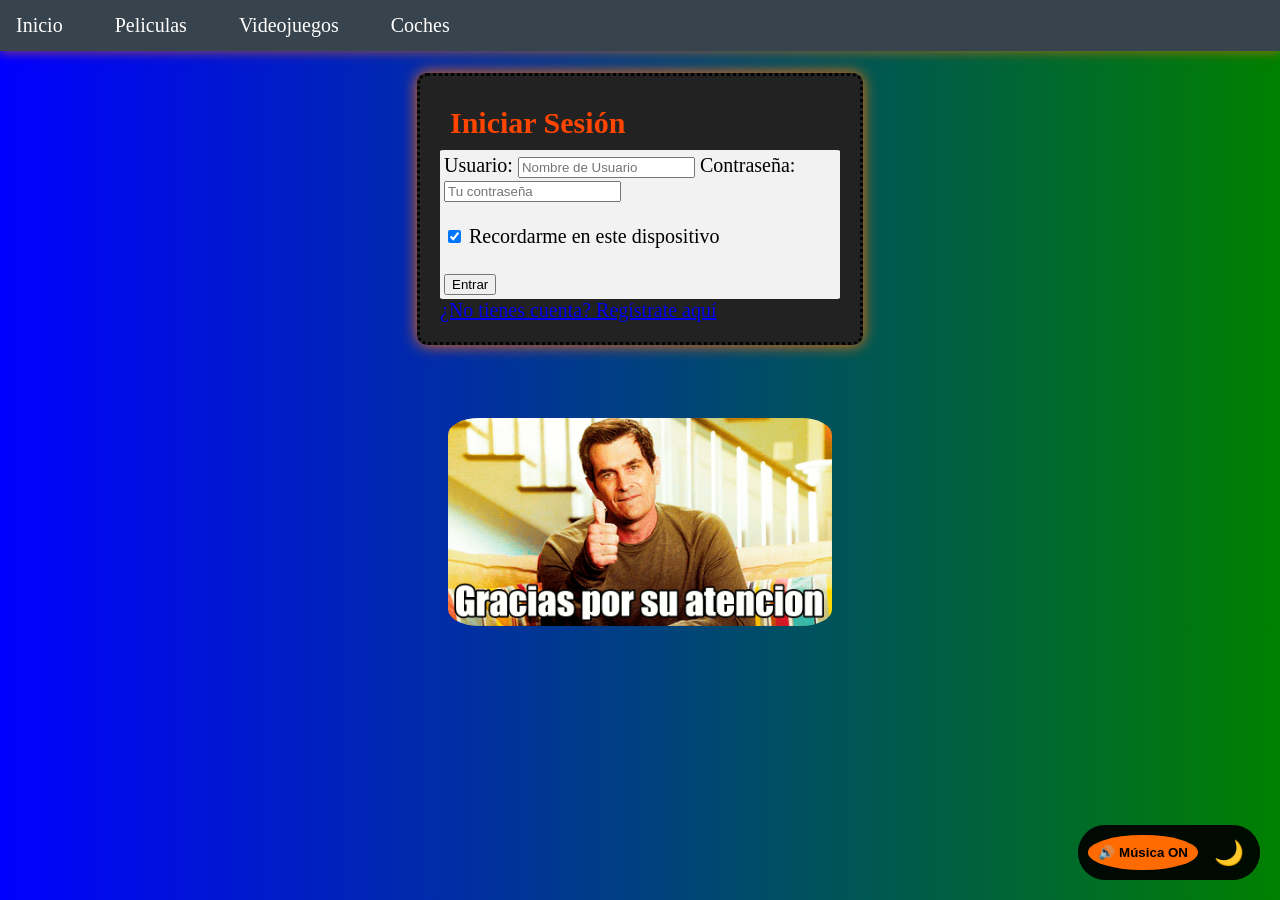
<file: Prueba 13.html>
<!DOCTYPE html>
<html>

<head>
    <meta charset="utf-8" />
    <title>Pagina wed sobre coches</title>
    <link rel="icon" href="Iconos/carro-deportivo.ico" type="image/z-icon">
    <link rel="stylesheet" href="Style.css">
</head>

<body>
    <nav class="barra">
        <ul>
            <li><a href="index.html">Inicio</a></li>
            <li class="dropdown">
                <a class="dropbtn">Peliculas</a>
                <div class="dropdown-content">
                    <a href="Prueba 2.html">Fast and the Furious</a>
                    <a href="Prueba 3.html">Cars</a>
                    <a href="Prueba 4.html">Need for Speed</a>
                    <a href="Prueba 5.html">Gran Turismo</a>
                    <a href="Prueba 6.html">F1</a>
                </div>
            </li>
            <li class="dropdown">
                <a class="dropbtn">Videojuegos</a>
                <div class="dropdown-content">
                    <a href="Prueba 7.html">Need for Speed</a>
                    <a href="Prueba 8.html">Gran Turismo</a>
                    <a href="Prueba 9.html">F1</a>
                </div>
            </li>
            <li class="dropdown">
                <a class="dropbtn">Coches</a>
                <div class="dropdown-content">
                    <a href="Prueba 10.html">Nissan GT-R</a>
                    <a href="Prueba 11.html">Toyota Supra</a>
                    <a href="Prueba 12.html">Toyota Celica</a>
                </div>
            </li>
        </ul>
        <div class="audio-player">
            <audio id="background-audio" loop>
                <source src="Audios/bandoleros.ogg" type="audio/ogg">
                Tu navegador no soporta audio.
            </audio>
            <button id="audio-toggle" class="audio-btn">
                🔊 Música ON
            </button>
            <button id="darkModeToggle"
                style="background: none; border: none; color: #ff6b00; font-size: 1.2em; cursor: pointer;">🌙</button>
        </div>
    </nav>
    <div class="audio-player">
        <audio id="background-audio" loop>
            <source src="/Audios/bandoleros.ogg" type="audio/ogg">
            Tu navegador no soporta audio.
        </audio>
        <button id="audio-toggle" class="audio-btn">
            🔊 Música ON
        </button>
        <button id="darkModeToggle"
            style="background: none; border: none; color: #ff6b00; font-size: 1.2em; cursor: pointer;">🌙</button>
    </div>
    </nav><br>
    <div class="container" id="dotted">
        <h2>Iniciar Sesión</h2>

        <form id="formLogin">
            <label for="fname">Usuario:</label>
            <input type="text" id="fname" placeholder="Nombre de Usuario" required>

            <label for="password">Contraseña:</label>
            <input type="password" id="password" placeholder="Tu contraseña" required><br><br>
            <input type="checkbox" id="recordarme" checked>
            <label for="recordarme">Recordarme en este dispositivo</label><br><br>
            <input type="submit" value="Entrar">
        </form>

        <div id="mensaje"></div>

        <a href="Prueba 14.html">¿No tienes cuenta? Regístrate aquí</a>
    </div>

    <div class="centrar"><br>
        <img src="Imagenes/gracias2.gif" width="30%">
    </div>
</body>

</html>
</file>
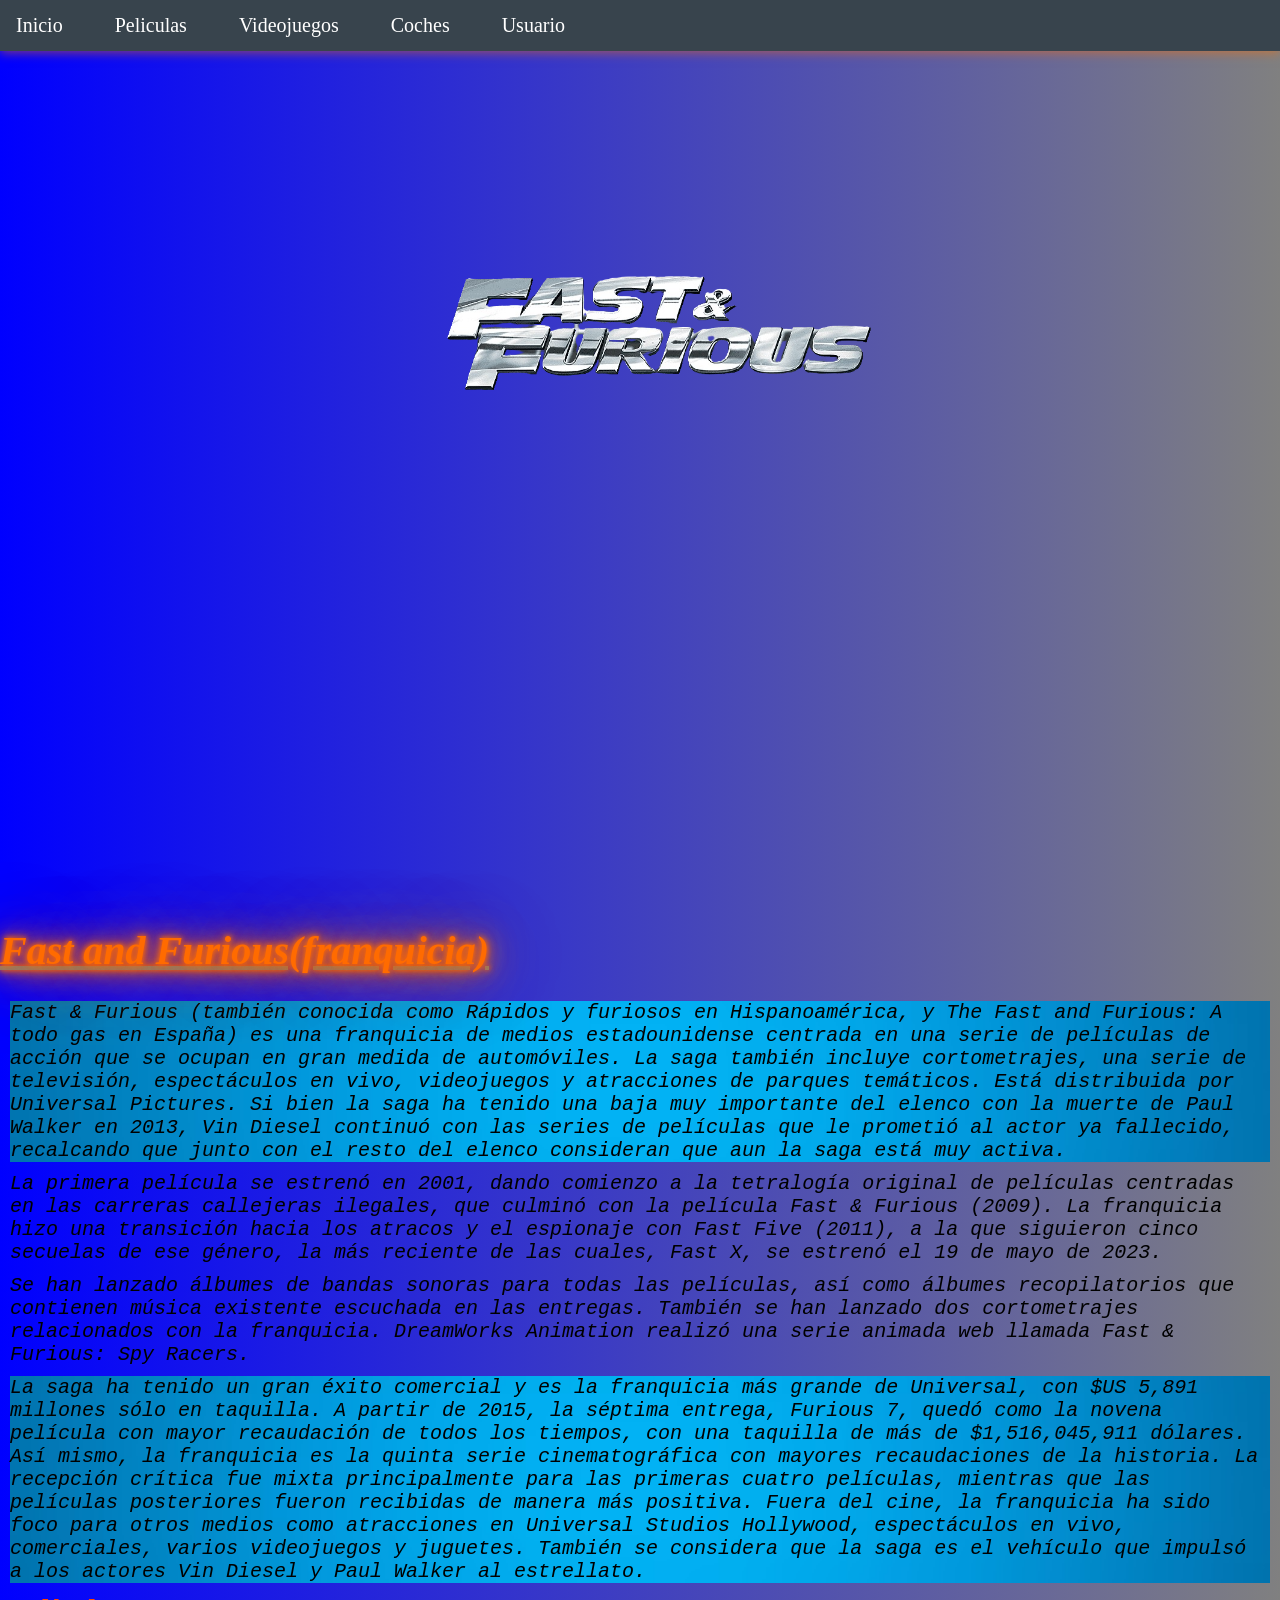
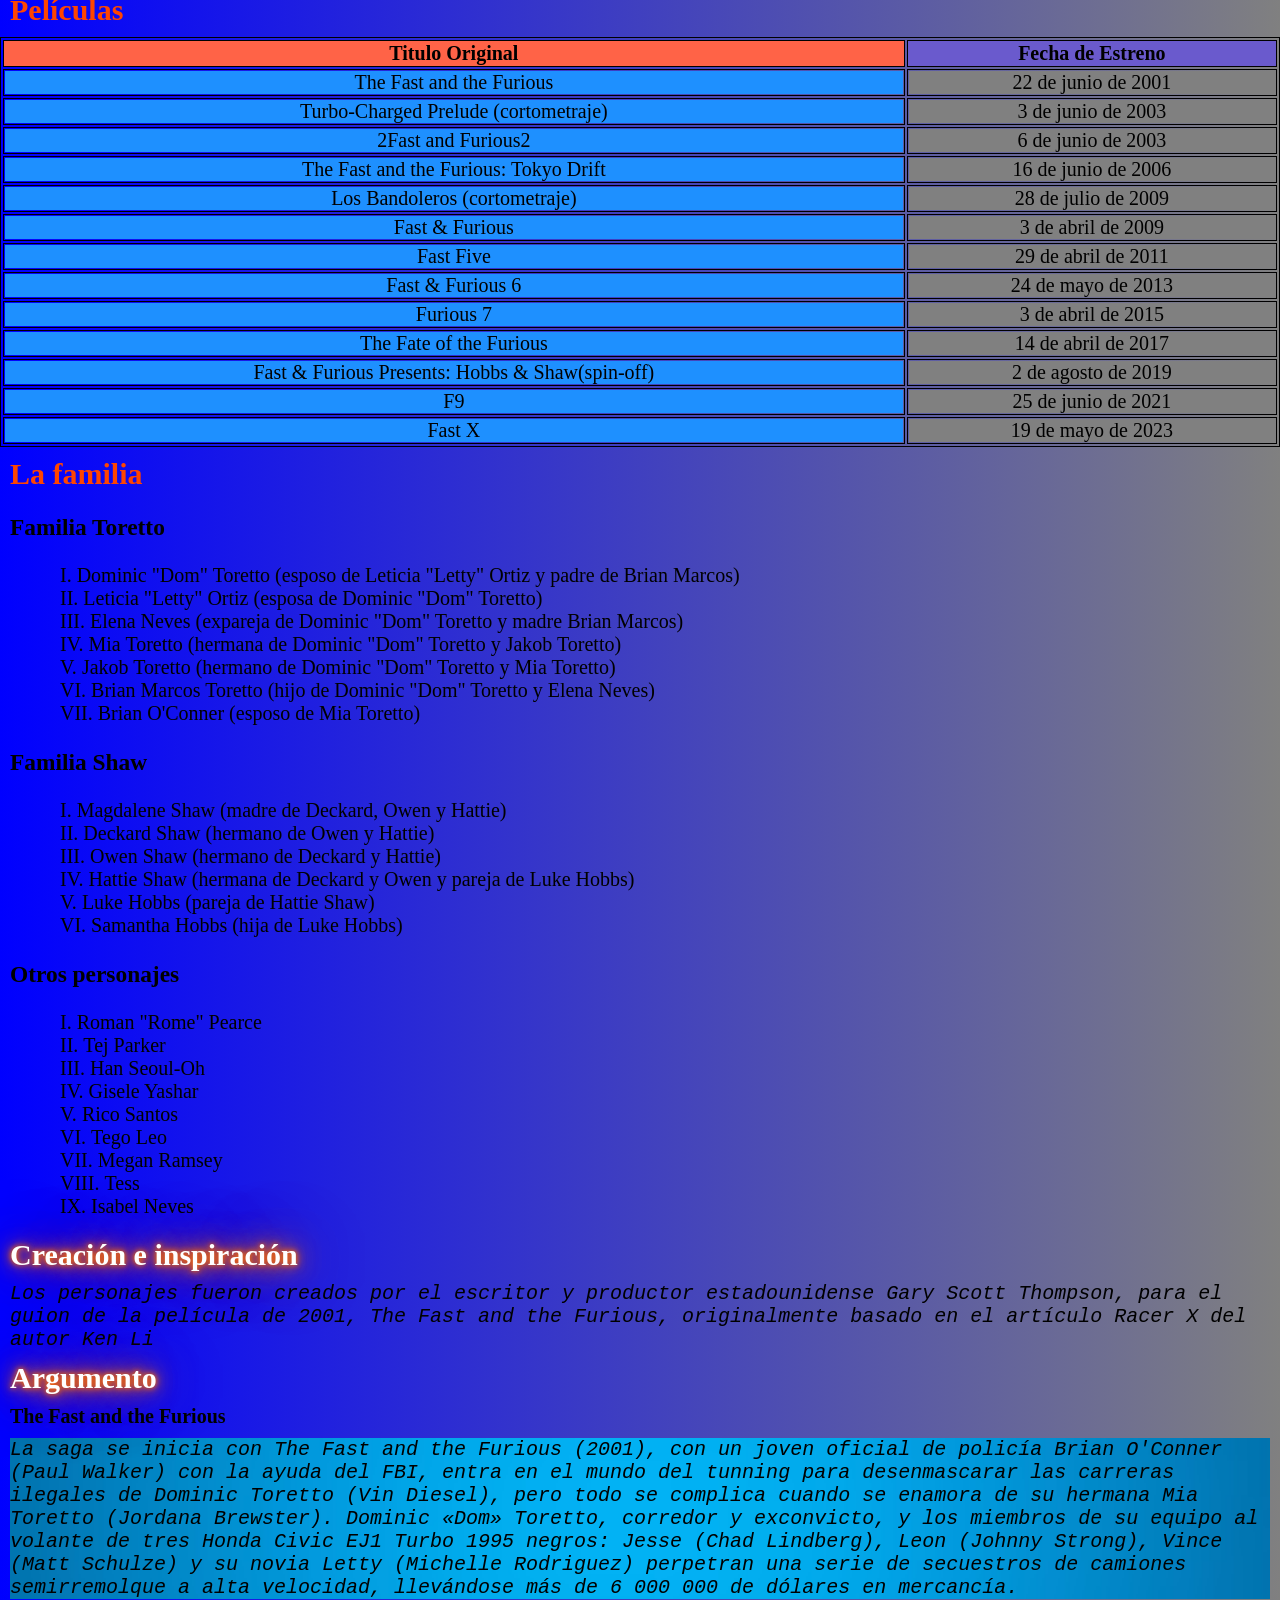
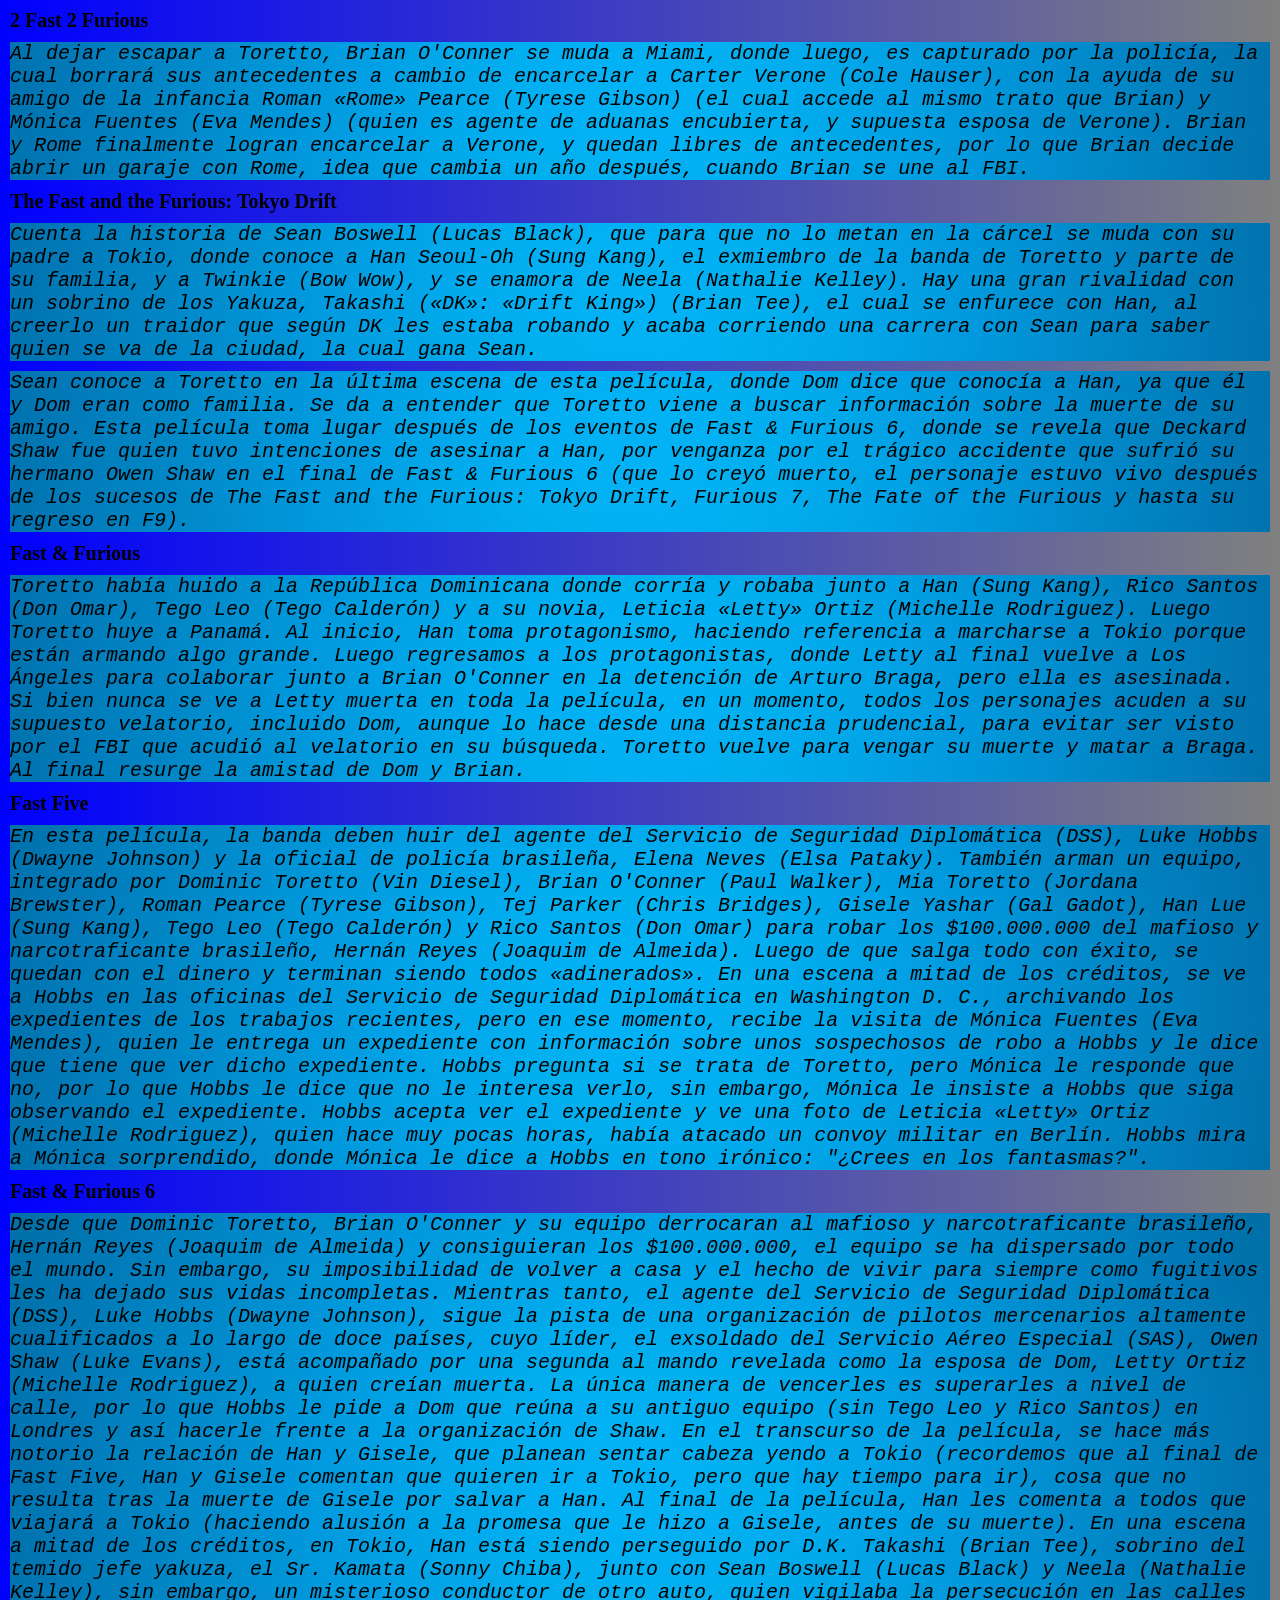
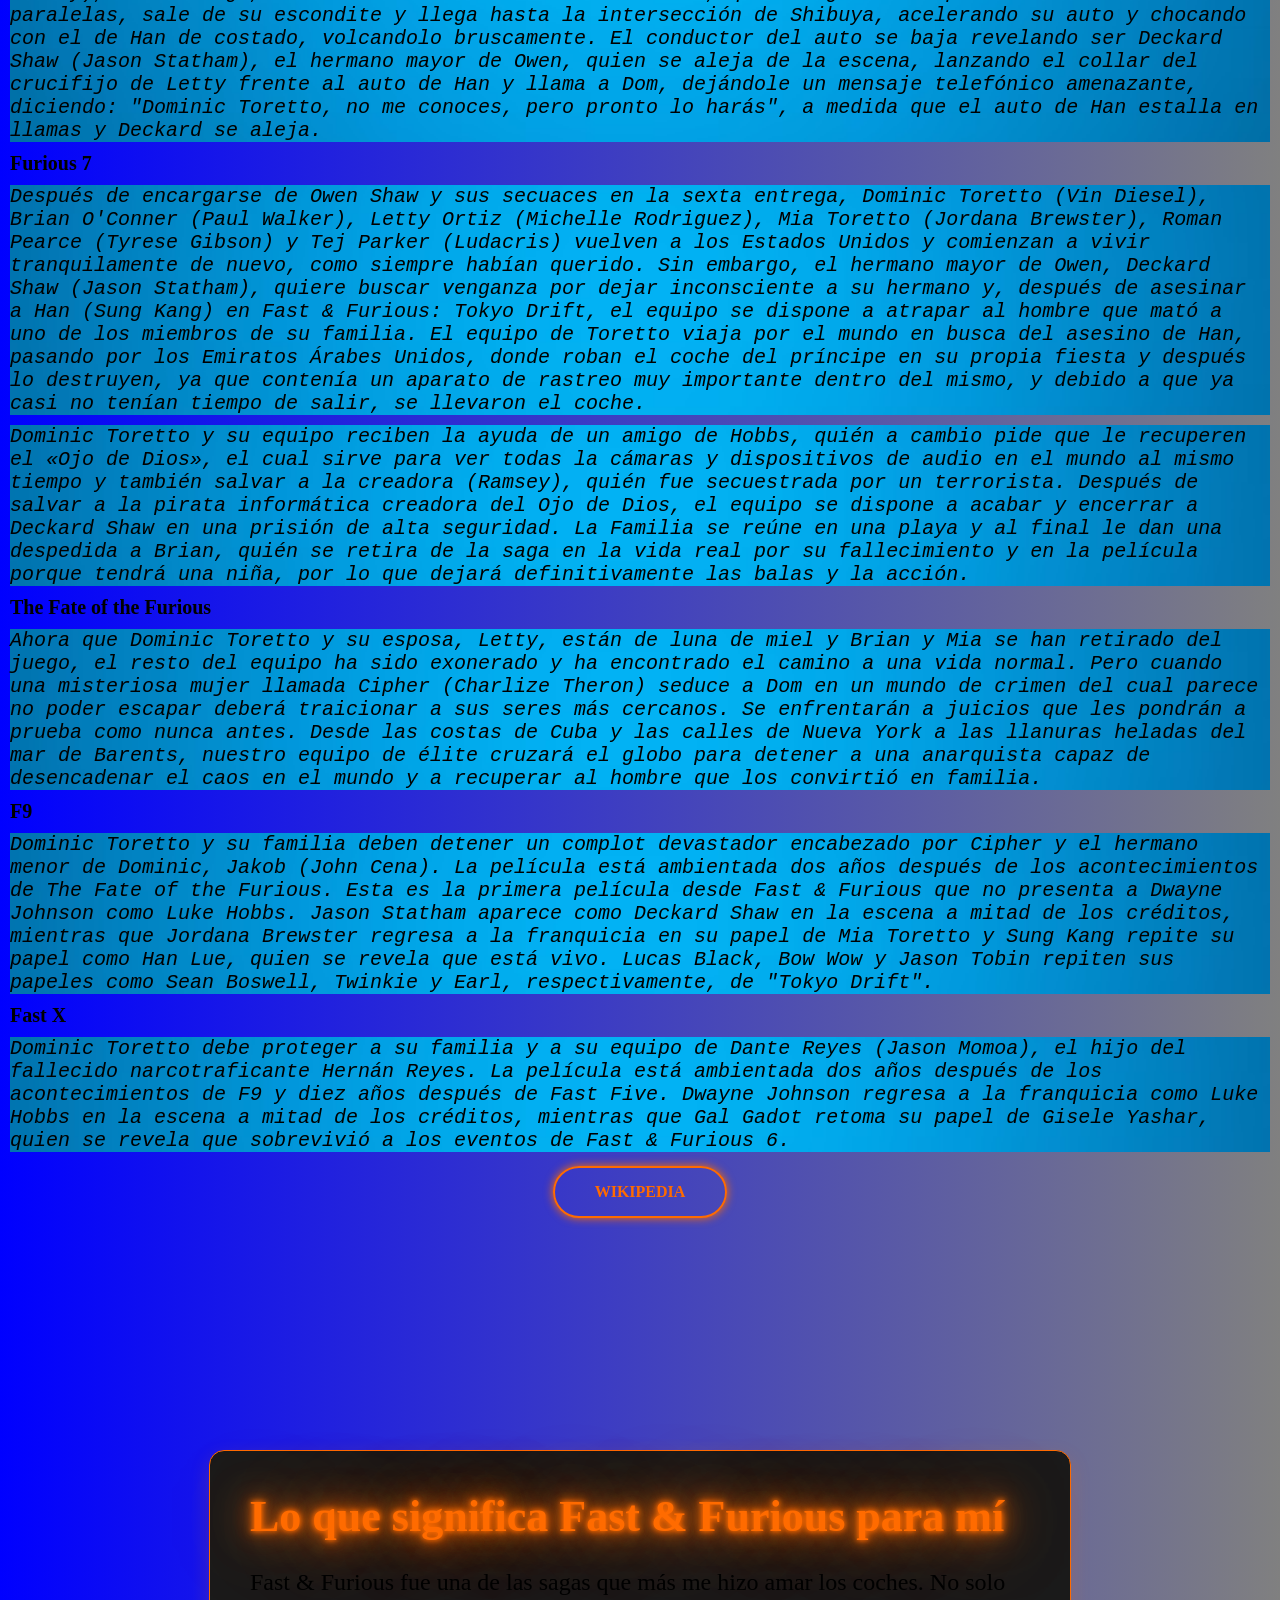
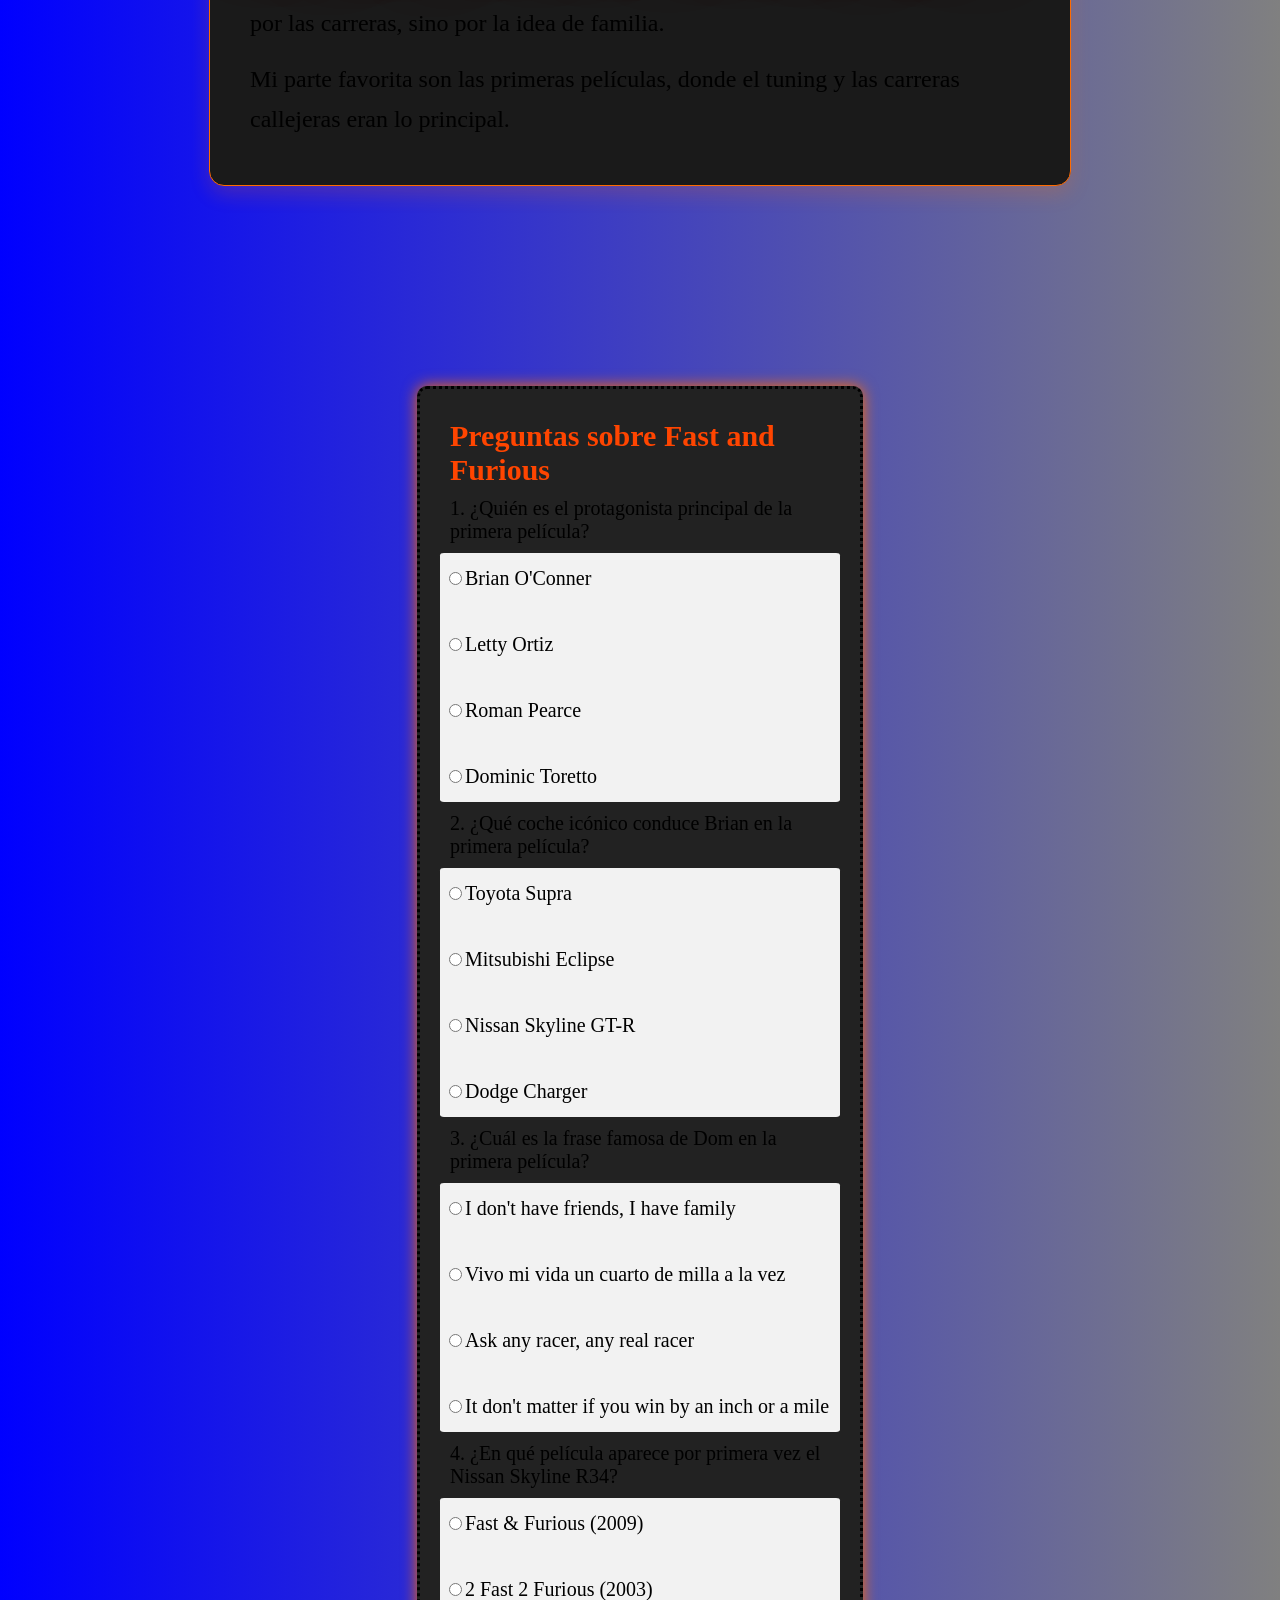
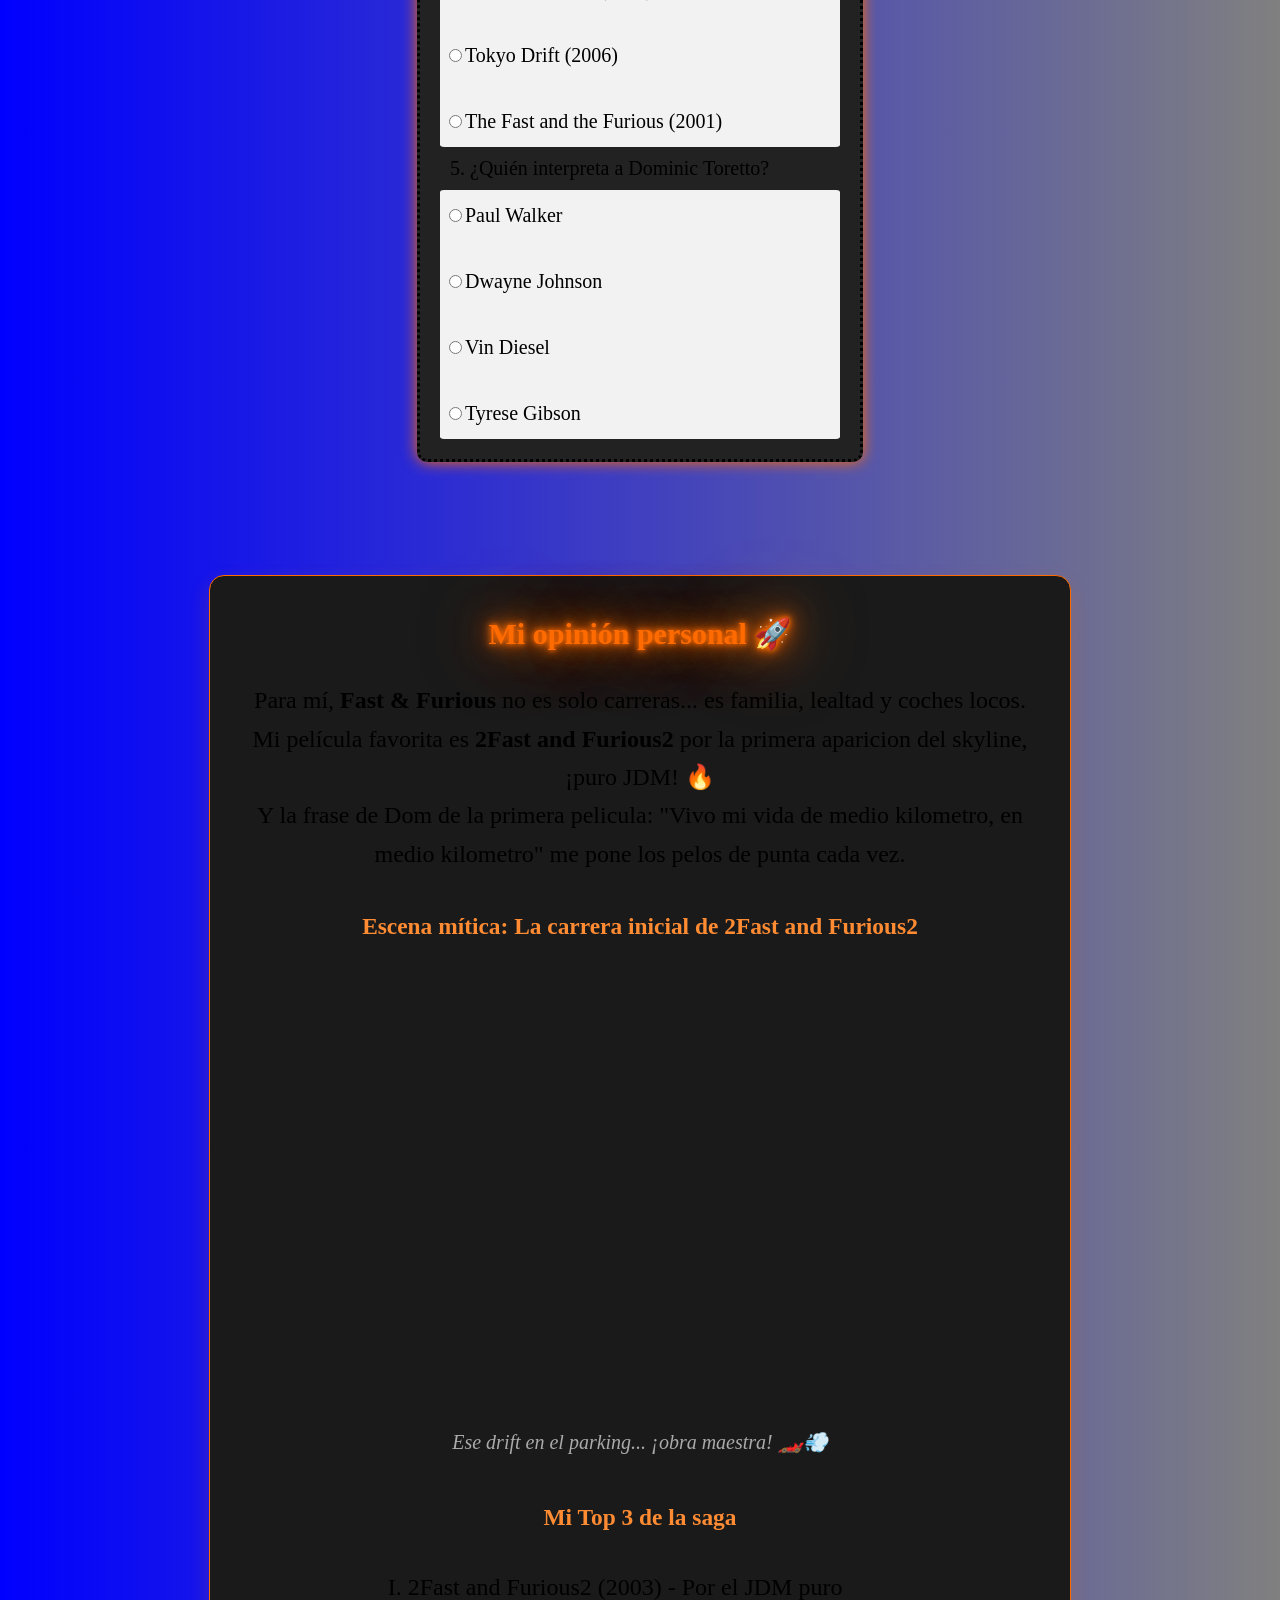
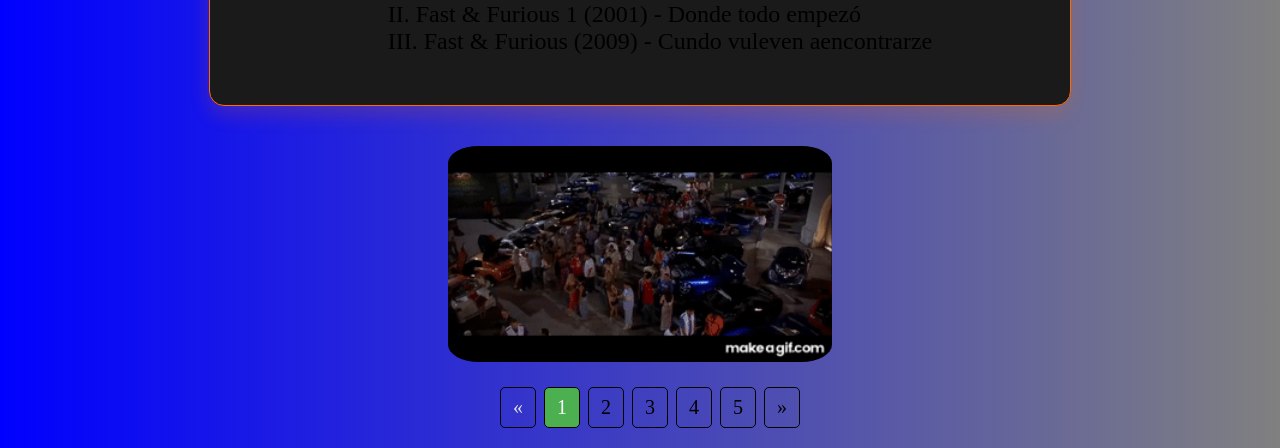
<file: Prueba 2.html>
<!DOCTYPE html>
<html>

<head>
    <meta charset="utf-8" />
    <title>JDM World - Fast and Furious</title>
    <link rel="icon" href="Iconos/carro-deportivo.ico" type="image/z-icon">
    <link rel="stylesheet" href="Style.css">
</head>

<body class="fast">
    <!--Este codigo es una barra de tarreas horizontal-->
    <nav class="barra">
        <ul>
            <li><a href="index.html">Inicio</a></li>
            <li class="dropdown">
                <a class="dropbtn">Peliculas</a>
                <div class="dropdown-content">
                    <a href="Prueba 2.html">Fast and the Furious</a>
                    <a href="Prueba 3.html">Cars</a>
                    <a href="Prueba 4.html">Need for Speed</a>
                    <a href="Prueba 5.html">Gran Turismo</a>
                    <a href="Prueba 6.html">F1</a>
                </div>
            </li>
            <li class="dropdown">
                <a class="dropbtn">Videojuegos</a>
                <div class="dropdown-content">
                    <a href="Prueba 7.html">Need for Speed</a>
                    <a href="Prueba 8.html">Gran Turismo</a>
                    <a href="Prueba 9.html">F1</a>
                </div>
            </li>
            <li class="dropdown">
                <a class="dropbtn">Coches</a>
                <div class="dropdown-content">
                    <a href="Prueba 10.html">Nissan GT-R</a>
                    <a href="Prueba 11.html">Toyota Supra</a>
                    <a href="Prueba 12.html">Toyota Celica</a>
                </div>
            </li>
            <li class="dropdown">
                <a class="dropbtn">Usuario</a>
                <div class="dropdown-content">
                    <a href="Prueba 13.html">Iniciar Sesión</a>
                    <a href="Prueba 14.html">Registrarse</a>
                </div>
            </li>
        </ul>
        <div>
            <audio id="background-audio" loop>
                <source src="Audios/bandoleros.ogg" type="audio/ogg">
                Tu navegador no soporta audio.
            </audio>
        </div>
    </nav>
    <div id="progressBar"></div>
    <header class="fast">
        <img class="fast" src="Imagenes/logo fast.png" width="40%">
    </header>
    <!--Este h1 es el titulo de la pagina wed y la i es el estilo de la letra que esta en cursiva-->
    <i>
        <h1 class="neon-text glitch">Fast and Furious(franquicia)</h1>
    </i>
    <i>
        <p class="fondo-cielo pagina">Fast & Furious (también conocida como
            Rápidos y furiosos
            en Hispanoamérica, y The Fast and Furious: A todo
            gas en España) es una franquicia de medios estadounidense centrada en una serie de películas de acción
            que
            se ocupan en gran medida de automóviles. La saga también incluye cortometrajes, una serie de televisión,
            espectáculos en vivo, videojuegos y atracciones de parques temáticos. Está distribuida por Universal
            Pictures. Si bien la saga ha tenido una baja muy importante del elenco con la muerte de Paul Walker en
            2013,
            Vin Diesel continuó con las series de películas que le prometió al actor ya fallecido, recalcando que
            junto
            con el resto del elenco consideran que aun la saga está muy activa.</p>
    </i>
    <i>
        <p class="pagina">La primera película se estrenó en 2001, dando comienzo a la tetralogía original de
            películas
            centradas en las
            carreras callejeras ilegales, que culminó con la película Fast & Furious (2009). La franquicia hizo una
            transición hacia los atracos y el espionaje con Fast Five (2011), a la que siguieron cinco secuelas de
            ese
            género, la más reciente de las cuales, Fast X, se estrenó el 19 de mayo de 2023.</p>
    </i>
    <i>
        <p class="pagina">Se han lanzado álbumes de bandas sonoras para todas las películas, así como álbumes
            recopilatorios que
            contienen música existente escuchada en las entregas. También se han lanzado dos cortometrajes
            relacionados
            con la franquicia. DreamWorks Animation realizó una serie animada web llamada Fast & Furious: Spy
            Racers.
        </p>
    </i>
    <i>
        <p class="fondo-cielo pagina">La saga ha tenido un gran éxito comercial y
            es la
            franquicia más grande de Universal, con $US 5,891 millones
            sólo en taquilla.​ A partir de 2015, la séptima entrega, Furious 7, quedó como la novena película con
            mayor
            recaudación de todos los tiempos, con una taquilla de más de $1,516,045,911 dólares. Así mismo, la
            franquicia es la quinta serie cinematográfica con mayores recaudaciones de la historia. La recepción
            crítica
            fue mixta principalmente para las primeras cuatro películas, mientras que las películas posteriores
            fueron
            recibidas de manera más positiva. Fuera del cine, la franquicia ha sido foco para otros medios como
            atracciones en Universal Studios Hollywood, espectáculos en vivo, comerciales, varios videojuegos y
            juguetes. También se considera que la saga es el vehículo que impulsó a los actores Vin Diesel y Paul
            Walker
            al estrellato.</p>
    </i>
    <h2 id="1">Películas</h2>
    <table style="width: 100%;">
        <tr>
            <th style="background-color: tomato;">Titulo Original</th>
            <th style="background-color: slateblue;">Fecha de Estreno</th>
        </tr>
        <tr>
            <td>
                <div style="text-align: center;background-color: dodgerblue;">The Fast and the Furious</div>
            </td>
            <td>
                <div style="text-align: center;background-color: gray;">22 de junio de 2001</div>
            </td>
        </tr>
        <tr>
            <td>
                <div style="text-align: center;background-color: dodgerblue;">Turbo-Charged Prelude (cortometraje)
                </div>
            </td>
            <td>
                <div style="text-align: center;background-color: gray;">3 de junio de 2003</div>
            </td>
        </tr>
        <tr>
            <td>
                <div style="text-align: center; background-color: dodgerblue;">2Fast and Furious2</div>
            </td>
            <td>
                <div style="text-align: center; background-color: gray;">6 de junio de 2003</div>
            </td>
        </tr>
        <tr>
            <td>
                <div style="text-align: center;background-color: dodgerblue;">The Fast and the Furious: Tokyo Drift
                </div>
            </td>
            <td>
                <div style="text-align: center;background-color: gray;">16 de junio de 2006</div>
            </td>
        </tr>
        <tr>
            <td>
                <div style="text-align: center;background-color: dodgerblue;">Los Bandoleros (cortometraje)</div>
            </td>
            <td>
                <div style="text-align: center;background-color: gray;">28 de julio de 2009</div>
            </td>
        </tr>
        <tr>
            <td>
                <div style="text-align: center;background-color: dodgerblue;">Fast & Furious</div>
            </td>
            <td>
                <div style="text-align: center;background-color: gray;">3 de abril de 2009</div>
            </td>
        </tr>
        <tr>
            <td>
                <div style="text-align: center;background-color: dodgerblue;"> Fast Five</div>
            </td>
            <td>
                <div style="text-align: center;background-color: gray;"> 29 de abril de 2011</div>
            </td>
        </tr>
        <tr>
            <td>
                <div style="text-align: center;background-color: dodgerblue;">Fast & Furious 6</div>
            </td>
            <td>
                <div style="text-align: center;background-color: gray;">24 de mayo de 2013</div>
            </td>
        </tr>
        <tr>
            <td>
                <div style="text-align: center;background-color: dodgerblue;">Furious 7</div>
            </td>
            <td>
                <div style="text-align: center;background-color: gray;">3 de abril de 2015</div>
            </td>
        </tr>
        <tr>
            <td>
                <div style="text-align: center;background-color: dodgerblue;">The Fate of the Furious</div>
            </td>
            <td>
                <div style="text-align: center;background-color: gray;">14 de abril de 2017</div>
            </td>
        </tr>
        <tr>
            <td>
                <div style="text-align: center;background-color: dodgerblue;">Fast & Furious Presents: Hobbs &
                    Shaw(spin-off)</div>
            </td>
            <td>
                <div style="text-align: center;background-color: gray;">2 de agosto de 2019</div>
            </td>
        </tr>
        <tr>
            <td>
                <div style="text-align: center;background-color: dodgerblue;">F9</div>
            </td>
            <td>
                <div style="text-align: center;background-color: gray;">25 de junio de 2021</div>
            </td>
        </tr>
        <tr>
            <td>
                <div style="text-align: center;background-color: dodgerblue;">Fast X</div>
            </td>
            <td>
                <div style="text-align: center;background-color: gray;">19 de mayo de 2023</div>
            </td>
        </tr>
    </table>
    <h2 id="2">La familia</h2>
    <h3>
        <p class="titulo">Familia Toretto</p>
    </h3>
    <ol>
        <li>Dominic "Dom" Toretto (esposo de Leticia "Letty" Ortiz y padre de Brian Marcos)</li>
        <li>Leticia "Letty" Ortiz (esposa de Dominic "Dom" Toretto)</li>
        <li>Elena Neves (expareja de Dominic "Dom" Toretto y madre Brian Marcos)</li>
        <li>Mia Toretto (hermana de Dominic "Dom" Toretto y Jakob Toretto)</li>
        <li>Jakob Toretto (hermano de Dominic "Dom" Toretto y Mia Toretto)</li>
        <li>Brian Marcos Toretto (hijo de Dominic "Dom" Toretto y Elena Neves)</li>
        <li>Brian O'Conner (esposo de Mia Toretto)</li>
    </ol>
    <h3>
        <p class="titulo">Familia Shaw</p>
    </h3>
    <ol>
        <li>Magdalene Shaw (madre de Deckard, Owen y Hattie)</li>
        <li>Deckard Shaw (hermano de Owen y Hattie)</li>
        <li>Owen Shaw (hermano de Deckard y Hattie)</li>
        <li>Hattie Shaw (hermana de Deckard y Owen y pareja de Luke Hobbs)</li>
        <li>Luke Hobbs (pareja de Hattie Shaw)</li>
        <li>Samantha Hobbs (hija de Luke Hobbs)</li>
    </ol>
    <h3>
        <p class="titulo">Otros personajes</p>
    </h3>
    <ol>
        <li>Roman "Rome" Pearce</li>
        <li>Tej Parker</li>
        <li>Han Seoul-Oh</li>
        <li>Gisele Yashar</li>
        <li>Rico Santos</li>
        <li>Tego Leo</li>
        <li>Megan Ramsey</li>
        <li>Tess</li>
        <li>Isabel Neves</li>
    </ol>
    <h2 class="neon-text">Creación e inspiración</h2>
    <i>
        <p class="pagina">Los personajes fueron creados por el escritor y productor estadounidense Gary Scott
            Thompson,
            para el guion
            de la película de 2001, The Fast and the Furious, originalmente basado en el artículo Racer X del autor
            Ken
            Li
        </p>
    </i>
    <h2 class="neon-text">Argumento</h2>
    <p class="titulo"><b>The Fast and the Furious</b></p>
    <i>
        <p class="fondo-cielo pagina">La saga se inicia con The Fast and the
            Furious (2001), con
            un joven oficial de policía Brian O'Conner (Paul
            Walker) con la ayuda del FBI, entra en el mundo del tunning para desenmascarar las carreras ilegales de
            Dominic Toretto (Vin Diesel), pero todo se complica cuando se enamora de su hermana Mia Toretto (Jordana
            Brewster). Dominic «Dom» Toretto, corredor y exconvicto, y los miembros de su equipo al volante de tres
            Honda Civic EJ1 Turbo 1995 negros: Jesse (Chad Lindberg), Leon (Johnny Strong), Vince (Matt Schulze) y
            su
            novia Letty (Michelle Rodriguez) perpetran una serie de secuestros de camiones semirremolque a alta
            velocidad, llevándose más de 6 000 000 de dólares en mercancía.
        </p>
    </i>
    <p class="titulo"><b>2 Fast 2 Furious</b></p>
    <i>
        <p class="fondo-cielo pagina">Al dejar escapar a Toretto, Brian O'Conner
            se muda a
            Miami, donde luego, es capturado por la policía, la cual
            borrará sus antecedentes a cambio de encarcelar a Carter Verone (Cole Hauser), con la ayuda de su amigo
            de
            la infancia Roman «Rome» Pearce (Tyrese Gibson) (el cual accede al mismo trato que Brian) y Mónica
            Fuentes
            (Eva Mendes) (quien es agente de aduanas encubierta, y supuesta esposa de Verone). Brian y Rome
            finalmente
            logran encarcelar a Verone, y quedan libres de antecedentes, por lo que Brian decide abrir un garaje con
            Rome, idea que cambia un año después, cuando Brian se une al FBI.
        </p>
    </i>
    <p class="titulo"><b>The Fast and the Furious: Tokyo Drift</b></p>
    <i>
        <p class="fondo-cielo pagina">Cuenta la historia de Sean Boswell (Lucas
            Black), que para
            que no lo metan en la cárcel se muda con su padre
            a Tokio, donde conoce a Han Seoul-Oh (Sung Kang), el exmiembro de la banda de Toretto y parte de su
            familia,
            y a Twinkie (Bow Wow), y se enamora de Neela (Nathalie Kelley). Hay una gran rivalidad con un sobrino de
            los
            Yakuza, Takashi («DK»: «Drift King») (Brian Tee), el cual se enfurece con Han, al creerlo un traidor que
            según DK les estaba robando y acaba corriendo una carrera con Sean para saber quien se va de la ciudad,
            la
            cual gana Sean.
        </p>
    </i>
    <i>
        <p class="fondo-cielo pagina">Sean conoce a Toretto en la última escena
            de esta
            película, donde Dom dice que conocía a Han, ya que él y Dom
            eran como familia. Se da a entender que Toretto viene a buscar información sobre la muerte de su amigo.
            Esta
            película toma lugar después de los eventos de Fast & Furious 6, donde se revela que Deckard Shaw fue
            quien
            tuvo intenciones de asesinar a Han, por venganza por el trágico accidente que sufrió su hermano Owen
            Shaw en
            el final de Fast & Furious 6 (que lo creyó muerto, el personaje estuvo vivo después de los sucesos de
            The
            Fast and the Furious: Tokyo Drift, Furious 7, The Fate of the Furious y hasta su regreso en F9).
        </p>
    </i>
    <p class="titulo"><b>Fast & Furious</b></p>
    <i>
        <p class="fondo-cielo pagina">Toretto había huido a la República
            Dominicana donde corría
            y robaba junto a Han (Sung Kang), Rico Santos (Don
            Omar), Tego Leo (Tego Calderón) y a su novia, Leticia «Letty» Ortiz (Michelle Rodriguez). Luego Toretto
            huye
            a Panamá. Al inicio, Han toma protagonismo, haciendo referencia a marcharse a Tokio porque están armando
            algo grande. Luego regresamos a los protagonistas, donde Letty al final vuelve a Los Ángeles para
            colaborar
            junto a Brian O'Conner en la detención de Arturo Braga, pero ella es asesinada. Si bien nunca se ve a
            Letty
            muerta en toda la película, en un momento, todos los personajes acuden a su supuesto velatorio, incluido
            Dom, aunque lo hace desde una distancia prudencial, para evitar ser visto por el FBI que acudió al
            velatorio
            en su búsqueda. Toretto vuelve para vengar su muerte y matar a Braga. Al final resurge la amistad de Dom
            y
            Brian.
        </p>
    </i>
    <p class="titulo"><b>Fast Five</b></p>
    <i>
        <p class="fondo-cielo pagina">En esta película, la banda deben huir del
            agente del
            Servicio de Seguridad Diplomática (DSS), Luke Hobbs
            (Dwayne Johnson) y la oficial de policía brasileña, Elena Neves (Elsa Pataky). También arman un equipo,
            integrado por Dominic Toretto (Vin Diesel), Brian O'Conner (Paul Walker), Mia Toretto (Jordana
            Brewster),
            Roman Pearce (Tyrese Gibson), Tej Parker (Chris Bridges), Gisele Yashar (Gal Gadot), Han Lue (Sung
            Kang),
            Tego Leo (Tego Calderón) y Rico Santos (Don Omar) para robar los $100.000.000 del mafioso y
            narcotraficante
            brasileño, Hernán Reyes (Joaquim de Almeida). Luego de que salga todo con éxito, se quedan con el dinero
            y
            terminan siendo todos «adinerados». En una escena a mitad de los créditos, se ve a Hobbs en las oficinas
            del
            Servicio de Seguridad Diplomática en Washington D. C., archivando los expedientes de los trabajos
            recientes,
            pero en ese momento, recibe la visita de Mónica Fuentes (Eva Mendes), quien le entrega un expediente con
            información sobre unos sospechosos de robo a Hobbs y le dice que tiene que ver dicho expediente. Hobbs
            pregunta si se trata de Toretto, pero Mónica le responde que no, por lo que Hobbs le dice que no le
            interesa
            verlo, sin embargo, Mónica le insiste a Hobbs que siga observando el expediente. Hobbs acepta ver el
            expediente y ve una foto de Leticia «Letty» Ortiz (Michelle Rodriguez), quien hace muy pocas horas,
            había
            atacado un convoy militar en Berlín. Hobbs mira a Mónica sorprendido, donde Mónica le dice a Hobbs en
            tono
            irónico: "¿Crees en los fantasmas?".
        </p>
    </i>
    <p class="titulo"><b>Fast & Furious 6</b></p>
    <i>
        <p class="fondo-cielo pagina">Desde que Dominic Toretto, Brian O'Conner y
            su equipo
            derrocaran al mafioso y narcotraficante brasileño,
            Hernán Reyes (Joaquim de Almeida) y consiguieran los $100.000.000, el equipo se ha dispersado por todo
            el
            mundo. Sin embargo, su imposibilidad de volver a casa y el hecho de vivir para siempre como fugitivos
            les ha
            dejado sus vidas incompletas. Mientras tanto, el agente del Servicio de Seguridad Diplomática (DSS),
            Luke
            Hobbs (Dwayne Johnson), sigue la pista de una organización de pilotos mercenarios altamente cualificados
            a
            lo largo de doce países, cuyo líder, el exsoldado del Servicio Aéreo Especial (SAS), Owen Shaw (Luke
            Evans),
            está acompañado por una segunda al mando revelada como la esposa de Dom, Letty Ortiz (Michelle
            Rodriguez), a
            quien creían muerta. La única manera de vencerles es superarles a nivel de calle, por lo que Hobbs le
            pide a
            Dom que reúna a su antiguo equipo (sin Tego Leo y Rico Santos) en Londres y así hacerle frente a la
            organización de Shaw. En el transcurso de la película, se hace más notorio la relación de Han y Gisele,
            que
            planean sentar cabeza yendo a Tokio (recordemos que al final de Fast Five, Han y Gisele comentan que
            quieren
            ir a Tokio, pero que hay tiempo para ir), cosa que no resulta tras la muerte de Gisele por salvar a Han.
            Al
            final de la película, Han les comenta a todos que viajará a Tokio (haciendo alusión a la promesa que le
            hizo
            a Gisele, antes de su muerte). En una escena a mitad de los créditos, en Tokio, Han está siendo
            perseguido
            por D.K. Takashi (Brian Tee), sobrino del temido jefe yakuza, el Sr. Kamata (Sonny Chiba), junto con
            Sean
            Boswell (Lucas Black) y Neela (Nathalie Kelley), sin embargo, un misterioso conductor de otro auto,
            quien
            vigilaba la persecución en las calles paralelas, sale de su escondite y llega hasta la intersección de
            Shibuya, acelerando su auto y chocando con el de Han de costado, volcandolo bruscamente. El conductor
            del
            auto se baja revelando ser Deckard Shaw (Jason Statham), el hermano mayor de Owen, quien se aleja de la
            escena, lanzando el collar del crucifijo de Letty frente al auto de Han y llama a Dom, dejándole un
            mensaje
            telefónico amenazante, diciendo: "Dominic Toretto, no me conoces, pero pronto lo harás", a medida que el
            auto de Han estalla en llamas y Deckard se aleja.
        </p>
    </i>
    <p class="titulo"><b>Furious 7</b></p>
    <i>
        <p class="fondo-cielo pagina">Después de encargarse de Owen Shaw y sus
            secuaces en la
            sexta entrega, Dominic Toretto (Vin Diesel), Brian
            O'Conner (Paul Walker), Letty Ortiz (Michelle Rodriguez), Mia Toretto (Jordana Brewster), Roman Pearce
            (Tyrese Gibson) y Tej Parker (Ludacris) vuelven a los Estados Unidos y comienzan a vivir tranquilamente
            de
            nuevo, como siempre habían querido. Sin embargo, el hermano mayor de Owen, Deckard Shaw (Jason Statham),
            quiere buscar venganza por dejar inconsciente a su hermano y, después de asesinar a Han (Sung Kang) en
            Fast
            & Furious: Tokyo Drift, el equipo se dispone a atrapar al hombre que mató a uno de los miembros de su
            familia. El equipo de Toretto viaja por el mundo en busca del asesino de Han, pasando por los Emiratos
            Árabes Unidos, donde roban el coche del príncipe en su propia fiesta y después lo destruyen, ya que
            contenía
            un aparato de rastreo muy importante dentro del mismo, y debido a que ya casi no tenían tiempo de salir,
            se
            llevaron el coche.</p>
    </i>
    <i>
        <p class="fondo-cielo pagina">Dominic Toretto y su equipo reciben la
            ayuda de un amigo
            de Hobbs, quién a cambio pide que le recuperen el
            «Ojo de Dios», el cual sirve para ver todas la cámaras y dispositivos de audio en el mundo al mismo
            tiempo y
            también salvar a la creadora (Ramsey), quién fue secuestrada por un terrorista. Después de salvar a la
            pirata informática creadora del Ojo de Dios, el equipo se dispone a acabar y encerrar a Deckard Shaw en
            una
            prisión de alta seguridad. La Familia se reúne en una playa y al final le dan una despedida a Brian,
            quién
            se retira de la saga en la vida real por su fallecimiento y en la película porque tendrá una niña, por
            lo
            que dejará definitivamente las balas y la acción.
        </p>
    </i>
    <p class="titulo"><b>The Fate of the Furious</b></p>
    <i>
        <p class="fondo-cielo pagina">Ahora que Dominic Toretto y su esposa,
            Letty, están de
            luna de miel y Brian y Mia se han retirado del juego,
            el resto del equipo ha sido exonerado y ha encontrado el camino a una vida normal. Pero cuando una
            misteriosa mujer llamada Cipher (Charlize Theron) seduce a Dom en un mundo de crimen del cual parece no
            poder escapar deberá traicionar a sus seres más cercanos. Se enfrentarán a juicios que les pondrán a
            prueba
            como nunca antes. Desde las costas de Cuba y las calles de Nueva York a las llanuras heladas del mar de
            Barents, nuestro equipo de élite cruzará el globo para detener a una anarquista capaz de desencadenar el
            caos en el mundo y a recuperar al hombre que los convirtió en familia.</p>
    </i>
    <p class="titulo"><b>F9</b></p>
    <i>
        <p class="fondo-cielo pagina">Dominic Toretto y su familia deben detener
            un complot
            devastador encabezado por Cipher y el hermano menor de
            Dominic, Jakob (John Cena). La película está ambientada dos años después de los acontecimientos de The
            Fate
            of the Furious. Esta es la primera película desde Fast & Furious que no presenta a Dwayne Johnson como
            Luke
            Hobbs. Jason Statham aparece como Deckard Shaw en la escena a mitad de los créditos, mientras que
            Jordana
            Brewster regresa a la franquicia en su papel de Mia Toretto y Sung Kang repite su papel como Han Lue,
            quien
            se revela que está vivo. Lucas Black, Bow Wow y Jason Tobin repiten sus papeles como Sean Boswell,
            Twinkie y
            Earl, respectivamente, de "Tokyo Drift".</p>
    </i>
    <p class="titulo"><b>Fast X</b></p>
    <i>
        <p class="fondo-cielo pagina">Dominic Toretto debe proteger a su familia
            y a su equipo
            de Dante Reyes (Jason Momoa), el hijo del fallecido
            narcotraficante Hernán Reyes. La película está ambientada dos años después de los acontecimientos de F9
            y
            diez años después de Fast Five. Dwayne Johnson regresa a la franquicia como Luke Hobbs en la escena a
            mitad
            de los créditos, mientras que Gal Gadot retoma su papel de Gisele Yashar, quien se revela que sobrevivió
            a
            los eventos de Fast & Furious 6.</p>
    </i>
    <div style="text-align: center;"><a href="https://es.wikipedia.org/wiki/Fast_%26_Furious_(franquicia)"
            target="_blank" class="button button3 btn-neon">Wikipedia</a></div><br>
    <section class="opinion-visual">
        <div class="opinion-texto card">
            <h2 class="neon-text">Lo que significa Fast & Furious para mí</h2>
            <p>
                Fast & Furious fue una de las sagas que más me hizo amar los coches.
                No solo por las carreras, sino por la idea de familia.
            </p>
            <p>
                Mi parte favorita son las primeras películas, donde el tuning y las
                carreras callejeras eran lo principal.
            </p>
        </div>
    </section>
    <div class="container" id="dotted">
        <h2>Preguntas sobre Fast and Furious</h2>
        <p>1. ¿Quién es el protagonista principal de la primera película?</p>
        <form class="quiz-form">
            <label><input type="radio" name="q1" id="incorrecto">Brian O'Conner<span
                    class="feedback incorrecto">❌</span></label><br>
            <label><input type="radio" name="q1" id="incorrecto">Letty Ortiz<span
                    class="feedback incorrecto">❌</span></label><br>
            <label><input type="radio" name="q1" id="incorrecto">Roman Pearce<span
                    class="feedback incorrecto">❌</span></label><br>
            <label><input type="radio" name="q1" id="correcto">Dominic Toretto<span
                    class="feedback correcto">✅</span></label>
        </form>
        <p>2. ¿Qué coche icónico conduce Brian en la primera película?</p>
        <form class="quiz-form">
            <label><input type="radio" name="q2" id="incorrecto">Toyota Supra<span
                    class="feedback incorrecto">❌</span></label><br>
            <label><input type="radio" name="q2" id="correcto">Mitsubishi Eclipse<span
                    class="feedback correcto">✅</span></label><br>
            <label><input type="radio" name="q2" id="incorrecto">Nissan Skyline GT-R<span
                    class="feedback incorrecto">❌</span></label><br>
            <label><input type="radio" name="q2" id="incorrecto">Dodge Charger<span
                    class="feedback incorrecto">❌</span></label>
        </form>
        <p>3. ¿Cuál es la frase famosa de Dom en la primera película?</p>
        <form class="quiz-form">
            <label><input type="radio" name="q3" id="incorrecto">I don't have friends, I have family<span
                    class="feedback incorrecto">❌</span></label><br>
            <label><input type="radio" name="q3" id="correcto">Vivo mi vida un cuarto de milla a la vez<span
                    class="feedback correcto">✅</span></label><br>
            <label><input type="radio" name="q3" id="incorrecto">Ask any racer, any real racer<span
                    class="feedback incorrecto">❌</span></label><br>
            <label><input type="radio" name="q3" id="incorrecto">It don't matter if you win by an inch or a mile<span
                    class="feedback incorrecto">❌</span></label>
        </form>
        <p>4. ¿En qué película aparece por primera vez el Nissan Skyline R34?</p>
        <form class="quiz-form">
            <label><input type="radio" name="q4" id="incorrecto">Fast & Furious (2009)<span
                    class="feedback incorrecto">❌</span></label><br>
            <label><input type="radio" name="q4" id="correcto">2 Fast 2 Furious (2003)<span
                    class="feedback correcto">✅</span></label><br>
            <label><input type="radio" name="q4" id="incorrecto">Tokyo Drift (2006)<span
                    class="feedback incorrecto">❌</span></label><br>
            <label><input type="radio" name="q4" id="incorrecto">The Fast and the Furious (2001)<span
                    class="feedback incorrecto">❌</span></label>
        </form>
        <p>5. ¿Quién interpreta a Dominic Toretto?</p>
        <form class="quiz-form">
            <label><input type="radio" name="q5" id="incorrecto">Paul Walker<span
                    class="feedback incorrecto">❌</span></label><br>
            <label><input type="radio" name="q5" id="incorrecto">Dwayne Johnson<span
                    class="feedback incorrecto">❌</span></label><br>
            <label><input type="radio" name="q5" id="correcto">Vin Diesel<span
                    class="feedback correcto">✅</span></label><br>
            <label><input type="radio" name="q5" id="incorrecto">Tyrese Gibson<span
                    class="feedback incorrecto">❌</span></label>
        </form>
    </div><br>
    <!-- === MIS FAVORITOS Y VÍDEOS === -->
    <div class="centrar card">
        <h2 class="neon-text" style="color: #ff6b00; margin-bottom: 30px;">Mi opinión personal 🚀</h2>

        <p style="max-width: 800px; margin: 0 auto 40px; font-size: 1.2em; line-height: 1.6;">
            Para mí, <strong>Fast & Furious</strong> no es solo carreras... es familia, lealtad y coches locos.<br>
            Mi película favorita es <strong>2Fast and Furious2</strong> por la primera aparicion del skyline, ¡puro
            JDM!
            🔥<br>
            Y la frase de Dom de la primera pelicula: "Vivo mi vida de medio kilometro, en medio kilometro" me pone
            los
            pelos de punta cada vez.
        </p>

        <!-- Vídeo embed de YouTube (tráiler o escena icónica) -->
        <div style="max-width: 800px; margin: 0 auto;">
            <h3 style="color: #ff8b33; margin-bottom: 20px;">Escena mítica: La carrera inicial de 2Fast and Furious2
            </h3>
            <iframe width="100%" height="450" src="https://www.yout-ube.com/watch?v=RAKf9isXQdk"
                title="Tokyo Drift race scene" frameborder="0"
                allow="accelerometer; autoplay; clipboard-write; encrypted-media; gyroscope; picture-in-picture"
                allowfullscreen></iframe>
            <p style="margin-top: 15px; font-style: italic; color: #aaa;">
                Ese drift en el parking... ¡obra maestra! 🏎️💨
            </p>
        </div>

        <div style="margin-top: 50px;">
            <h3 style="color: #ff8b33;">Mi Top 3 de la saga</h3>
            <ol style="display: inline-block; text-align: left; font-size: 1.2em; margin: 20px 0;">
                <li>2Fast and Furious2 (2003) - Por el JDM puro</li>
                <li>Fast & Furious 1 (2001) - Donde todo empezó</li>
                <li>Fast & Furious (2009) - Cundo vuleven aencontrarze</li>
            </ol>
        </div>
    </div>
    <!--Esto es un codigo de un gif-->
    <div style="text-align: center;"><img src="/Imagenes/skyline.gif" alt="Un gtr" width="30%"></div>
    <!--Este h1 es el titulo de la pagina wed y la i es el estilo de la letra que esta en cursiva-->
    <ol class="pagination">
        <li><a class="disabled" href="Prueba 2.html">&laquo;</a></li>
        <li><a class="active" href="Prueba 2.html">1</a></li>
        <li><a href="Prueba 3.html">2</a></li>
        <li><a href="Prueba 4.html">3</a></li>
        <li><a href="Prueba 5.html">4</a></li>
        <li><a href="Prueba 6.html">5</a></li>
        <li><a href="Prueba 3.html">&raquo;</a></li>
    </ol>
</body>

</html>
</file>
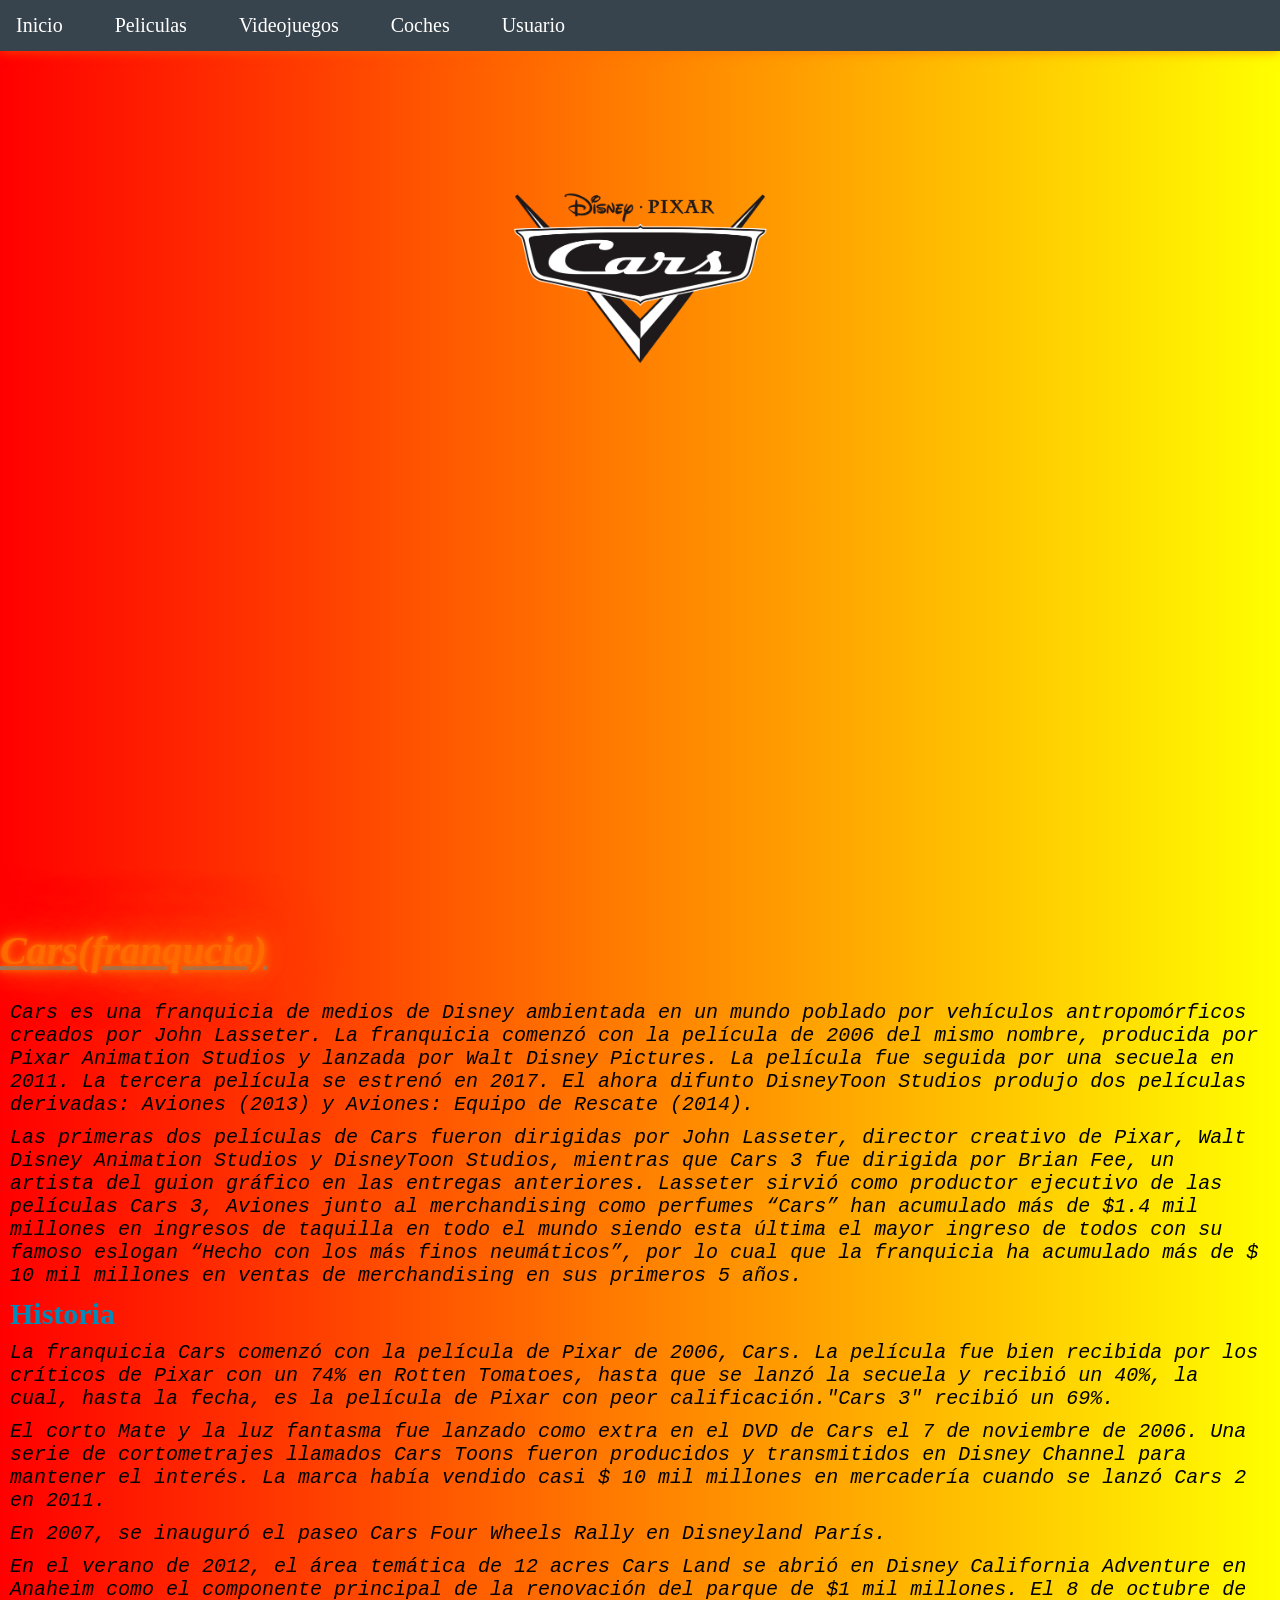
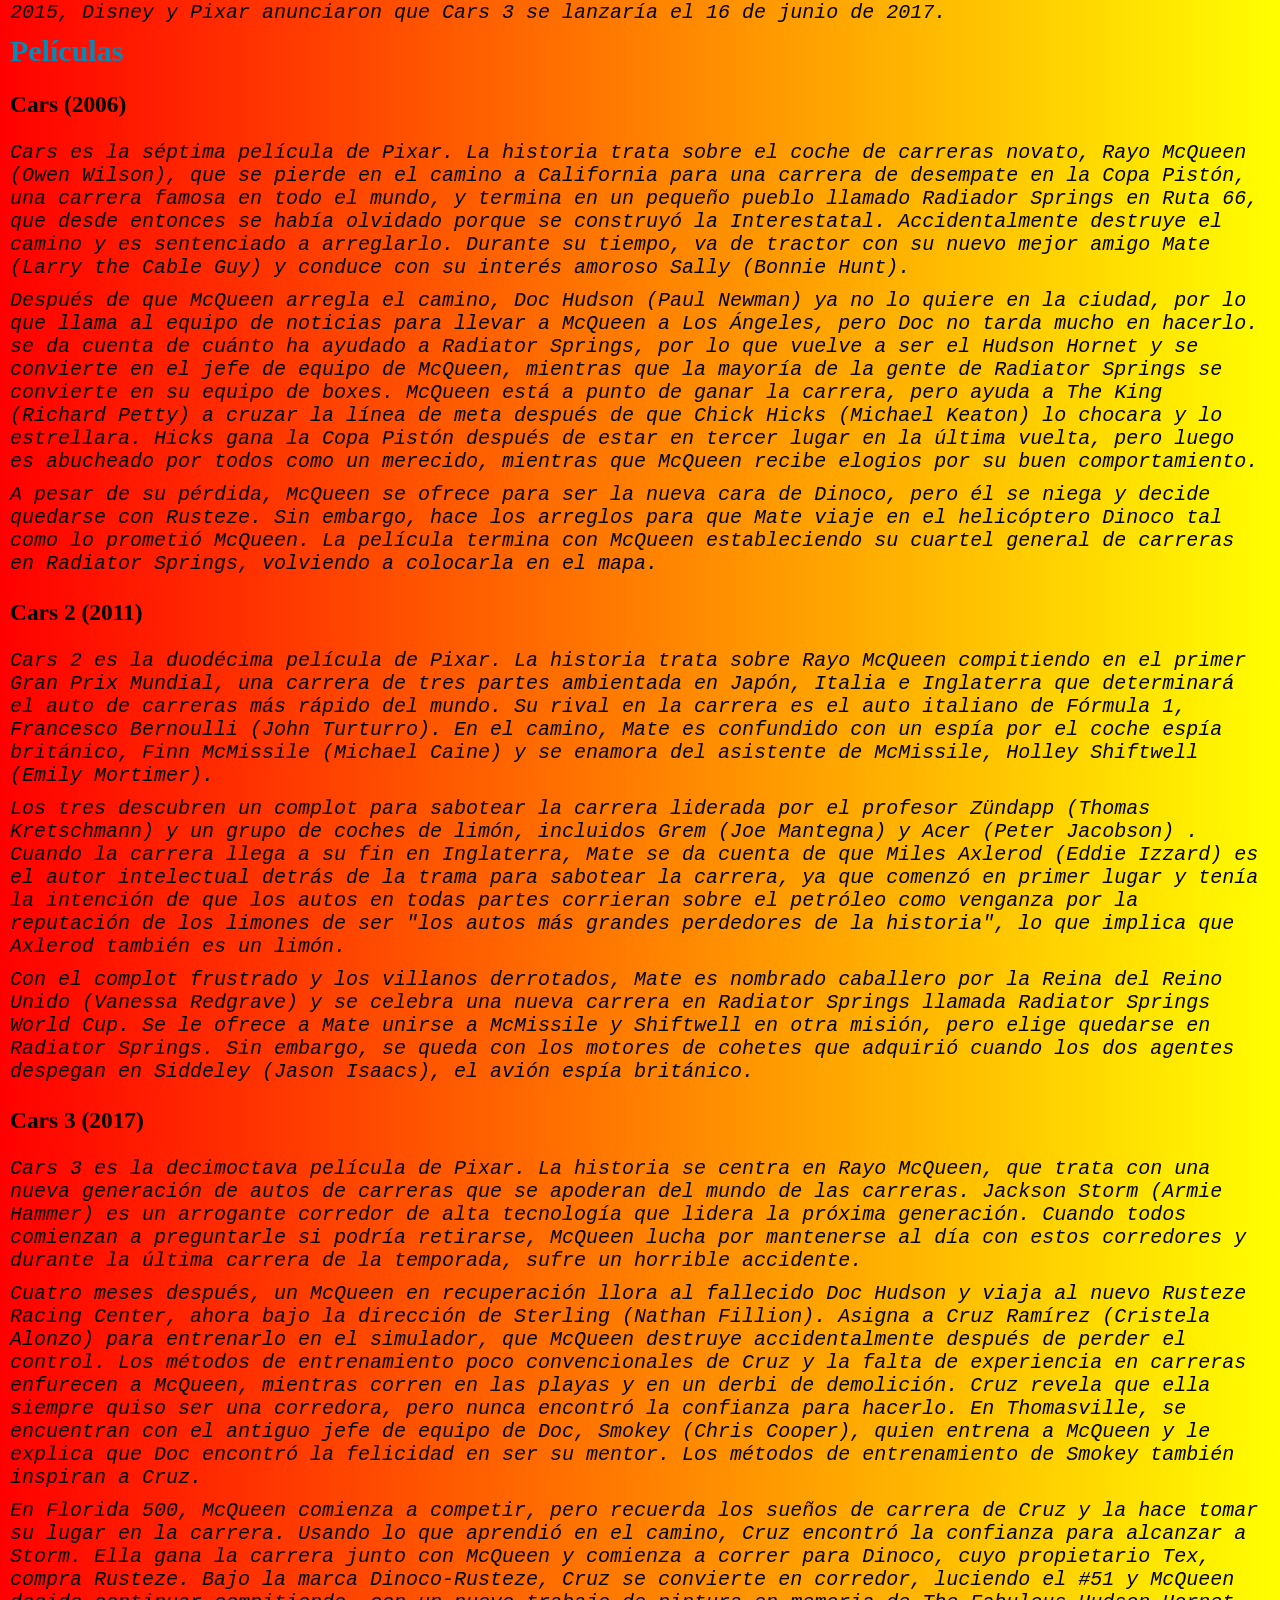
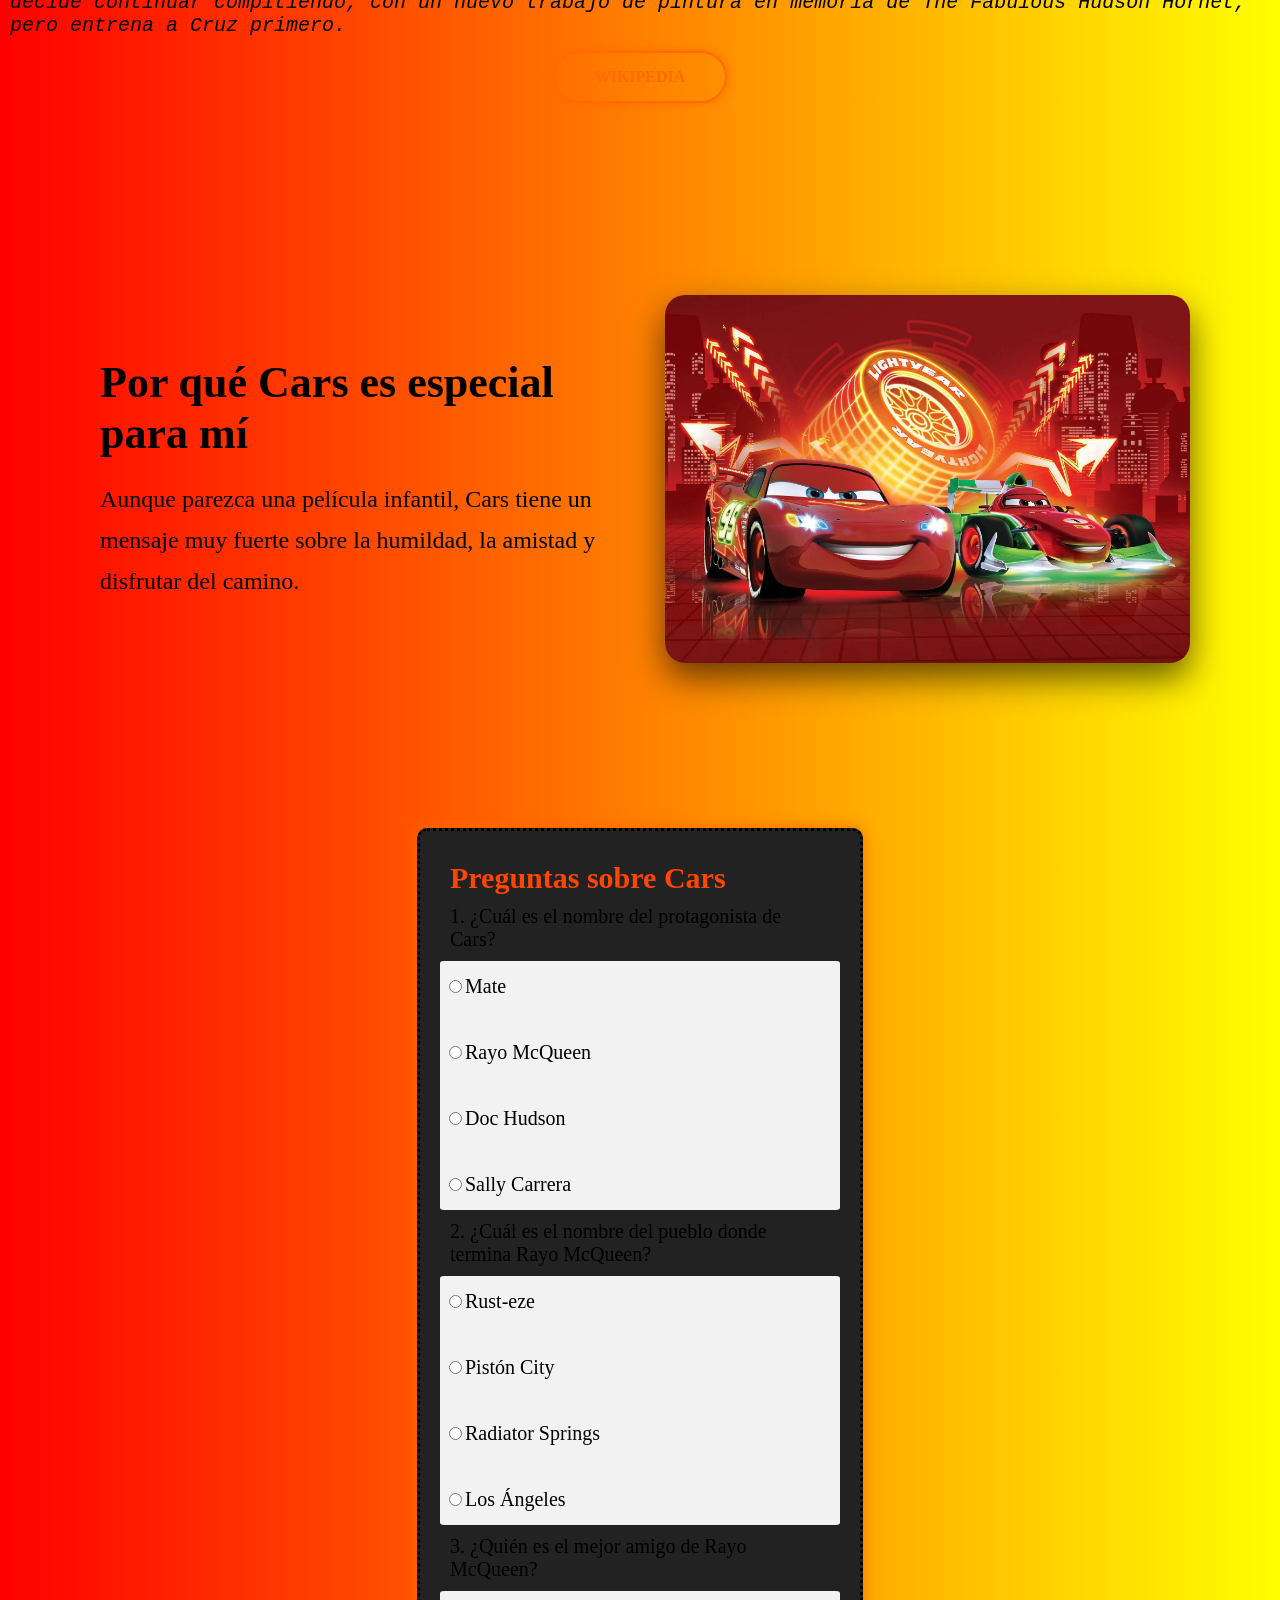
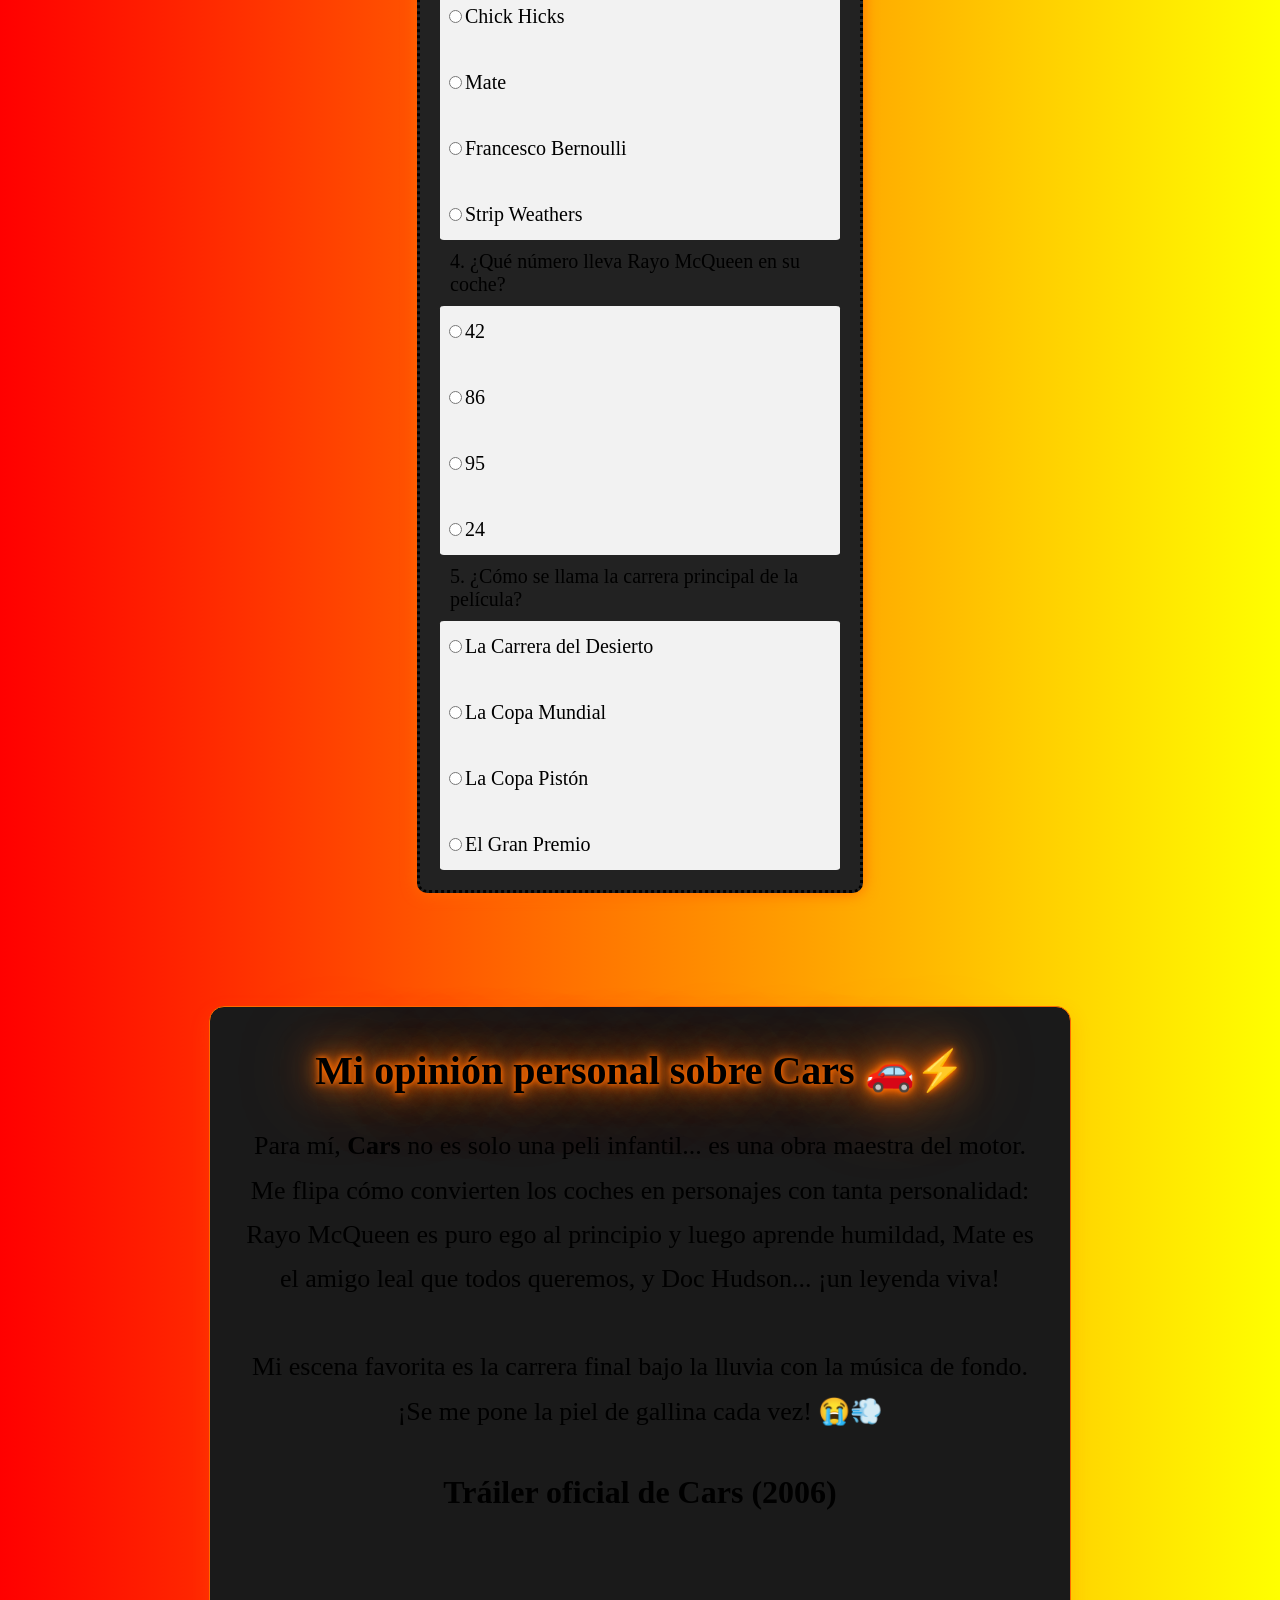
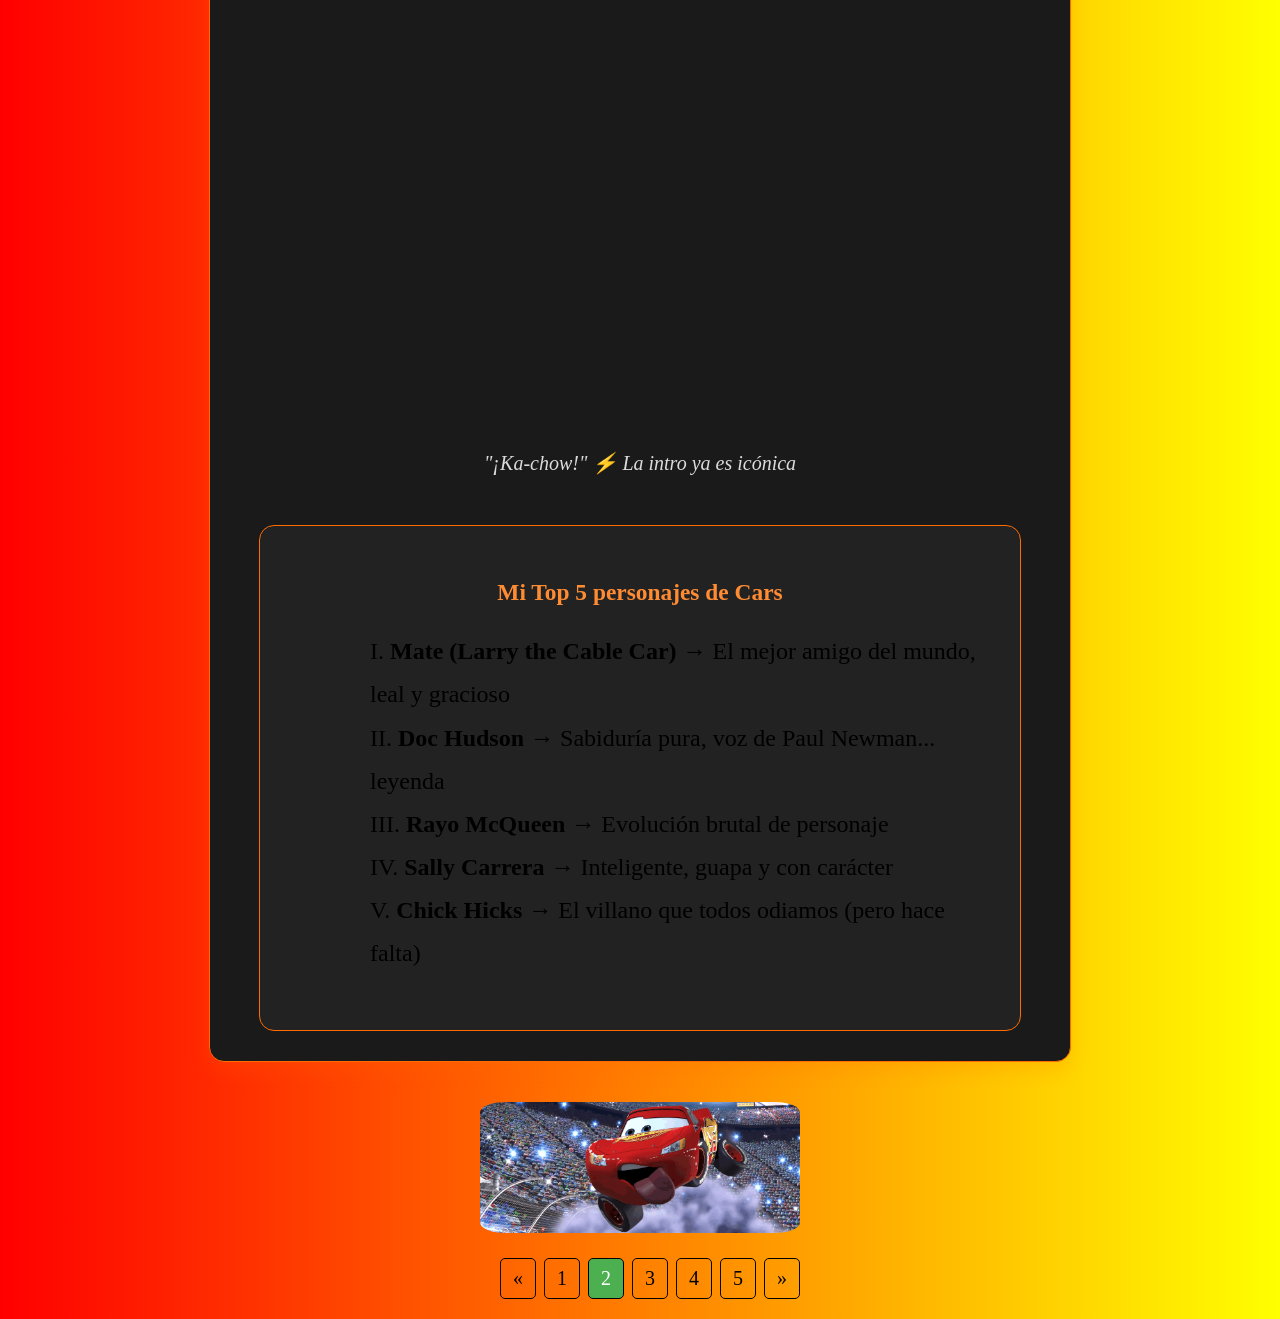
<file: Prueba 3.html>
<!DOCTYPE html>
<html>

<head>
    <meta charset="utf-8" />
    <title>JDM World - Cars</title>
    <link rel="icon" href="Iconos/carro-deportivo.ico" type="image/z-icon">
    <link rel="stylesheet" href="Style.css">
</head>

<body class="cars">
    <nav class="barra">
        <ul>
            <li><a href="index.html">Inicio</a></li>
            <li class="dropdown">
                <a class="dropbtn">Peliculas</a>
                <div class="dropdown-content">
                    <a href="Prueba 2.html">Fast and the Furious</a>
                    <a href="Prueba 3.html">Cars</a>
                    <a href="Prueba 4.html">Need for Speed</a>
                    <a href="Prueba 5.html">Gran Turismo</a>
                    <a href="Prueba 6.html">F1</a>
                </div>
            </li>
            <li class="dropdown">
                <a class="dropbtn">Videojuegos</a>
                <div class="dropdown-content">
                    <a href="Prueba 7.html">Need for Speed</a>
                    <a href="Prueba 8.html">Gran Turismo</a>
                    <a href="Prueba 9.html">F1</a>
                </div>
            </li>
            <li class="dropdown">
                <a class="dropbtn">Coches</a>
                <div class="dropdown-content">
                    <a href="Prueba 10.html">Nissan GT-R</a>
                    <a href="Prueba 11.html">Toyota Supra</a>
                    <a href="Prueba 12.html">Toyota Celica</a>
                </div>
            </li>
            <li class="dropdown">
                <a class="dropbtn">Usuario</a>
                <div class="dropdown-content">
                    <a href="Prueba 13.html">Iniciar Sesión</a>
                    <a href="Prueba 14.html">Registrarse</a>
                </div>
            </li>
        </ul>
        <div>
            <audio id="background-audio" loop>
                <source src="Audios/bandoleros.ogg" type="audio/ogg">
                Tu navegador no soporta audio.
            </audio>
        </div>
    </nav>
    <header class="cars">
        <img class="cars" src="Imagenes/logo cars.png" width="20%">
    </header>
    <i>
        <h1 class="neon-text glitch">Cars(franqucia)</h1>
    </i>
    <i>
        <p class="pagina">Cars es una franquicia de medios de Disney ambientada en un mundo poblado por vehículos
            antropomórficos
            creados por John Lasseter. La franquicia comenzó con la película de 2006 del mismo nombre, producida por
            Pixar Animation Studios y lanzada por Walt Disney Pictures. La película fue seguida por una secuela en 2011.
            La tercera película se estrenó en 2017. El ahora difunto DisneyToon Studios produjo dos películas derivadas:
            Aviones (2013) y Aviones: Equipo de Rescate (2014).
        </p>
    </i>
    <i>
        <p class="pagina">Las primeras dos películas de Cars fueron dirigidas por John Lasseter, director creativo de
            Pixar, Walt
            Disney Animation Studios y DisneyToon Studios, mientras que Cars 3 fue dirigida por Brian Fee, un artista
            del guion gráfico en las entregas anteriores. Lasseter sirvió como productor ejecutivo de las películas Cars
            3, Aviones junto al merchandising como perfumes “Cars” han acumulado más de $1.4 mil millones en ingresos de
            taquilla en todo el mundo siendo esta última el mayor ingreso de todos con su famoso eslogan “Hecho con los
            más finos neumáticos”, por lo cual que la franquicia ha acumulado más de $ 10 mil millones en ventas de
            merchandising en sus primeros 5 años.
        </p>
    </i>
    <h2 class="cars">Historia</h2>
    <i>
        <p class="pagina">La franquicia Cars comenzó con la película de Pixar de 2006, Cars. La película fue bien
            recibida por los
            críticos de Pixar con un 74% en Rotten Tomatoes, hasta que se lanzó la secuela y recibió un 40%, la cual,
            hasta la fecha, es la película de Pixar con peor calificación."Cars 3" recibió un 69%.
        </p>
    </i>
    <i>
        <p class="pagina">El corto Mate y la luz fantasma fue lanzado como extra en el DVD de Cars el 7 de noviembre de
            2006. Una serie
            de cortometrajes llamados Cars Toons fueron producidos y transmitidos en Disney Channel para mantener el
            interés. La marca había vendido casi $ 10 mil millones en mercadería cuando se lanzó Cars 2 en 2011.
        </p>
    </i>
    <i>
        <p class="pagina">En 2007, se inauguró el paseo Cars Four Wheels Rally en Disneyland París.</p>
    </i>
    <i>
        <p class="pagina">En el verano de 2012, el área temática de 12 acres Cars Land se abrió en Disney California
            Adventure en
            Anaheim como el componente principal de la renovación del parque de $1 mil millones. El 8 de octubre de
            2015, Disney y Pixar anunciaron que Cars 3 se lanzaría el 16 de junio de 2017.
        </p>
    </i>
    <h2 class="cars">Películas</h2>
    <h3>
        <p class="titulo">Cars (2006)</p>
    </h3>
    <i>
        <p class="pagina">Cars es la séptima película de Pixar. La historia trata sobre el coche de carreras novato,
            Rayo McQueen (Owen
            Wilson), que se pierde en el camino a California para una carrera de desempate en la Copa Pistón, una
            carrera famosa en todo el mundo, y termina en un pequeño pueblo llamado Radiador Springs en Ruta 66, que
            desde entonces se había olvidado porque se construyó la Interestatal. Accidentalmente destruye el camino y
            es sentenciado a arreglarlo. Durante su tiempo, va de tractor con su nuevo mejor amigo Mate (Larry the Cable
            Guy) y conduce con su interés amoroso Sally (Bonnie Hunt).
        </p>
    </i>
    <i>
        <p class="pagina">Después de que McQueen arregla el camino, Doc Hudson (Paul Newman) ya no lo quiere en la
            ciudad, por lo que
            llama al equipo de noticias para llevar a McQueen a Los Ángeles, pero Doc no tarda mucho en hacerlo. se da
            cuenta de cuánto ha ayudado a Radiator Springs, por lo que vuelve a ser el Hudson Hornet y se convierte en
            el jefe de equipo de McQueen, mientras que la mayoría de la gente de Radiator Springs se convierte en su
            equipo de boxes. McQueen está a punto de ganar la carrera, pero ayuda a The King (Richard Petty) a cruzar la
            línea de meta después de que Chick Hicks (Michael Keaton) lo chocara y lo estrellara. Hicks gana la Copa
            Pistón después de estar en tercer lugar en la última vuelta, pero luego es abucheado por todos como un
            merecido, mientras que McQueen recibe elogios por su buen comportamiento.
        </p>
    </i>
    <i>
        <p class="pagina">A pesar de su pérdida, McQueen se ofrece para ser la nueva cara de Dinoco, pero él se niega y
            decide quedarse
            con Rusteze. Sin embargo, hace los arreglos para que Mate viaje en el helicóptero Dinoco tal como lo
            prometió McQueen. La película termina con McQueen estableciendo su cuartel general de carreras en Radiator
            Springs, volviendo a colocarla en el mapa.
        </p>
    </i>
    <h3>
        <p class="titulo">Cars 2 (2011)</p>
    </h3>
    <i>
        <p class="pagina">Cars 2 es la duodécima película de Pixar. La historia trata sobre Rayo McQueen compitiendo en
            el primer Gran
            Prix Mundial, una carrera de tres partes ambientada en Japón, Italia e Inglaterra que determinará el auto de
            carreras más rápido del mundo. Su rival en la carrera es el auto italiano de Fórmula 1, Francesco Bernoulli
            (John Turturro). En el camino, Mate es confundido con un espía por el coche espía británico, Finn McMissile
            (Michael Caine) y se enamora del asistente de McMissile, Holley Shiftwell (Emily Mortimer).
        </p>
    </i>
    <i>
        <p class="pagina">Los tres descubren un complot para sabotear la carrera liderada por el profesor Zündapp
            (Thomas Kretschmann)
            y un grupo de coches de limón, incluidos Grem (Joe Mantegna) y Acer (Peter Jacobson) . Cuando la carrera
            llega a su fin en Inglaterra, Mate se da cuenta de que Miles Axlerod (Eddie Izzard) es el autor intelectual
            detrás de la trama para sabotear la carrera, ya que comenzó en primer lugar y tenía la intención de que los
            autos en todas partes corrieran sobre el petróleo como venganza por la reputación de los limones de ser "los
            autos más grandes perdedores de la historia", lo que implica que Axlerod también es un limón.
        </p>
    </i>
    <i>
        <p class="pagina">Con el complot frustrado y los villanos derrotados, Mate es nombrado caballero por la Reina
            del Reino Unido
            (Vanessa Redgrave) y se celebra una nueva carrera en Radiator Springs llamada Radiator Springs World Cup. Se
            le ofrece a Mate unirse a McMissile y Shiftwell en otra misión, pero elige quedarse en Radiator Springs. Sin
            embargo, se queda con los motores de cohetes que adquirió cuando los dos agentes despegan en Siddeley (Jason
            Isaacs), el avión espía británico.
        </p>
    </i>
    <h3>
        <p class="titulo">Cars 3 (2017)</p>
    </h3>
    <i>
        <p class="pagina">Cars 3 es la decimoctava película de Pixar. La historia se centra en Rayo McQueen, que trata
            con una nueva
            generación de autos de carreras que se apoderan del mundo de las carreras. Jackson Storm (Armie Hammer) es
            un arrogante corredor de alta tecnología que lidera la próxima generación. Cuando todos comienzan a
            preguntarle si podría retirarse, McQueen lucha por mantenerse al día con estos corredores y durante la
            última carrera de la temporada, sufre un horrible accidente.
        </p>
    </i>
    <i>
        <p class="pagina">Cuatro meses después, un McQueen en recuperación llora al fallecido Doc Hudson y viaja al
            nuevo Rusteze
            Racing Center, ahora bajo la dirección de Sterling (Nathan Fillion). Asigna a Cruz Ramírez (Cristela Alonzo)
            para entrenarlo en el simulador, que McQueen destruye accidentalmente después de perder el control. Los
            métodos de entrenamiento poco convencionales de Cruz y la falta de experiencia en carreras enfurecen a
            McQueen, mientras corren en las playas y en un derbi de demolición. Cruz revela que ella siempre quiso ser
            una corredora, pero nunca encontró la confianza para hacerlo. En Thomasville, se encuentran con el antiguo
            jefe de equipo de Doc, Smokey (Chris Cooper), quien entrena a McQueen y le explica que Doc encontró la
            felicidad en ser su mentor. Los métodos de entrenamiento de Smokey también inspiran a Cruz.
        </p>
    </i>
    <i>
        <p class="pagina">En Florida 500, McQueen comienza a competir, pero recuerda los sueños de carrera de Cruz y la
            hace tomar su
            lugar en la carrera. Usando lo que aprendió en el camino, Cruz encontró la confianza para alcanzar a Storm.
            Ella gana la carrera junto con McQueen y comienza a correr para Dinoco, cuyo propietario Tex, compra
            Rusteze. Bajo la marca Dinoco-Rusteze, Cruz se convierte en corredor, luciendo el #51 y McQueen decide
            continuar compitiendo, con un nuevo trabajo de pintura en memoria de The Fabulous Hudson Hornet, pero
            entrena a Cruz primero.
        </p>
    </i>
    <div style="text-align: center;"><a href="https://es.wikipedia.org/wiki/Cars_(franquicia)" target="_blank"
            class="button button3 btn-neon">Wikipedia</a></div><br>
    <section class="opinion-visual">
        <div class="opinion-texto-cars">
            <h2>Por qué Cars es especial para mí</h2>
            <p>
                Aunque parezca una película infantil, Cars tiene un mensaje muy fuerte
                sobre la humildad, la amistad y disfrutar del camino.
            </p>
        </div>
        <div class="opinion-imagen">
            <img src="Imagenes/cars.jpg" alt="Nissan GT-R JDM">
        </div>
    </section>
    <div class="container" id="dotted">
        <h2>Preguntas sobre Cars</h2>
        <p>1. ¿Cuál es el nombre del protagonista de Cars?</p>
        <form class="quiz-form">
            <label><input type="radio" name="q1" id="incorrecto">Mate<span
                    class="feedback incorrecto">❌</span></label><br>
            <label><input type="radio" name="q1" id="correcto">Rayo McQueen<span
                    class="feedback correcto">✅</span></label><br>
            <label><input type="radio" name="q1" id="incorrecto">Doc Hudson<span
                    class="feedback incorrecto">❌</span></label><br>
            <label><input type="radio" name="q1" id="incorrecto">Sally Carrera<span
                    class="feedback incorrecto">❌</span></label>
        </form>
        <p>2. ¿Cuál es el nombre del pueblo donde termina Rayo McQueen?</p>
        <form class="quiz-form">
            <label><input type="radio" name="q2" id="incorrecto">Rust-eze<span
                    class="feedback incorrecto">❌</span></label><br>
            <label><input type="radio" name="q2" id="incorrecto">Pistón City<span
                    class="feedback incorrecto">❌</span></label><br>
            <label><input type="radio" name="q2" id="correcto">Radiator Springs<span
                    class="feedback correcto">✅</span></label><br>
            <label><input type="radio" name="q2" id="incorrecto">Los Ángeles<span
                    class="feedback incorrecto">❌</span></label>
        </form>
        <p>3. ¿Quién es el mejor amigo de Rayo McQueen?</p>
        <form class="quiz-form">
            <label><input type="radio" name="q3" id="incorrecto">Chick Hicks<span
                    class="feedback incorrecto">❌</span></label><br>
            <label><input type="radio" name="q3" id="correcto">Mate<span
                    class="feedback correcto">✅</span></label><br>
            <label><input type="radio" name="q3" id="incorrecto">Francesco Bernoulli<span
                    class="feedback incorrecto">❌</span></label><br>
            <label><input type="radio" name="q3" id="incorrecto">Strip Weathers<span
                    class="feedback incorrecto">❌</span></label>
        </form>
        <p>4. ¿Qué número lleva Rayo McQueen en su coche?</p>
        <form class="quiz-form">
            <label><input type="radio" name="q4" id="incorrecto">42<span
                    class="feedback incorrecto">❌</span></label><br>
            <label><input type="radio" name="q4" id="incorrecto">86<span
                    class="feedback incorrecto">❌</span></label><br>
            <label><input type="radio" name="q4" id="correcto">95<span
                    class="feedback correcto">✅</span></label><br>
            <label><input type="radio" name="q4" id="incorrecto">24<span
                    class="feedback incorrecto">❌</span></label>
        </form>
        <p>5. ¿Cómo se llama la carrera principal de la película?</p>
        <form class="quiz-form">
            <label><input type="radio" name="q5" id="incorrecto">La Carrera del Desierto<span
                    class="feedback incorrecto">❌</span></label><br>
            <label><input type="radio" name="q5" id="incorrecto">La Copa Mundial<span
                    class="feedback incorrecto">❌</span></label><br>
            <label><input type="radio" name="q5" id="correcto">La Copa Pistón<span
                    class="feedback correcto">✅</span></label><br>
            <label><input type="radio" name="q5" id="incorrecto">El Gran Premio<span
                    class="feedback incorrecto">❌</span></label>
        </form>
    </div><br>
    <!-- === MI OPINIÓN PERSONAL Y VÍDEO DE CARS === -->
    <div class="centrar card">
        <h2 class="neon-text" style="color: black; margin-bottom: 30px; font-size: 2em;">
            Mi opinión personal sobre Cars 🚗⚡
        </h2>

        <p style="max-width: 800px; margin: 0 auto 40px; font-size: 1.3em; line-height: 1.7; color: black;">
            Para mí, <strong>Cars</strong> no es solo una peli infantil... es una obra maestra del motor.<br>
            Me flipa cómo convierten los coches en personajes con tanta personalidad: Rayo McQueen es puro ego al
            principio y luego aprende humildad, Mate es el amigo leal que todos queremos, y Doc Hudson... ¡un leyenda
            viva!<br><br>
            Mi escena favorita es la carrera final bajo la lluvia con la música de fondo. ¡Se me pone la piel de gallina
            cada vez! 😭💨
        </p>

        <!-- Vídeo embed del tráiler oficial en español -->
        <div style="max-width: 900px; margin: 0 auto 50px;">
            <h3 style="color: black; margin-bottom: 20px; font-size: 1.6em;">
                Tráiler oficial de Cars (2006)
            </h3>
            <iframe width="100%" height="500" src="https://www.yout-ube.com/watch?v=1uq5eJHwio4"
                title="Tráiler oficial de Cars" frameborder="0"
                allow="accelerometer; autoplay; clipboard-write; encrypted-media; gyroscope; picture-in-picture"
                allowfullscreen>
            </iframe>
            <p style="margin-top: 15px; font-style: italic; color: gainsboro;">
                "¡Ka-chow!" ⚡ La intro ya es icónica
            </p>
        </div>

        <!-- Mi top de personajes -->
        <div style="background: #222; padding: 30px; border-radius: 15px; max-width: 700px; margin: 0 auto;">
            <h3 style="color: #ff8b33; margin-bottom: 20px;">Mi Top 5 personajes de Cars</h3>
            <ol style="text-align: left; font-size: 1.2em; line-height: 1.8; margin-left: 40px;">
                <li><strong>Mate (Larry the Cable Car)</strong> → El mejor amigo del mundo, leal y gracioso</li>
                <li><strong>Doc Hudson</strong> → Sabiduría pura, voz de Paul Newman... leyenda</li>
                <li><strong>Rayo McQueen</strong> → Evolución brutal de personaje</li>
                <li><strong>Sally Carrera</strong> → Inteligente, guapa y con carácter</li>
                <li><strong>Chick Hicks</strong> → El villano que todos odiamos (pero hace falta)</li>
            </ol>
        </div>
    </div>
    <!--Esto es un codigo de un gif-->
    <div style="text-align: center;"><img src="/Imagenes/cars.gif" alt="Un gtr" width="25%"></div>
    <ol class="pagination">
        <li><a href="Prueba 2.html">&laquo;</a></li>
        <li><a href="Prueba 2.html">1</a></li>
        <li><a class="active" href="Prueba 3.html">2</a></li>
        <li><a href="Prueba 4.html">3</a></li>
        <li><a href="Prueba 5.html">4</a></li>
        <li><a href="Prueba 6.html">5</a></li>
        <li><a href="Prueba 4.html">&raquo;</a></li>
    </ol>
</body>

</html>
</file>
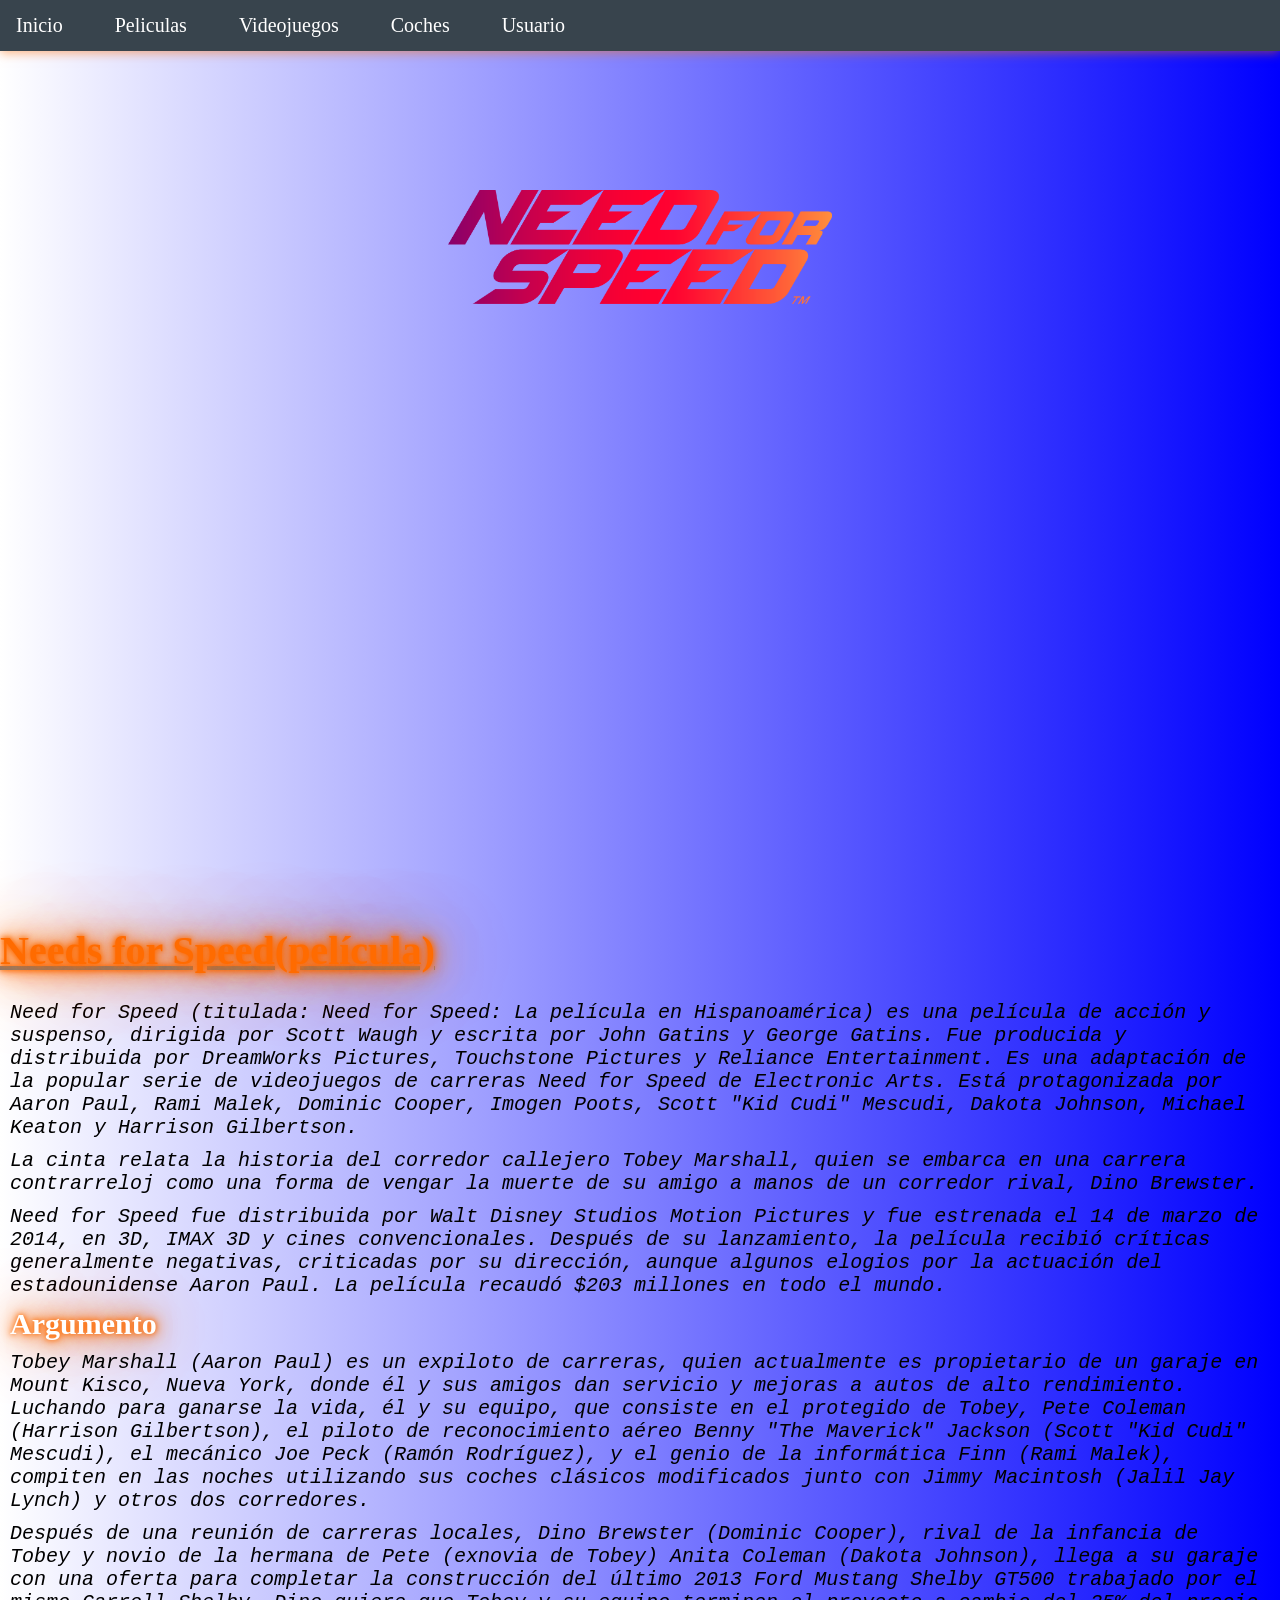
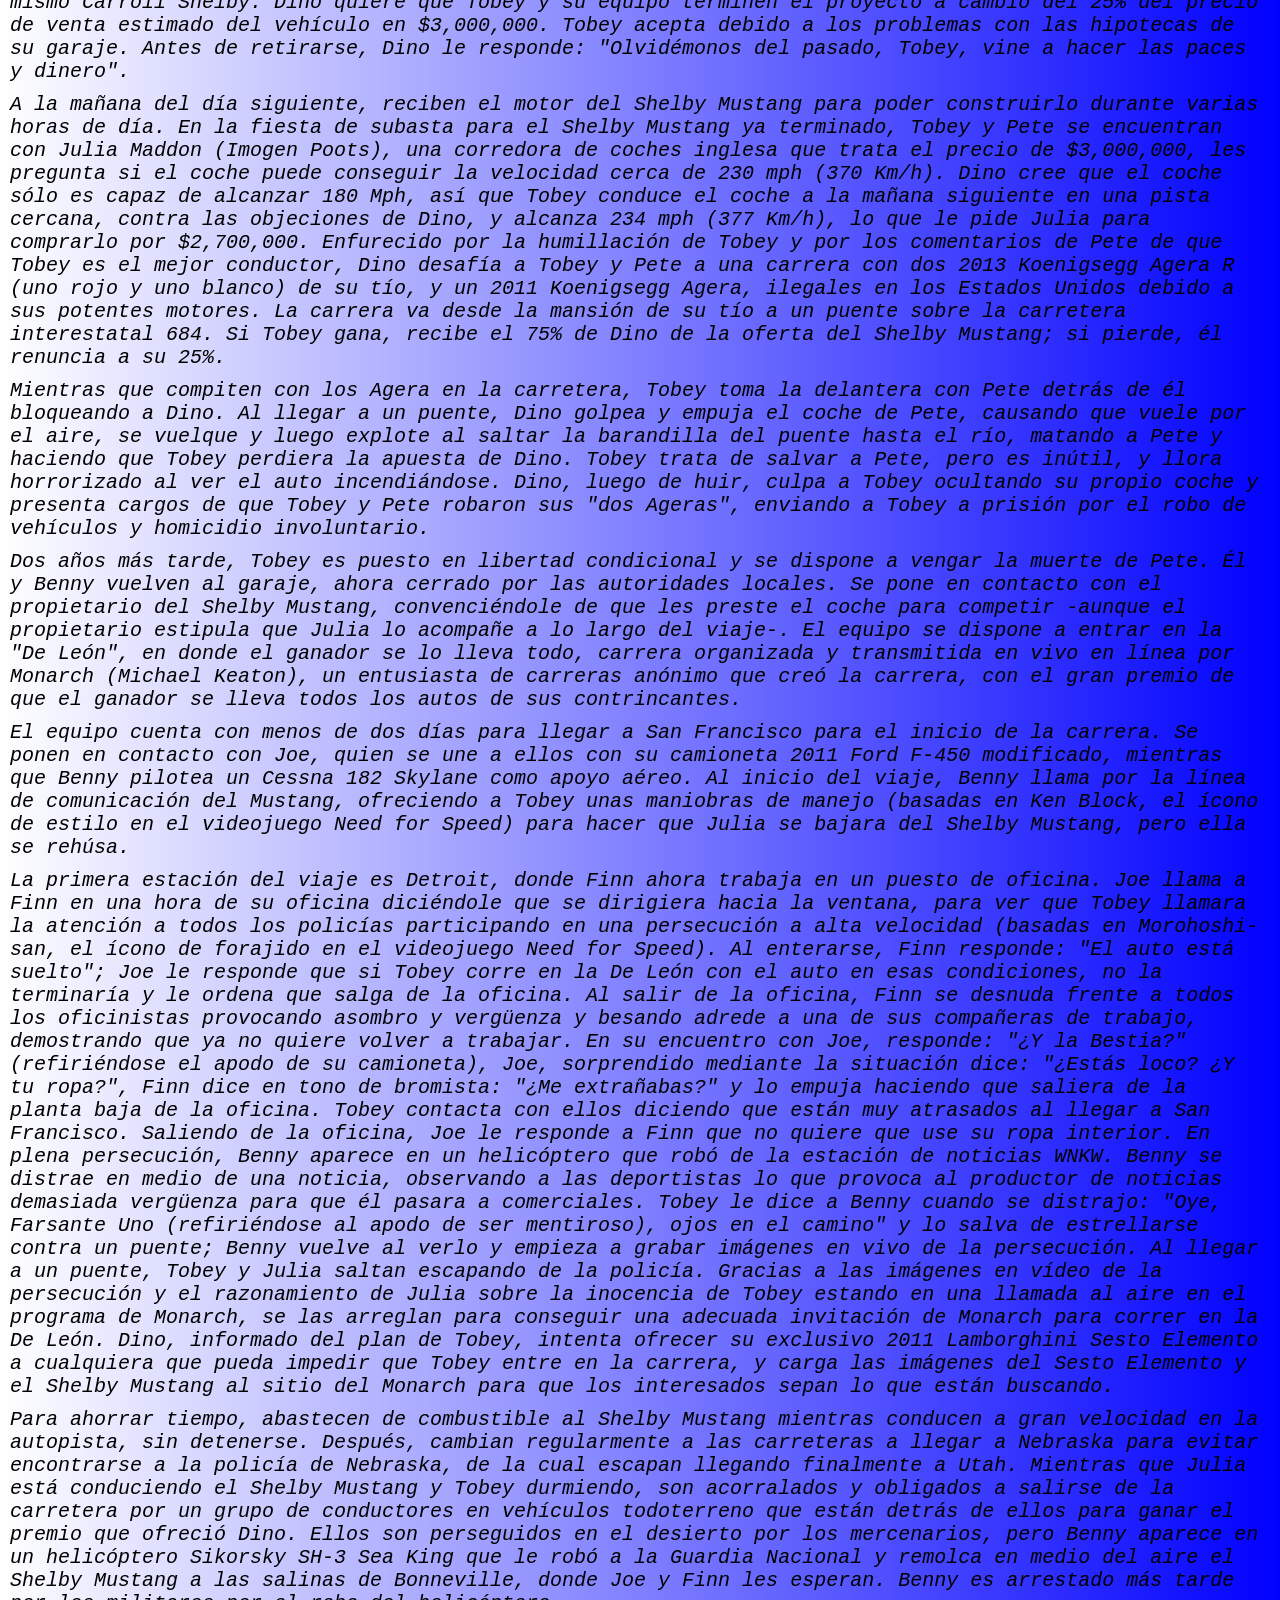
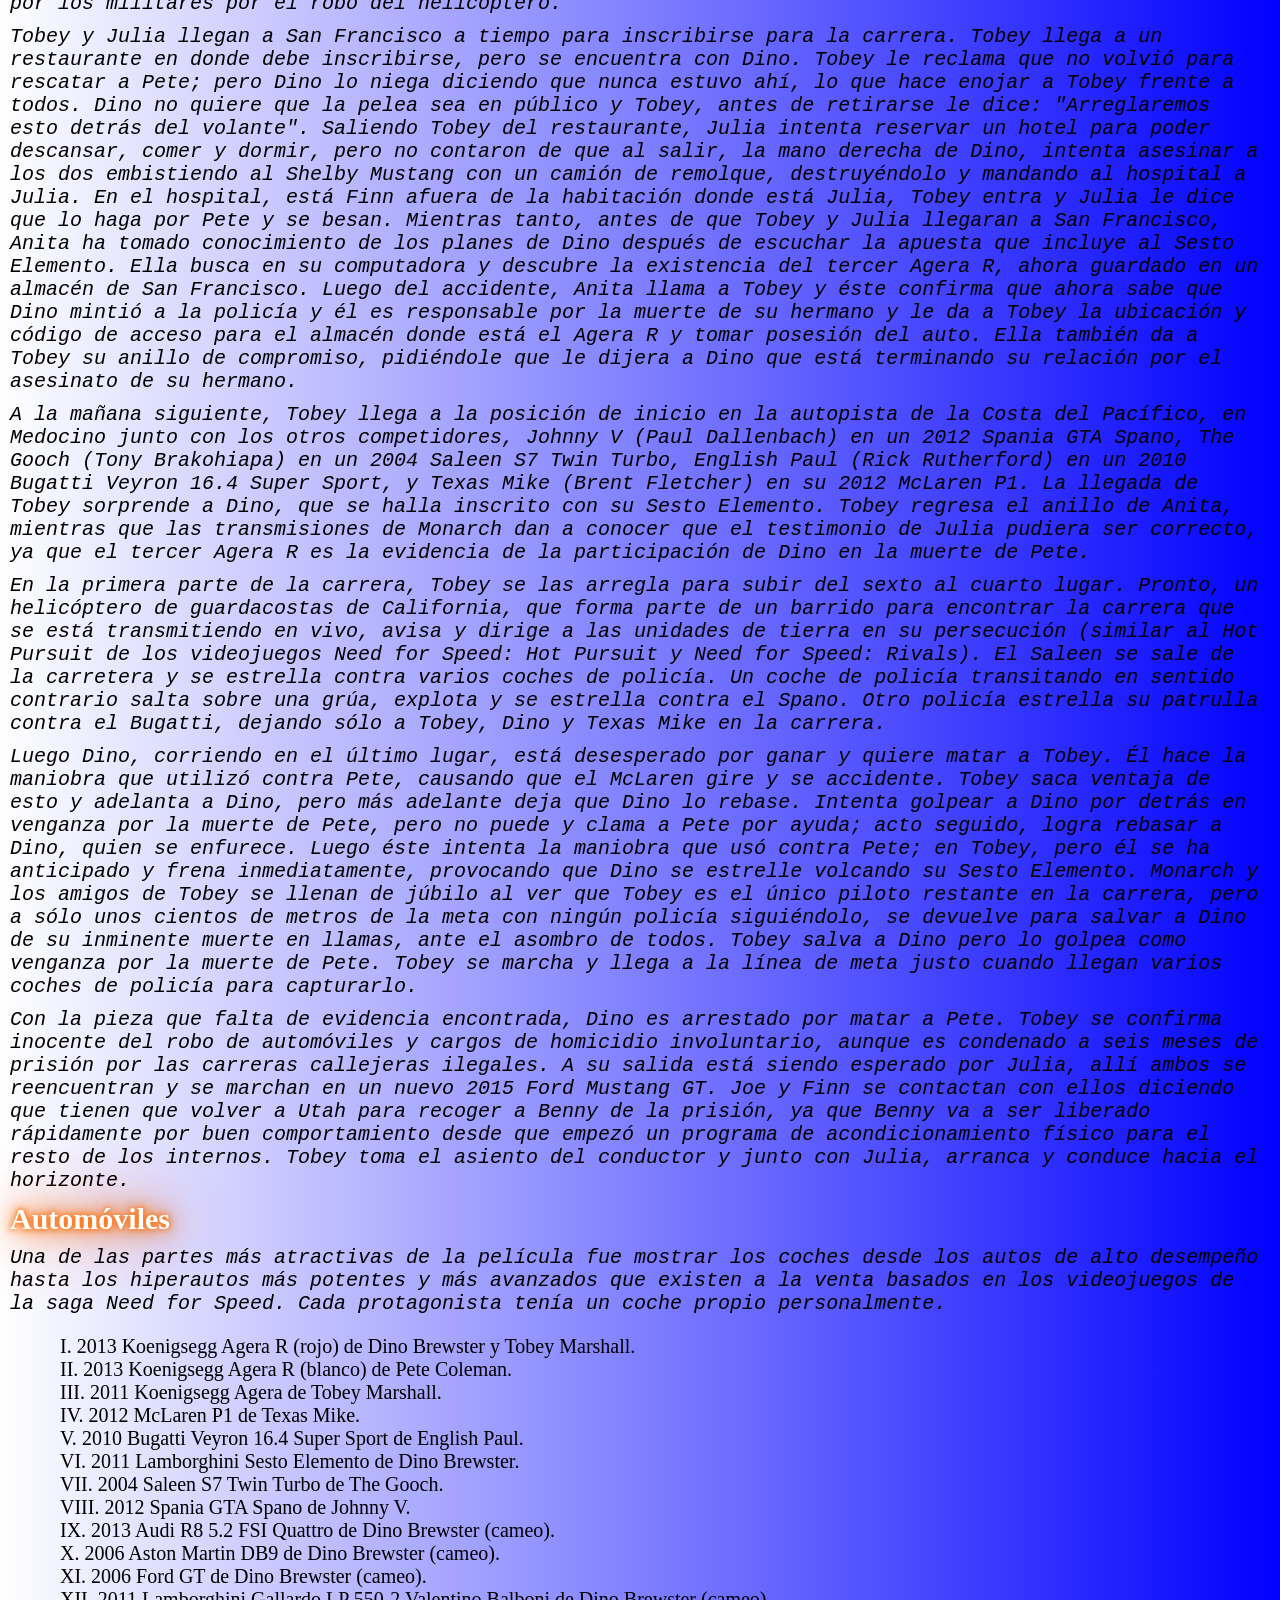
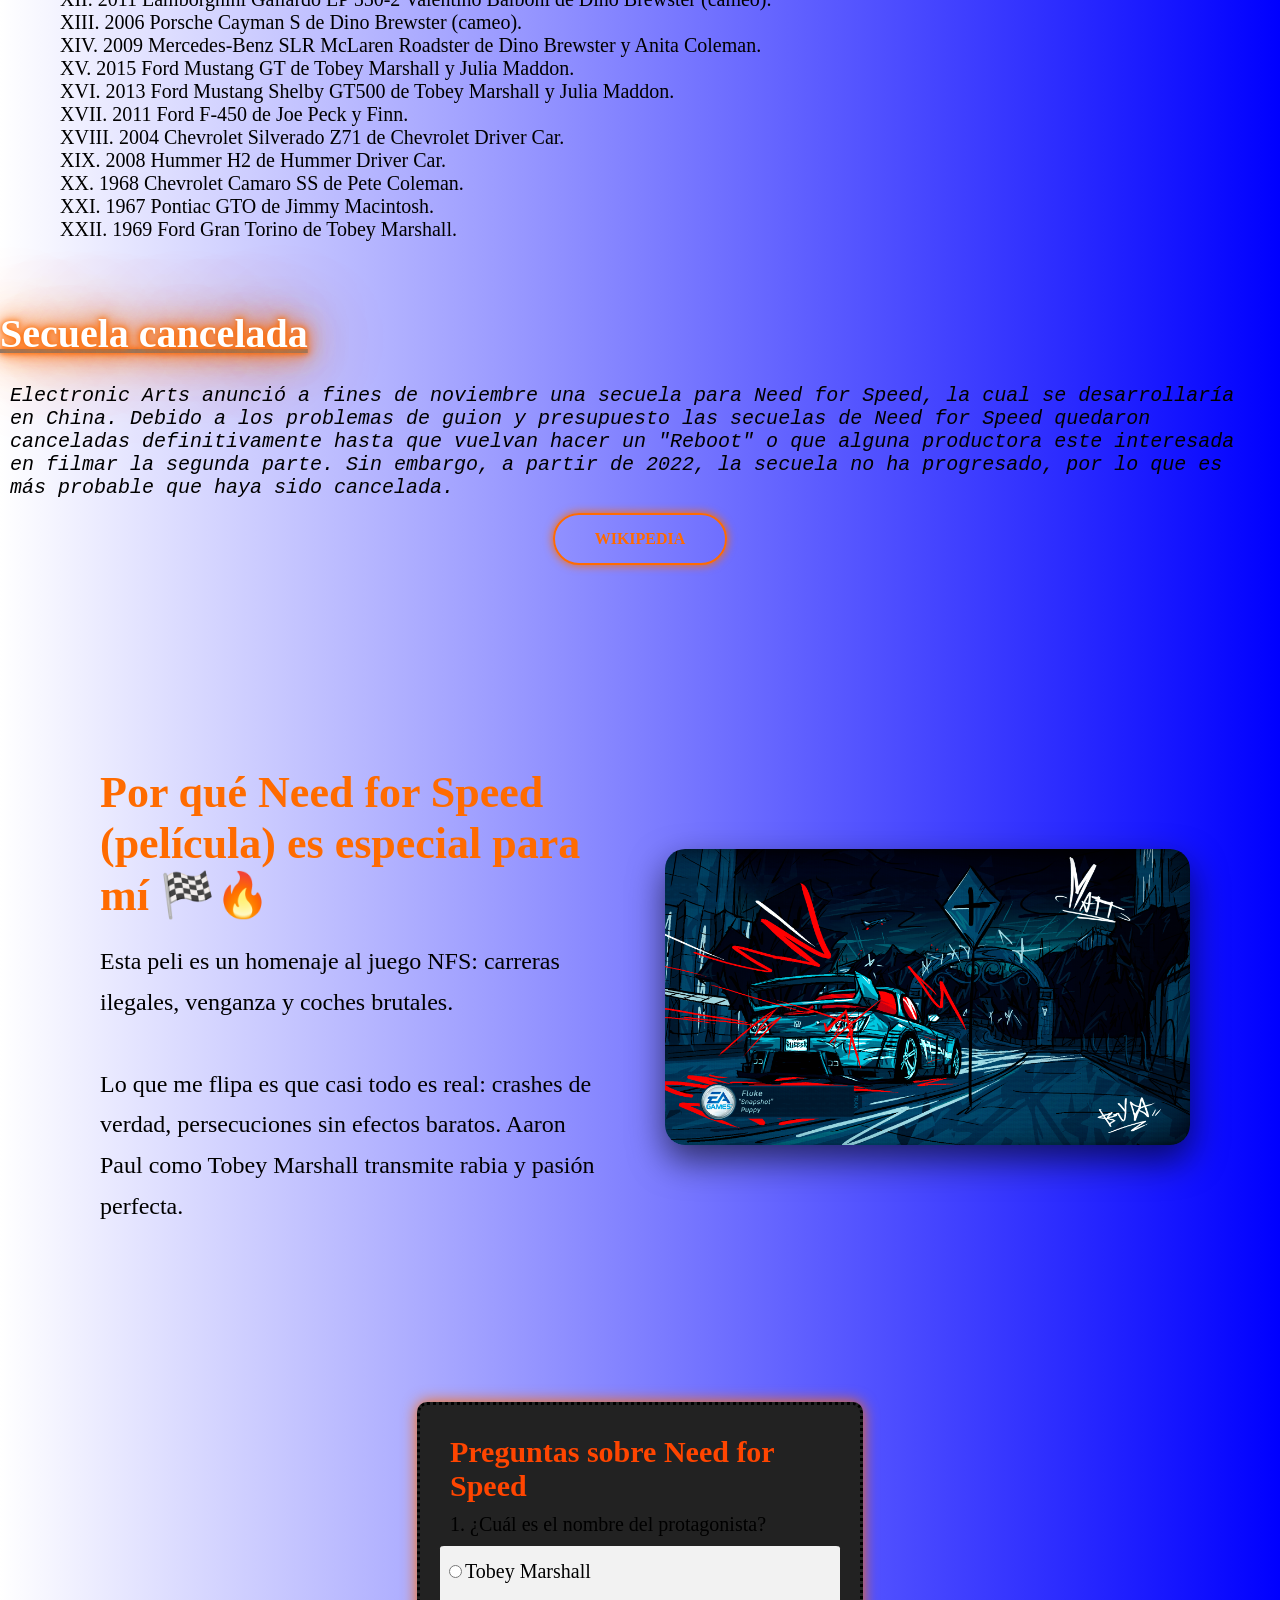
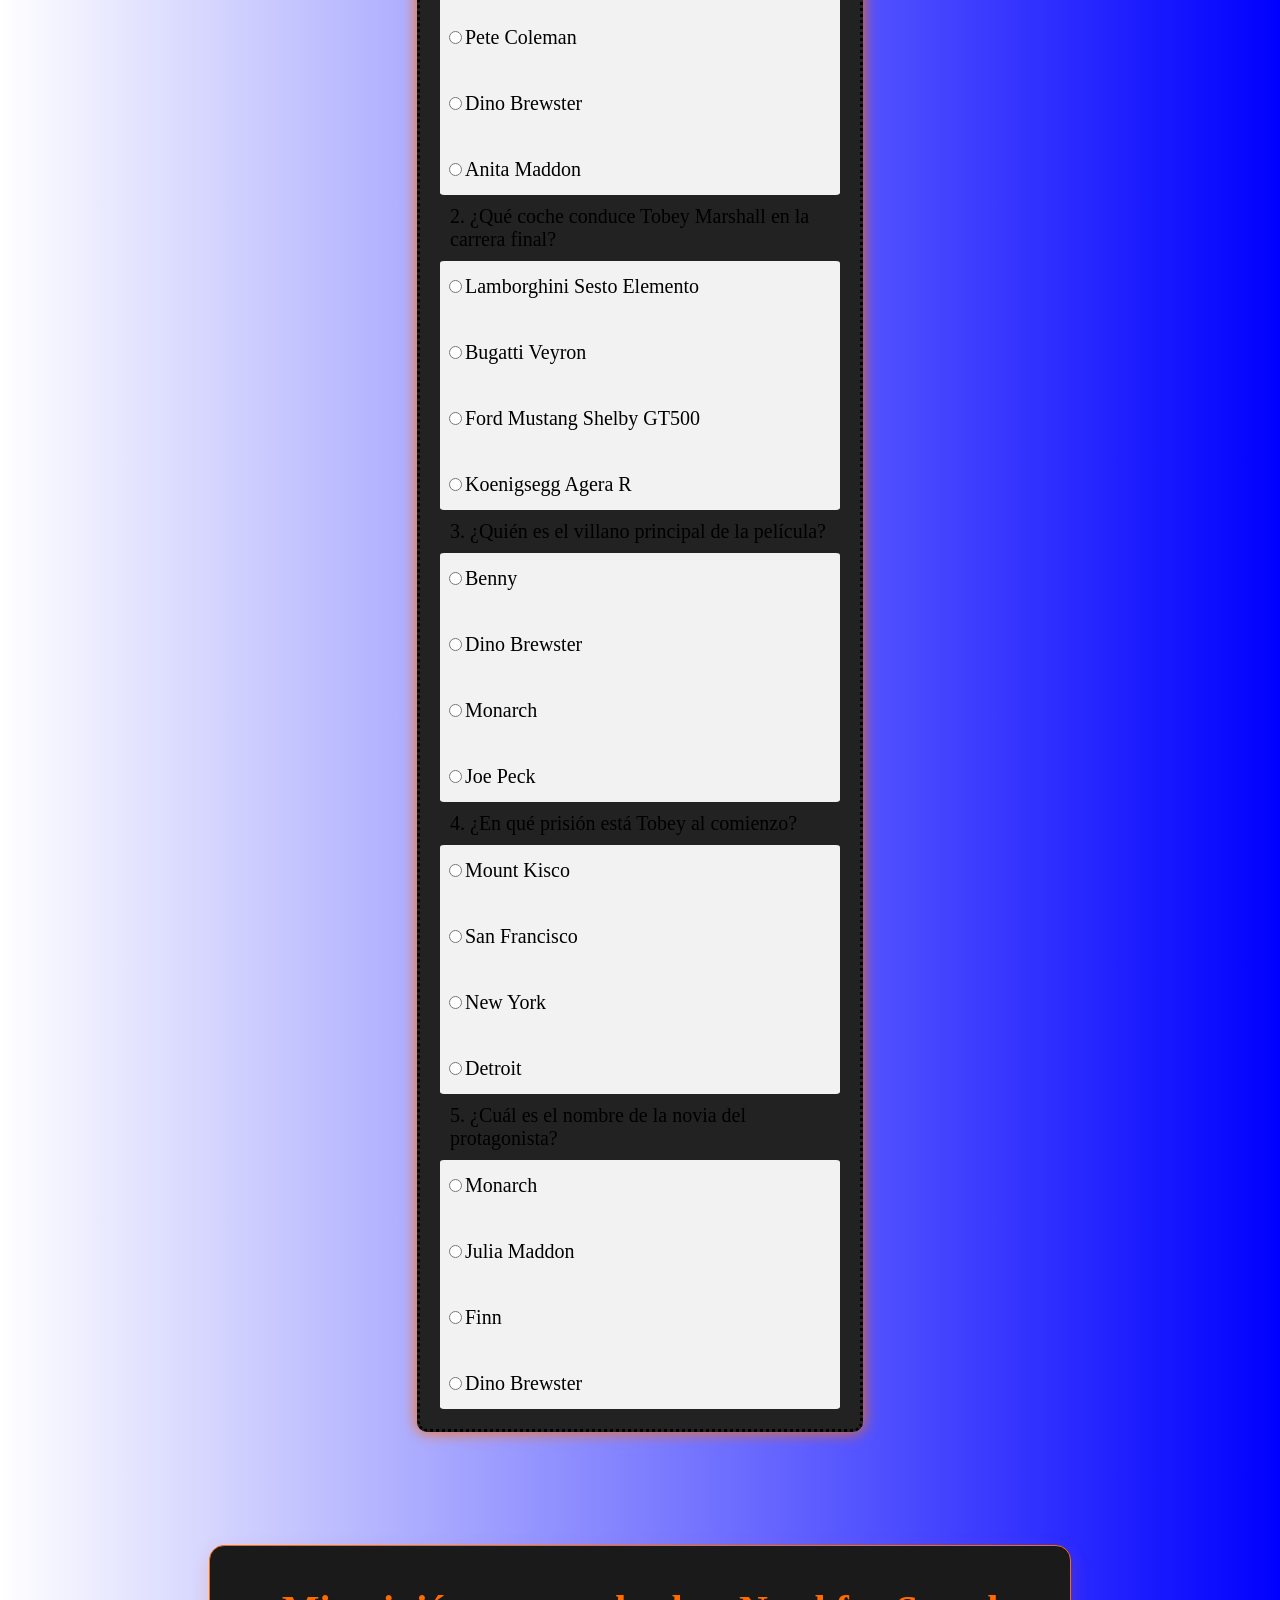
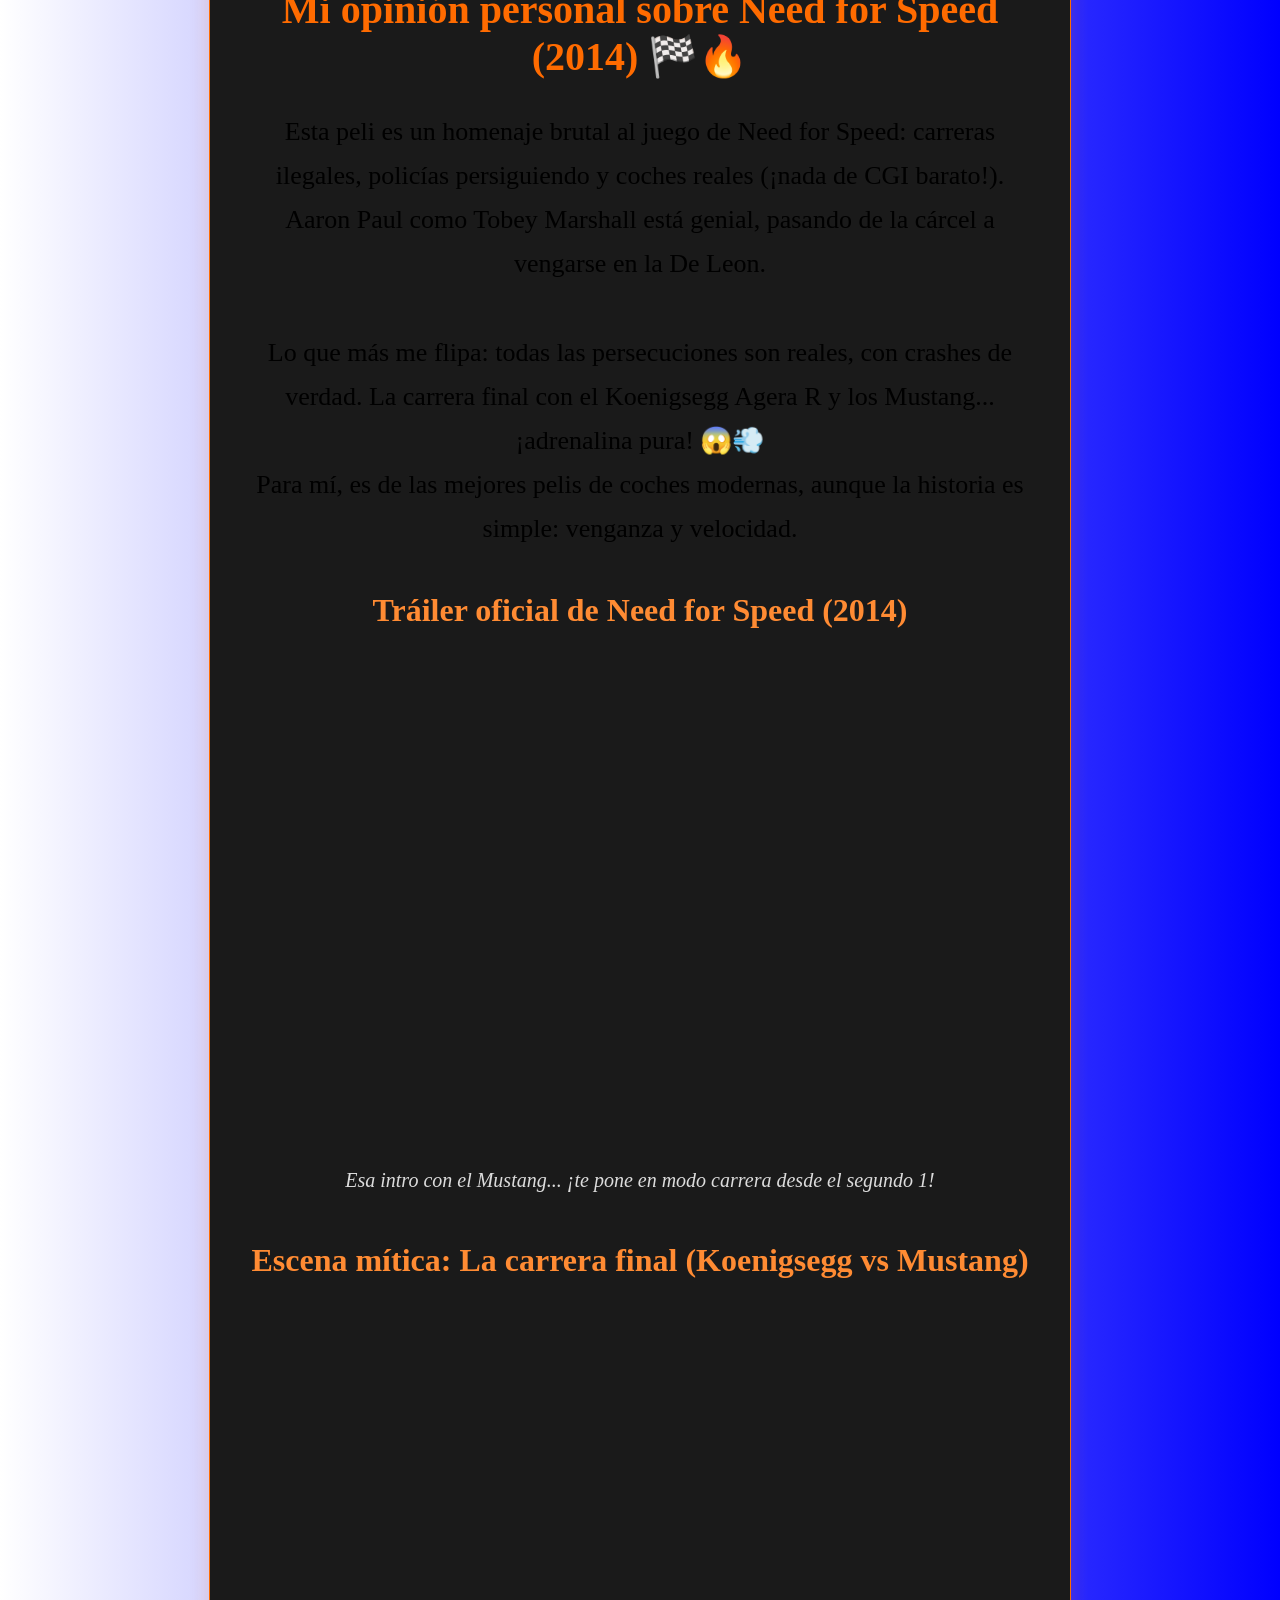
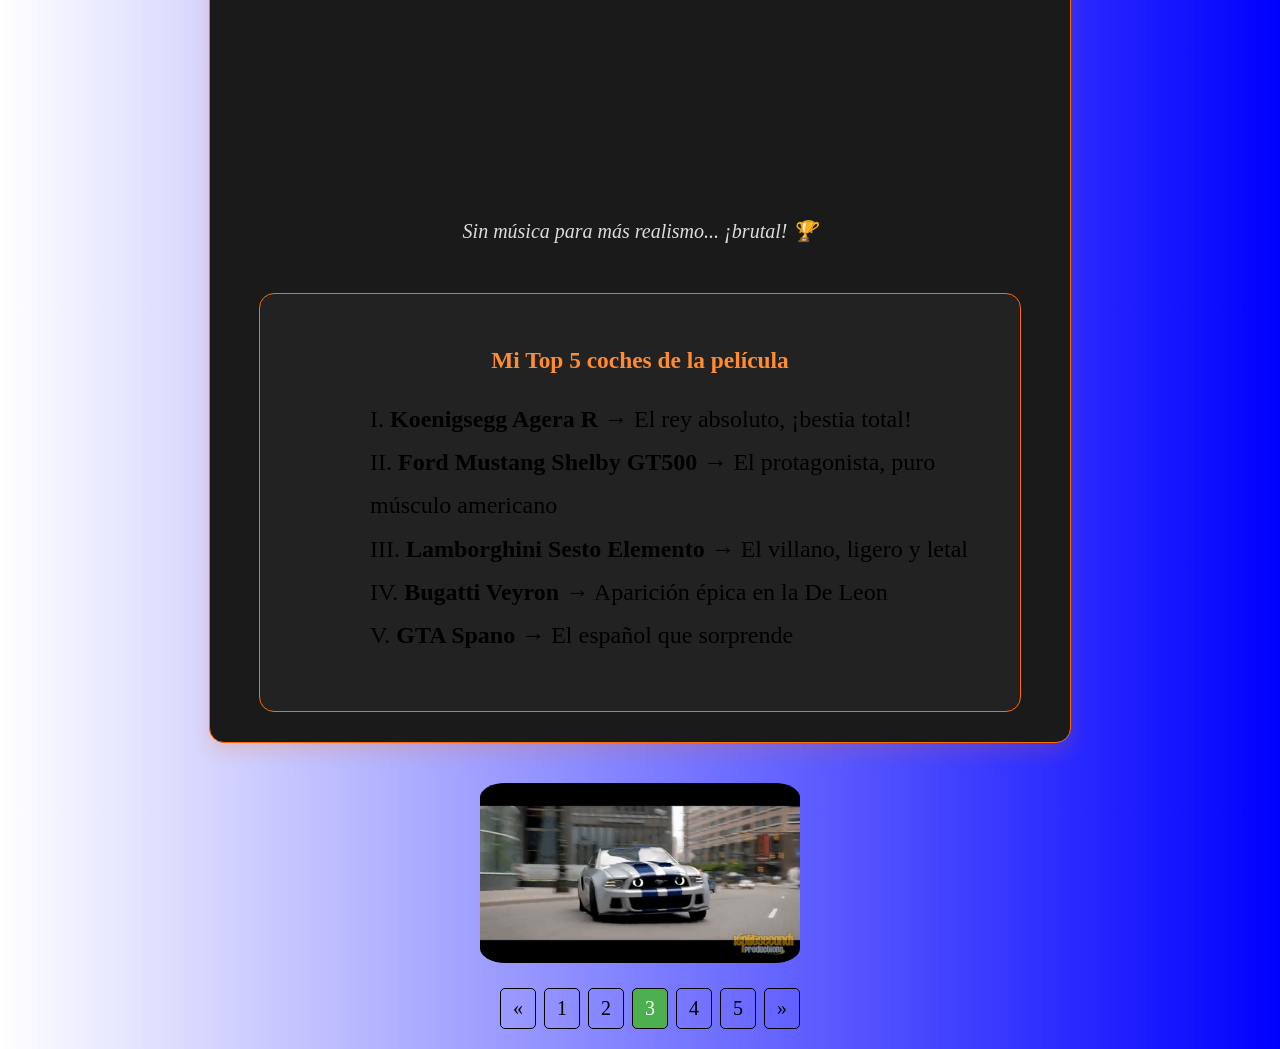
<file: Prueba 4.html>
<!DOCTYPE html>
<html>

<head>
    <meta charset="utf-8" />
    <title>JDM World - Need for Speed</title>
    <link rel="icon" href="Iconos/carro-deportivo.ico" type="image/z-icon">
    <link rel="stylesheet" href="Style.css">
</head>

<body class="need">
    <nav class="barra">
        <ul>
            <li><a href="index.html">Inicio</a></li>
            <li class="dropdown">
                <a class="dropbtn">Peliculas</a>
                <div class="dropdown-content">
                    <a href="Prueba 2.html">Fast and the Furious</a>
                    <a href="Prueba 3.html">Cars</a>
                    <a href="Prueba 4.html">Need for Speed</a>
                    <a href="Prueba 5.html">Gran Turismo</a>
                    <a href="Prueba 6.html">F1</a>
                </div>
            </li>
            <li class="dropdown">
                <a class="dropbtn">Videojuegos</a>
                <div class="dropdown-content">
                    <a href="Prueba 7.html">Need for Speed</a>
                    <a href="Prueba 8.html">Gran Turismo</a>
                    <a href="Prueba 9.html">F1</a>
                </div>
            </li>
            <li class="dropdown">
                <a class="dropbtn">Coches</a>
                <div class="dropdown-content">
                    <a href="Prueba 10.html">Nissan GT-R</a>
                    <a href="Prueba 11.html">Toyota Supra</a>
                    <a href="Prueba 12.html">Toyota Celica</a>
                </div>
            </li>
            <li class="dropdown">
                <a class="dropbtn">Usuario</a>
                <div class="dropdown-content">
                    <a href="Prueba 13.html">Iniciar Sesión</a>
                    <a href="Prueba 14.html">Registrarse</a>
                </div>
            </li>
        </ul>
        <div>
            <audio id="background-audio" loop>
                <source src="Audios/bandoleros.ogg" type="audio/ogg">
                Tu navegador no soporta audio.
            </audio>
        </div>
    </nav>
    <header class="need">
        <img class="need" src="Imagenes/logo need.png" width="30%">
    </header>
    <h1 class="neon-text glitch">Needs for Speed(película)</h1>
    </i>
    <i>
        <p class="pagina">Need for Speed (titulada: Need for Speed: La película en Hispanoamérica) es una película de
            acción y
            suspenso, dirigida por Scott Waugh y escrita por John Gatins y George Gatins. Fue producida y distribuida
            por DreamWorks Pictures, Touchstone Pictures y Reliance Entertainment. Es una adaptación de la popular serie
            de videojuegos de carreras Need for Speed de Electronic Arts. Está protagonizada por Aaron Paul, Rami Malek,
            Dominic Cooper, Imogen Poots, Scott "Kid Cudi" Mescudi, Dakota Johnson, Michael Keaton y Harrison
            Gilbertson.
        </p>
    </i>
    <i>
        <p class="pagina">La cinta relata la historia del corredor callejero Tobey Marshall, quien se embarca en una
            carrera
            contrarreloj como una forma de vengar la muerte de su amigo a manos de un corredor rival, Dino Brewster.
        </p>
    </i>
    <i>
        <p class="pagina">Need for Speed fue distribuida por Walt Disney Studios Motion Pictures y fue estrenada el 14
            de marzo de
            2014, en 3D, IMAX 3D y cines convencionales. Después de su lanzamiento, la película recibió críticas
            generalmente negativas, criticadas por su dirección, aunque algunos elogios por la actuación del
            estadounidense Aaron Paul. La película recaudó $203 millones en todo el mundo.
        </p>
    </i>

    <h2 class="neon-text">Argumento</h2>
    <i>
        <p class="pagina">Tobey Marshall (Aaron Paul) es un expiloto de carreras, quien actualmente es propietario de un
            garaje en
            Mount Kisco, Nueva York, donde él y sus amigos dan servicio y mejoras a autos de alto rendimiento. Luchando
            para ganarse la vida, él y su equipo, que consiste en el protegido de Tobey, Pete Coleman (Harrison
            Gilbertson), el piloto de reconocimiento aéreo Benny "The Maverick" Jackson (Scott "Kid Cudi" Mescudi), el
            mecánico Joe Peck (Ramón Rodríguez), y el genio de la informática Finn (Rami Malek), compiten en las noches
            utilizando sus coches clásicos modificados junto con Jimmy Macintosh (Jalil Jay Lynch) y otros dos
            corredores.
        </p>
    </i>
    <i>
        <p class="pagina">Después de una reunión de carreras locales, Dino Brewster (Dominic Cooper), rival de la
            infancia de Tobey y
            novio de la hermana de Pete (exnovia de Tobey) Anita Coleman (Dakota Johnson), llega a su garaje con una
            oferta para completar la construcción del último 2013 Ford Mustang Shelby GT500 trabajado por el mismo
            Carroll Shelby. Dino quiere que Tobey y su equipo terminen el proyecto a cambio del 25% del precio de venta
            estimado del vehículo en $3,000,000. Tobey acepta debido a los problemas con las hipotecas de su garaje.
            Antes de retirarse, Dino le responde: "Olvidémonos del pasado, Tobey, vine a hacer las paces y dinero".
        </p>
    </i>
    <i>
        <p class="pagina">A la mañana del día siguiente, reciben el motor del Shelby Mustang para poder construirlo
            durante varias
            horas de día. En la fiesta de subasta para el Shelby Mustang ya terminado, Tobey y Pete se encuentran con
            Julia Maddon (Imogen Poots), una corredora de coches inglesa que trata el precio de $3,000,000, les pregunta
            si el coche puede conseguir la velocidad cerca de 230 mph (370 Km/h). Dino cree que el coche sólo es capaz
            de alcanzar 180 Mph, así que Tobey conduce el coche a la mañana siguiente en una pista cercana, contra las
            objeciones de Dino, y alcanza 234 mph (377 Km/h), lo que le pide Julia para comprarlo por $2,700,000.
            Enfurecido por la humillación de Tobey y por los comentarios de Pete de que Tobey es el mejor conductor,
            Dino desafía a Tobey y Pete a una carrera con dos 2013 Koenigsegg Agera R (uno rojo y uno blanco) de su tío,
            y un 2011 Koenigsegg Agera, ilegales en los Estados Unidos debido a sus potentes motores. La carrera va
            desde la mansión de su tío a un puente sobre la carretera interestatal 684. Si Tobey gana, recibe el 75% de
            Dino de la oferta del Shelby Mustang; si pierde, él renuncia a su 25%.
        </p>
    </i>
    <i>
        <p class="pagina">Mientras que compiten con los Agera en la carretera, Tobey toma la delantera con Pete detrás
            de él bloqueando
            a Dino. Al llegar a un puente, Dino golpea y empuja el coche de Pete, causando que vuele por el aire, se
            vuelque y luego explote al saltar la barandilla del puente hasta el río, matando a Pete y haciendo que Tobey
            perdiera la apuesta de Dino. Tobey trata de salvar a Pete, pero es inútil, y llora horrorizado al ver el
            auto incendiándose. Dino, luego de huir, culpa a Tobey ocultando su propio coche y presenta cargos de que
            Tobey y Pete robaron sus "dos Ageras", enviando a Tobey a prisión por el robo de vehículos y homicidio
            involuntario.
        </p>
    </i>
    <i>
        <p class="pagina">Dos años más tarde, Tobey es puesto en libertad condicional y se dispone a vengar la muerte de
            Pete. Él y
            Benny vuelven al garaje, ahora cerrado por las autoridades locales. Se pone en contacto con el propietario
            del Shelby Mustang, convenciéndole de que les preste el coche para competir -aunque el propietario estipula
            que Julia lo acompañe a lo largo del viaje-. El equipo se dispone a entrar en la "De León", en donde el
            ganador se lo lleva todo, carrera organizada y transmitida en vivo en línea por Monarch (Michael Keaton), un
            entusiasta de carreras anónimo que creó la carrera, con el gran premio de que el ganador se lleva todos los
            autos de sus contrincantes.
        </p>
    </i>
    <i>
        <p class="pagina">El equipo cuenta con menos de dos días para llegar a San Francisco para el inicio de la
            carrera. Se ponen en
            contacto con Joe, quien se une a ellos con su camioneta 2011 Ford F-450 modificado, mientras que Benny
            pilotea un Cessna 182 Skylane como apoyo aéreo. Al inicio del viaje, Benny llama por la línea de
            comunicación del Mustang, ofreciendo a Tobey unas maniobras de manejo (basadas en Ken Block, el ícono de
            estilo en el videojuego Need for Speed) para hacer que Julia se bajara del Shelby Mustang, pero ella se
            rehúsa.
        </p>
    </i>
    <i>
        <p class="pagina">La primera estación del viaje es Detroit, donde Finn ahora trabaja en un puesto de oficina.
            Joe llama a Finn
            en una hora de su oficina diciéndole que se dirigiera hacia la ventana, para ver que Tobey llamara la
            atención a todos los policías participando en una persecución a alta velocidad (basadas en Morohoshi-san, el
            ícono de forajido en el videojuego Need for Speed). Al enterarse, Finn responde: "El auto está suelto"; Joe
            le responde que si Tobey corre en la De León con el auto en esas condiciones, no la terminaría y le ordena
            que salga de la oficina. Al salir de la oficina, Finn se desnuda frente a todos los oficinistas provocando
            asombro y vergüenza y besando adrede a una de sus compañeras de trabajo, demostrando que ya no quiere volver
            a trabajar. En su encuentro con Joe, responde: "¿Y la Bestia?" (refiriéndose el apodo de su camioneta), Joe,
            sorprendido mediante la situación dice: "¿Estás loco? ¿Y tu ropa?", Finn dice en tono de bromista: "¿Me
            extrañabas?" y lo empuja haciendo que saliera de la planta baja de la oficina. Tobey contacta con ellos
            diciendo que están muy atrasados al llegar a San Francisco. Saliendo de la oficina, Joe le responde a Finn
            que no quiere que use su ropa interior. En plena persecución, Benny aparece en un helicóptero que robó de la
            estación de noticias WNKW. Benny se distrae en medio de una noticia, observando a las deportistas lo que
            provoca al productor de noticias demasiada vergüenza para que él pasara a comerciales. Tobey le dice a Benny
            cuando se distrajo: "Oye, Farsante Uno (refiriéndose al apodo de ser mentiroso), ojos en el camino" y lo
            salva de estrellarse contra un puente; Benny vuelve al verlo y empieza a grabar imágenes en vivo de la
            persecución. Al llegar a un puente, Tobey y Julia saltan escapando de la policía. Gracias a las imágenes en
            vídeo de la persecución y el razonamiento de Julia sobre la inocencia de Tobey estando en una llamada al
            aire en el programa de Monarch, se las arreglan para conseguir una adecuada invitación de Monarch para
            correr en la De León. Dino, informado del plan de Tobey, intenta ofrecer su exclusivo 2011 Lamborghini Sesto
            Elemento a cualquiera que pueda impedir que Tobey entre en la carrera, y carga las imágenes del Sesto
            Elemento y el Shelby Mustang al sitio del Monarch para que los interesados sepan lo que están buscando.
        </p>
    </i>
    <i>
        <p class="pagina">Para ahorrar tiempo, abastecen de combustible al Shelby Mustang mientras conducen a gran
            velocidad en la
            autopista, sin detenerse. Después, cambian regularmente a las carreteras a llegar a Nebraska para evitar
            encontrarse a la policía de Nebraska, de la cual escapan llegando finalmente a Utah. Mientras que Julia está
            conduciendo el Shelby Mustang y Tobey durmiendo, son acorralados y obligados a salirse de la carretera por
            un grupo de conductores en vehículos todoterreno que están detrás de ellos para ganar el premio que ofreció
            Dino. Ellos son perseguidos en el desierto por los mercenarios, pero Benny aparece en un helicóptero
            Sikorsky SH-3 Sea King que le robó a la Guardia Nacional y remolca en medio del aire el Shelby Mustang a las
            salinas de Bonneville, donde Joe y Finn les esperan. Benny es arrestado más tarde por los militares por el
            robo del helicóptero.
        </p>
    </i>
    <i>
        <p class="pagina">Tobey y Julia llegan a San Francisco a tiempo para inscribirse para la carrera. Tobey llega a
            un restaurante
            en donde debe inscribirse, pero se encuentra con Dino. Tobey le reclama que no volvió para rescatar a Pete;
            pero Dino lo niega diciendo que nunca estuvo ahí, lo que hace enojar a Tobey frente a todos. Dino no quiere
            que la pelea sea en público y Tobey, antes de retirarse le dice: "Arreglaremos esto detrás del volante".
            Saliendo Tobey del restaurante, Julia intenta reservar un hotel para poder descansar, comer y dormir, pero
            no contaron de que al salir, la mano derecha de Dino, intenta asesinar a los dos embistiendo al Shelby
            Mustang con un camión de remolque, destruyéndolo y mandando al hospital a Julia. En el hospital, está Finn
            afuera de la habitación donde está Julia, Tobey entra y Julia le dice que lo haga por Pete y se besan.
            Mientras tanto, antes de que Tobey y Julia llegaran a San Francisco, Anita ha tomado conocimiento de los
            planes de Dino después de escuchar la apuesta que incluye al Sesto Elemento. Ella busca en su computadora y
            descubre la existencia del tercer Agera R, ahora guardado en un almacén de San Francisco. Luego del
            accidente, Anita llama a Tobey y éste confirma que ahora sabe que Dino mintió a la policía y él es
            responsable por la muerte de su hermano y le da a Tobey la ubicación y código de acceso para el almacén
            donde está el Agera R y tomar posesión del auto. Ella también da a Tobey su anillo de compromiso, pidiéndole
            que le dijera a Dino que está terminando su relación por el asesinato de su hermano.
        </p>
    </i>
    <i>
        <p class="pagina">A la mañana siguiente, Tobey llega a la posición de inicio en la autopista de la Costa del
            Pacífico, en
            Medocino junto con los otros competidores, Johnny V (Paul Dallenbach) en un 2012 Spania GTA Spano, The Gooch
            (Tony Brakohiapa) en un 2004 Saleen S7 Twin Turbo, English Paul (Rick Rutherford) en un 2010 Bugatti Veyron
            16.4 Super Sport, y Texas Mike (Brent Fletcher) en su 2012 McLaren P1. La llegada de Tobey sorprende a Dino,
            que se halla inscrito con su Sesto Elemento. Tobey regresa el anillo de Anita, mientras que las
            transmisiones de Monarch dan a conocer que el testimonio de Julia pudiera ser correcto, ya que el tercer
            Agera R es la evidencia de la participación de Dino en la muerte de Pete.
        </p>
    </i>
    <i>
        <p class="pagina">En la primera parte de la carrera, Tobey se las arregla para subir del sexto al cuarto lugar.
            Pronto, un
            helicóptero de guardacostas de California, que forma parte de un barrido para encontrar la carrera que se
            está transmitiendo en vivo, avisa y dirige a las unidades de tierra en su persecución (similar al Hot
            Pursuit de los videojuegos Need for Speed: Hot Pursuit y Need for Speed: Rivals). El Saleen se sale de la
            carretera y se estrella contra varios coches de policía. Un coche de policía transitando en sentido
            contrario salta sobre una grúa, explota y se estrella contra el Spano. Otro policía estrella su patrulla
            contra el Bugatti, dejando sólo a Tobey, Dino y Texas Mike en la carrera.
        </p>
    </i>
    <i>
        <p class="pagina">Luego Dino, corriendo en el último lugar, está desesperado por ganar y quiere matar a Tobey.
            Él hace la
            maniobra que utilizó contra Pete, causando que el McLaren gire y se accidente. Tobey saca ventaja de esto y
            adelanta a Dino, pero más adelante deja que Dino lo rebase. Intenta golpear a Dino por detrás en venganza
            por la muerte de Pete, pero no puede y clama a Pete por ayuda; acto seguido, logra rebasar a Dino, quien se
            enfurece. Luego éste intenta la maniobra que usó contra Pete; en Tobey, pero él se ha anticipado y frena
            inmediatamente, provocando que Dino se estrelle volcando su Sesto Elemento. Monarch y los amigos de Tobey se
            llenan de júbilo al ver que Tobey es el único piloto restante en la carrera, pero a sólo unos cientos de
            metros de la meta con ningún policía siguiéndolo, se devuelve para salvar a Dino de su inminente muerte en
            llamas, ante el asombro de todos. Tobey salva a Dino pero lo golpea como venganza por la muerte de Pete.
            Tobey se marcha y llega a la línea de meta justo cuando llegan varios coches de policía para capturarlo.
        </p>
    </i>
    <i>
        <p class="pagina">Con la pieza que falta de evidencia encontrada, Dino es arrestado por matar a Pete. Tobey se
            confirma
            inocente del robo de automóviles y cargos de homicidio involuntario, aunque es condenado a seis meses de
            prisión por las carreras callejeras ilegales. A su salida está siendo esperado por Julia, allí ambos se
            reencuentran y se marchan en un nuevo 2015 Ford Mustang GT. Joe y Finn se contactan con ellos diciendo que
            tienen que volver a Utah para recoger a Benny de la prisión, ya que Benny va a ser liberado rápidamente por
            buen comportamiento desde que empezó un programa de acondicionamiento físico para el resto de los internos.
            Tobey toma el asiento del conductor y junto con Julia, arranca y conduce hacia el horizonte.
        </p>
    </i>
    <h2 class="neon-text">Automóviles</h2>
    <i>
        <p class="pagina">Una de las partes más atractivas de la película fue mostrar los coches desde los autos de alto
            desempeño
            hasta los hiperautos más potentes y más avanzados que existen a la venta basados en los videojuegos de la
            saga Need for Speed. Cada protagonista tenía un coche propio personalmente.
        </p>
    </i>
    <ol>
        <li>2013 Koenigsegg Agera R (rojo) de Dino Brewster y Tobey Marshall.</li>
        <li>2013 Koenigsegg Agera R (blanco) de Pete Coleman.</li>
        <li>2011 Koenigsegg Agera de Tobey Marshall.</li>
        <li>2012 McLaren P1 de Texas Mike.</li>
        <li>2010 Bugatti Veyron 16.4 Super Sport de English Paul.</li>
        <li>2011 Lamborghini Sesto Elemento de Dino Brewster.</li>
        <li>2004 Saleen S7 Twin Turbo de The Gooch.</li>
        <li>2012 Spania GTA Spano de Johnny V.</li>
        <li>2013 Audi R8 5.2 FSI Quattro de Dino Brewster (cameo).</li>
        <li>2006 Aston Martin DB9 de Dino Brewster (cameo).</li>
        <li>2006 Ford GT de Dino Brewster (cameo).</li>
        <li>2011 Lamborghini Gallardo LP 550-2 Valentino Balboni de Dino Brewster (cameo).</li>
        <li>2006 Porsche Cayman S de Dino Brewster (cameo).</li>
        <li>2009 Mercedes-Benz SLR McLaren Roadster de Dino Brewster y Anita Coleman.</li>
        <li>2015 Ford Mustang GT de Tobey Marshall y Julia Maddon.</li>
        <li>2013 Ford Mustang Shelby GT500 de Tobey Marshall y Julia Maddon.</li>
        <li>2011 Ford F-450 de Joe Peck y Finn.</li>
        <li>2004 Chevrolet Silverado Z71 de Chevrolet Driver Car.</li>
        <li>2008 Hummer H2 de Hummer Driver Car.</li>
        <li>1968 Chevrolet Camaro SS de Pete Coleman.</li>
        <li>1967 Pontiac GTO de Jimmy Macintosh.</li>
        <li>1969 Ford Gran Torino de Tobey Marshall.</li>
    </ol><br>
    <h1 class="neon-text">Secuela cancelada</h1>
    <i>
        <p class="pagina">Electronic Arts anunció a fines de noviembre una secuela para Need for Speed, la cual se
            desarrollaría en
            China. Debido a los problemas de guion y presupuesto las secuelas de Need for Speed quedaron canceladas
            definitivamente hasta que vuelvan hacer un "Reboot" o que alguna productora este interesada en filmar la
            segunda parte. Sin embargo, a partir de 2022, la secuela no ha progresado, por lo que es más probable que
            haya sido cancelada.
        </p>
    </i>
    <div style="text-align: center;"><a href="https://es.wikipedia.org/wiki/Need_for_Speed_(pel%C3%ADcula)"
            target="_blank" class="button button3 btn-neon">Wikipedia</a></div><br>
    <section class="opinion-visual">
        <div class="opinion-texto">
            <h2>Por qué Need for Speed (película) es especial para mí 🏁🔥</h2>
            <p>
                Esta peli es un homenaje al juego NFS: carreras ilegales, venganza y coches brutales.<br><br>
                Lo que me flipa es que casi todo es real: crashes de verdad, persecuciones sin efectos baratos. Aaron
                Paul como Tobey Marshall transmite rabia y pasión perfecta.
            </p>
        </div>
        <div class="opinion-imagen">
            <img src="Imagenes/need.png" alt="Nissan GT-R JDM">
        </div>
    </section>
    <div class="container" id="dotted">
        <h2>Preguntas sobre Need for Speed</h2>
        <p>1. ¿Cuál es el nombre del protagonista?</p>
        <form class="quiz-form">
            <label><input type="radio" name="q1" id="correcto">Tobey Marshall<span
                    class="feedback correcto">✅</span></label><br>
            <label><input type="radio" name="q1" id="incorrecto">Pete Coleman<span
                    class="feedback incorrecto">❌</span></label><br>
            <label><input type="radio" name="q1" id="incorrecto">Dino Brewster<span
                    class="feedback incorrecto">❌</span></label><br>
            <label><input type="radio" name="q1" id="incorrecto">Anita Maddon<span
                    class="feedback incorrecto">❌</span></label>
        </form>
        <p>2. ¿Qué coche conduce Tobey Marshall en la carrera final?</p>
        <form class="quiz-form">
            <label><input type="radio" name="q2" id="incorrecto">Lamborghini Sesto Elemento<span
                    class="feedback incorrecto">❌</span></label><br>
            <label><input type="radio" name="q2" id="incorrecto">Bugatti Veyron<span
                    class="feedback incorrecto">❌</span></label><br>
            <label><input type="radio" name="q2" id="correcto">Ford Mustang Shelby GT500<span
                    class="feedback correcto">✅</span></label><br>
            <label><input type="radio" name="q2" id="incorrecto">Koenigsegg Agera R<span
                    class="feedback incorrecto">❌</span></label>
        </form>
        <p>3. ¿Quién es el villano principal de la película?</p>
        <form class="quiz-form">
            <label><input type="radio" name="q3" id="incorrecto">Benny<span
                    class="feedback incorrecto">❌</span></label><br>
            <label><input type="radio" name="q3" id="correcto">Dino Brewster<span
                    class="feedback correcto">✅</span></label><br>
            <label><input type="radio" name="q3" id="incorrecto">Monarch<span
                    class="feedback incorrecto">❌</span></label><br>
            <label><input type="radio" name="q3" id="incorrecto">Joe Peck<span
                    class="feedback incorrecto">❌</span></label>
        </form>
        <p>4. ¿En qué prisión está Tobey al comienzo?</p>
        <form class="quiz-form">
            <label><input type="radio" name="q4" id="correcto">Mount Kisco<span
                    class="feedback correcto">✅</span></label><br>
            <label><input type="radio" name="q4" id="incorrecto">San Francisco<span
                    class="feedback incorrecto">❌</span></label><br>
            <label><input type="radio" name="q4" id="incorrecto">New York<span
                    class="feedback incorrecto">❌</span></label><br>
            <label><input type="radio" name="q4" id="incorrecto">Detroit<span
                    class="feedback incorrecto">❌</span></label>
        </form>
        <p>5. ¿Cuál es el nombre de la novia del protagonista?</p>
        <form class="quiz-form">
            <label><input type="radio" name="q5" id="incorrecto">Monarch<span
                    class="feedback incorrecto">❌</span></label><br>
            <label><input type="radio" name="q5" id="correcto">Julia Maddon<span
                    class="feedback correcto">✅</span></label><br>
            <label><input type="radio" name="q5" id="incorrecto">Finn<span
                    class="feedback incorrecto">❌</span></label><br>
            <label><input type="radio" name="q5" id="incorrecto">Dino Brewster<span
                    class="feedback incorrecto">❌</span></label>
        </form>
    </div><br>
    <!-- === MI OPINIÓN PERSONAL Y VÍDEO DE NEED FOR SPEED === -->
    <div class="centrar card">
        <h2 style="color: #ff6b00; margin-bottom: 30px; font-size: 2em;">
            Mi opinión personal sobre Need for Speed (2014) 🏁🔥
        </h2>

        <p style="max-width: 800px; margin: 0 auto 40px; font-size: 1.3em; line-height: 1.7; color: black;">
            Esta peli es un homenaje brutal al juego de Need for Speed: carreras ilegales, policías persiguiendo y
            coches reales (¡nada de CGI barato!).<br>
            Aaron Paul como Tobey Marshall está genial, pasando de la cárcel a vengarse en la De Leon.<br><br>
            Lo que más me flipa: todas las persecuciones son reales, con crashes de verdad. La carrera final con el
            Koenigsegg Agera R y los Mustang... ¡adrenalina pura! 😱💨<br>
            Para mí, es de las mejores pelis de coches modernas, aunque la historia es simple: venganza y velocidad.
        </p>

        <!-- Vídeo embed del tráiler oficial -->
        <div style="max-width: 900px; margin: 0 auto 50px;">
            <h3 style="color: #ff8b33; margin-bottom: 20px; font-size: 1.6em;">
                Tráiler oficial de Need for Speed (2014)
            </h3>
            <iframe width="100%" height="500" src="https://www.youtube.com/embed/u3wtVI-aJuw"
                title="Tráiler oficial de Need for Speed (2014)" frameborder="0"
                allow="accelerometer; autoplay; clipboard-write; encrypted-media; gyroscope; picture-in-picture"
                allowfullscreen>
            </iframe>
            <p style="margin-top: 15px; font-style: italic; color: gainsboro;">
                Esa intro con el Mustang... ¡te pone en modo carrera desde el segundo 1!
            </p>
        </div>

        <!-- Bonus: Escena icónica -->
        <div style="max-width: 900px; margin: 0 auto 50px;">
            <h3 style="color: #ff8b33; margin-bottom: 20px; font-size: 1.6em;">
                Escena mítica: La carrera final (Koenigsegg vs Mustang)
            </h3>
            <iframe width="100%" height="500" src="https://www.yout-ube.com/watch?v=hd4RzenFBTg"
                title="Carrera final Need for Speed" frameborder="0"
                allow="accelerometer; autoplay; clipboard-write; encrypted-media; gyroscope; picture-in-picture"
                allowfullscreen>
            </iframe>
            <p style="margin-top: 15px; font-style: italic; color: gainsboro;">
                Sin música para más realismo... ¡brutal! 🏆
            </p>
        </div>

        <!-- Mi top de coches de la peli -->
        <div style="background: #222; padding: 30px; border-radius: 15px; max-width: 700px; margin: 0 auto;">
            <h3 style="color: #ff8b33; margin-bottom: 20px;">Mi Top 5 coches de la película</h3>
            <ol style="text-align: left; font-size: 1.2em; line-height: 1.8; margin-left: 40px;">
                <li><strong>Koenigsegg Agera R</strong> → El rey absoluto, ¡bestia total!</li>
                <li><strong>Ford Mustang Shelby GT500</strong> → El protagonista, puro músculo americano</li>
                <li><strong>Lamborghini Sesto Elemento</strong> → El villano, ligero y letal</li>
                <li><strong>Bugatti Veyron</strong> → Aparición épica en la De Leon</li>
                <li><strong>GTA Spano</strong> → El español que sorprende</li>
            </ol>
        </div>
    </div>
    <!--Esto es un codigo de un gif-->
    <div style="text-align: center;"><img src="/Imagenes/need.gif" alt="Un gtr" width="25%"></div>
    <ol class="pagination">
        <li><a href="Prueba 3.html">&laquo;</a></li>
        <li><a href="Prueba 2.html">1</a></li>
        <li><a href="Prueba 3.html">2</a></li>
        <li><a class="active" href="Prueba 4.html">3</a></li>
        <li><a href="Prueba 5.html">4</a></li>
        <li><a href="Prueba 6.html">5</a></li>
        <li><a href="Prueba 5.html">&raquo;</a></li>
    </ol>
</body>

</html>
</file>
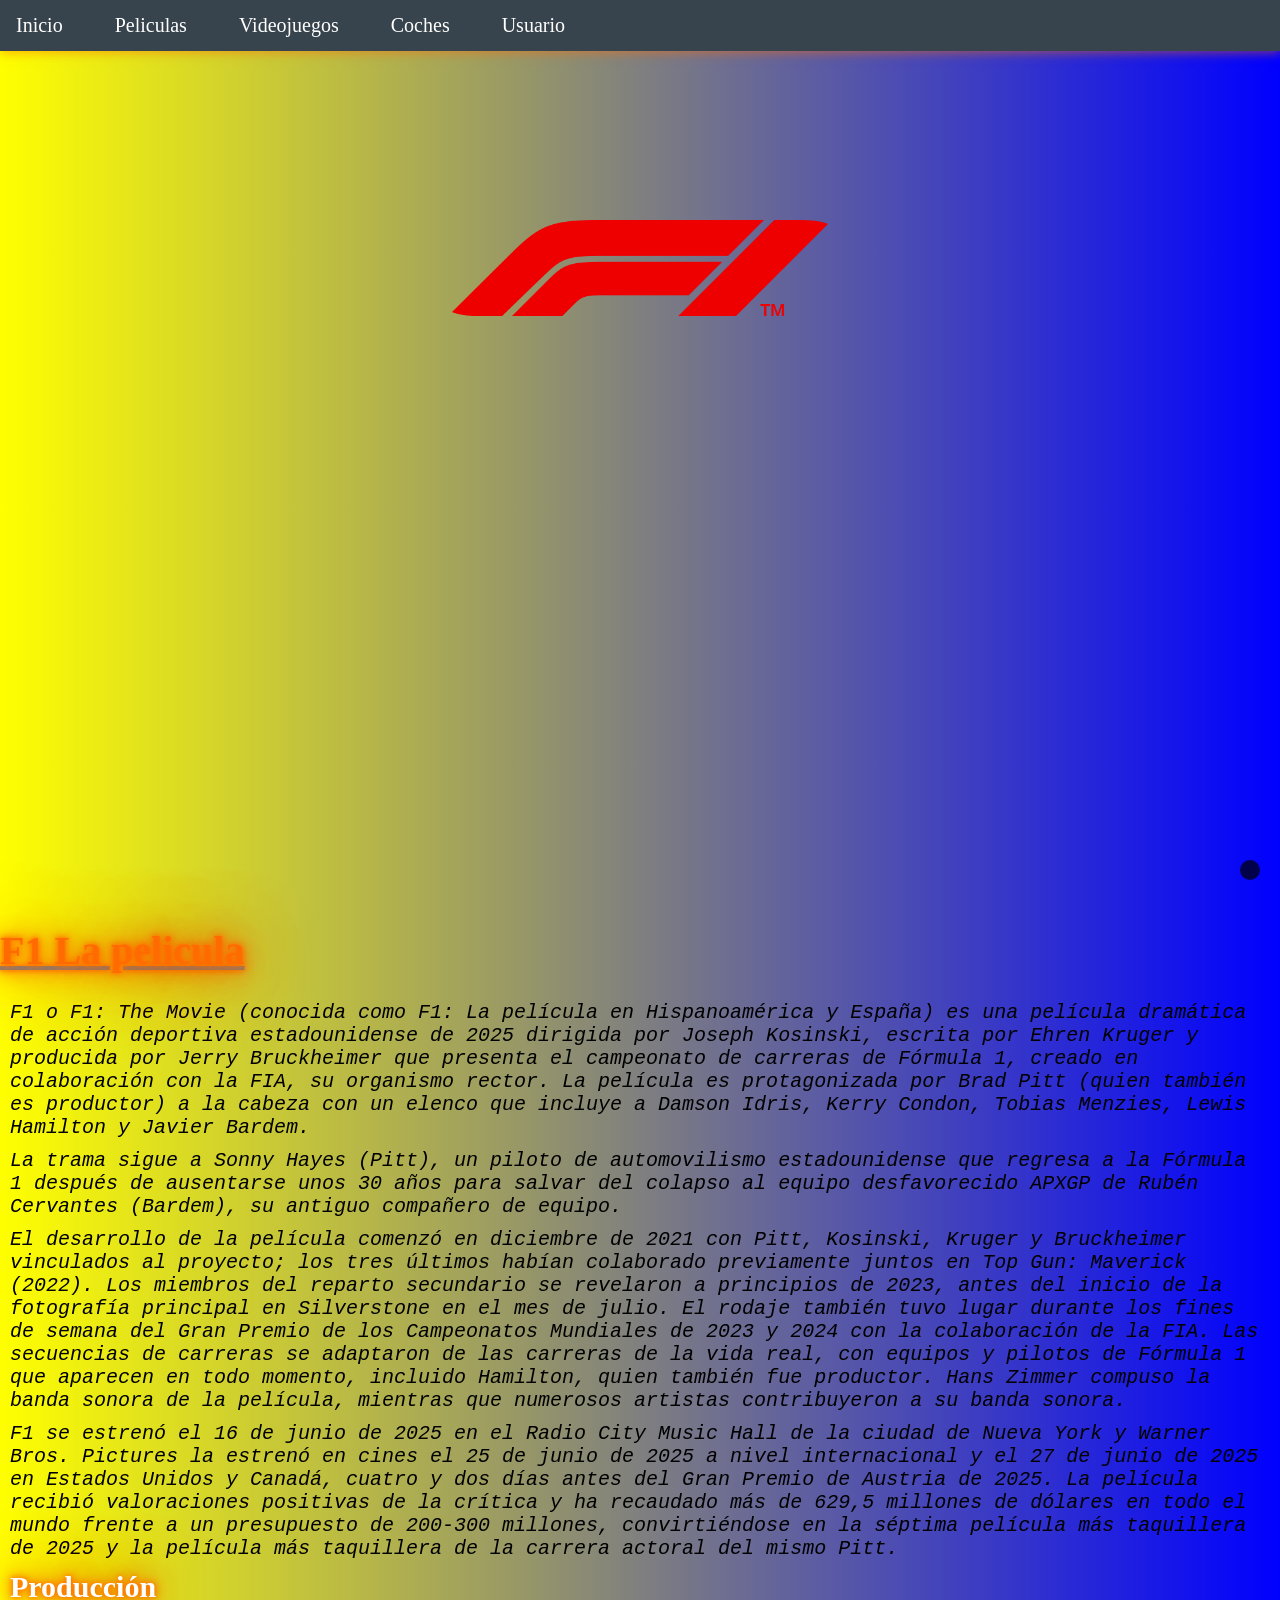
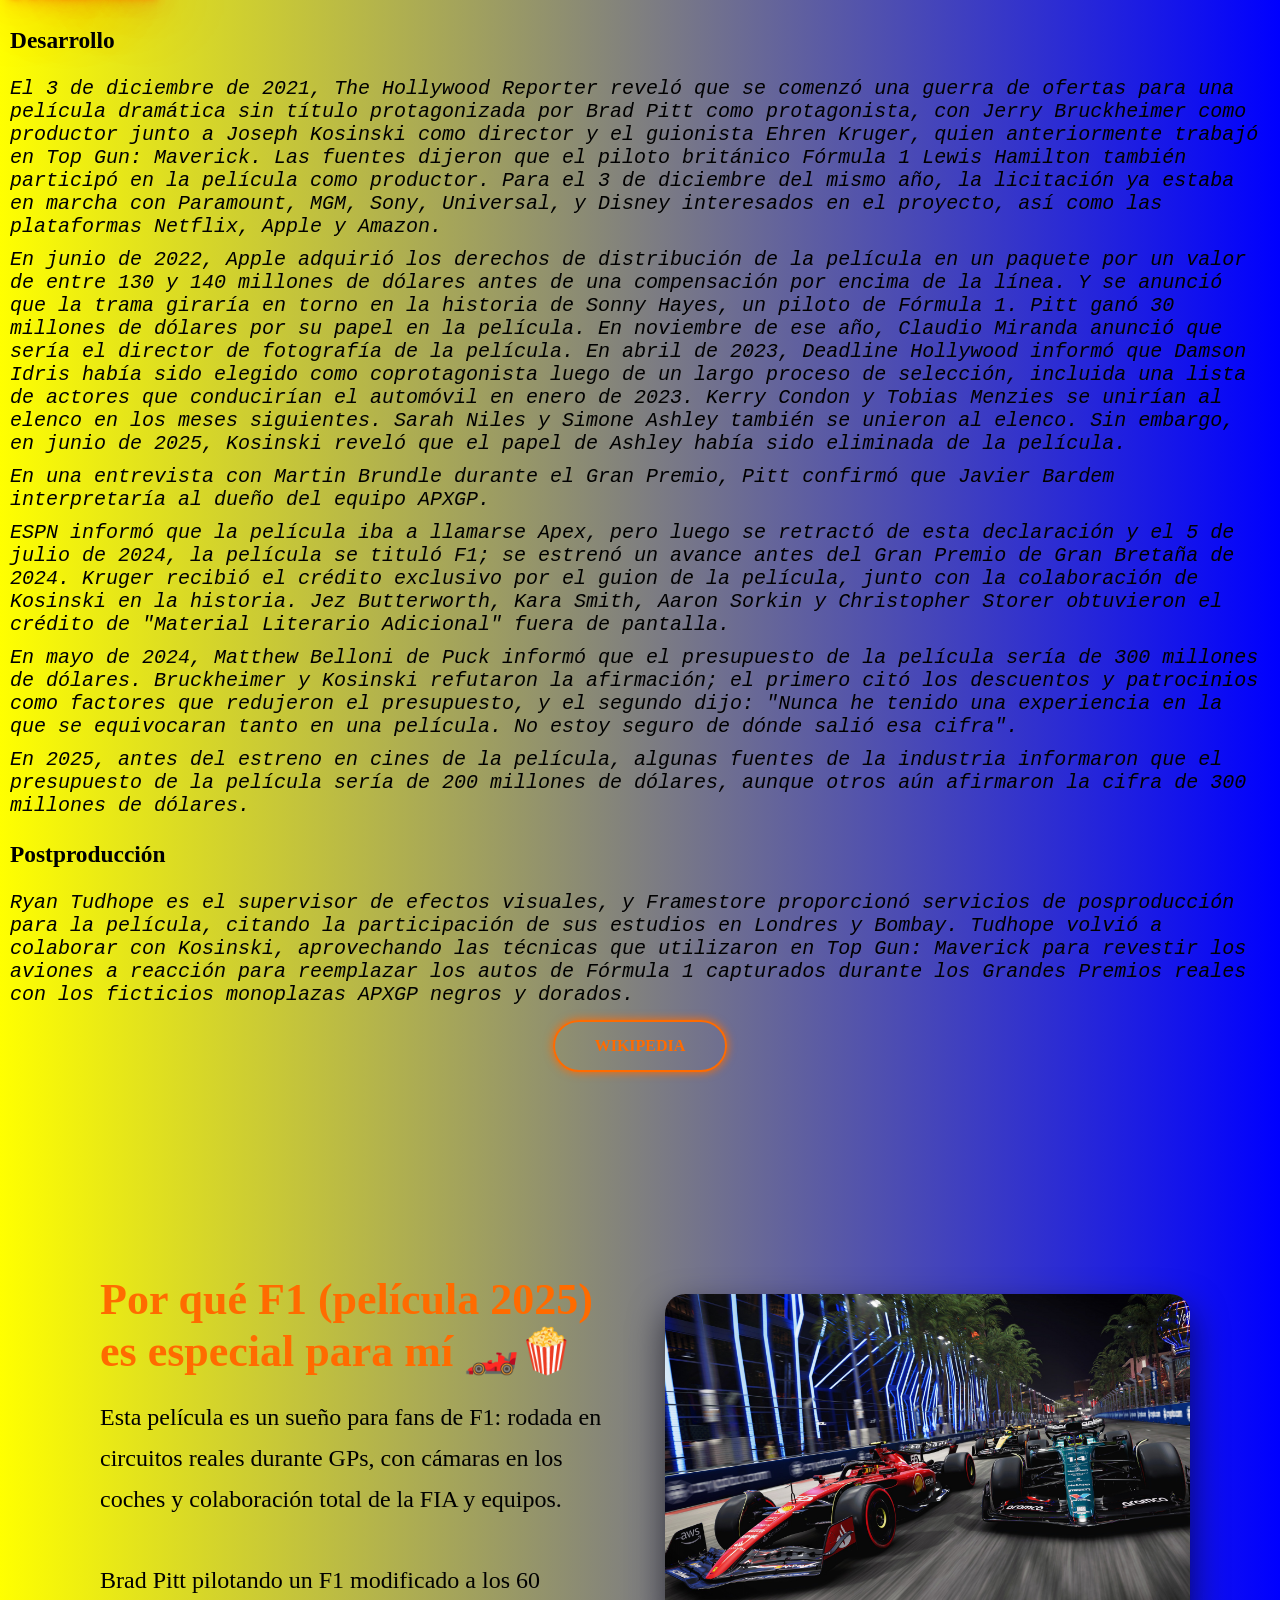
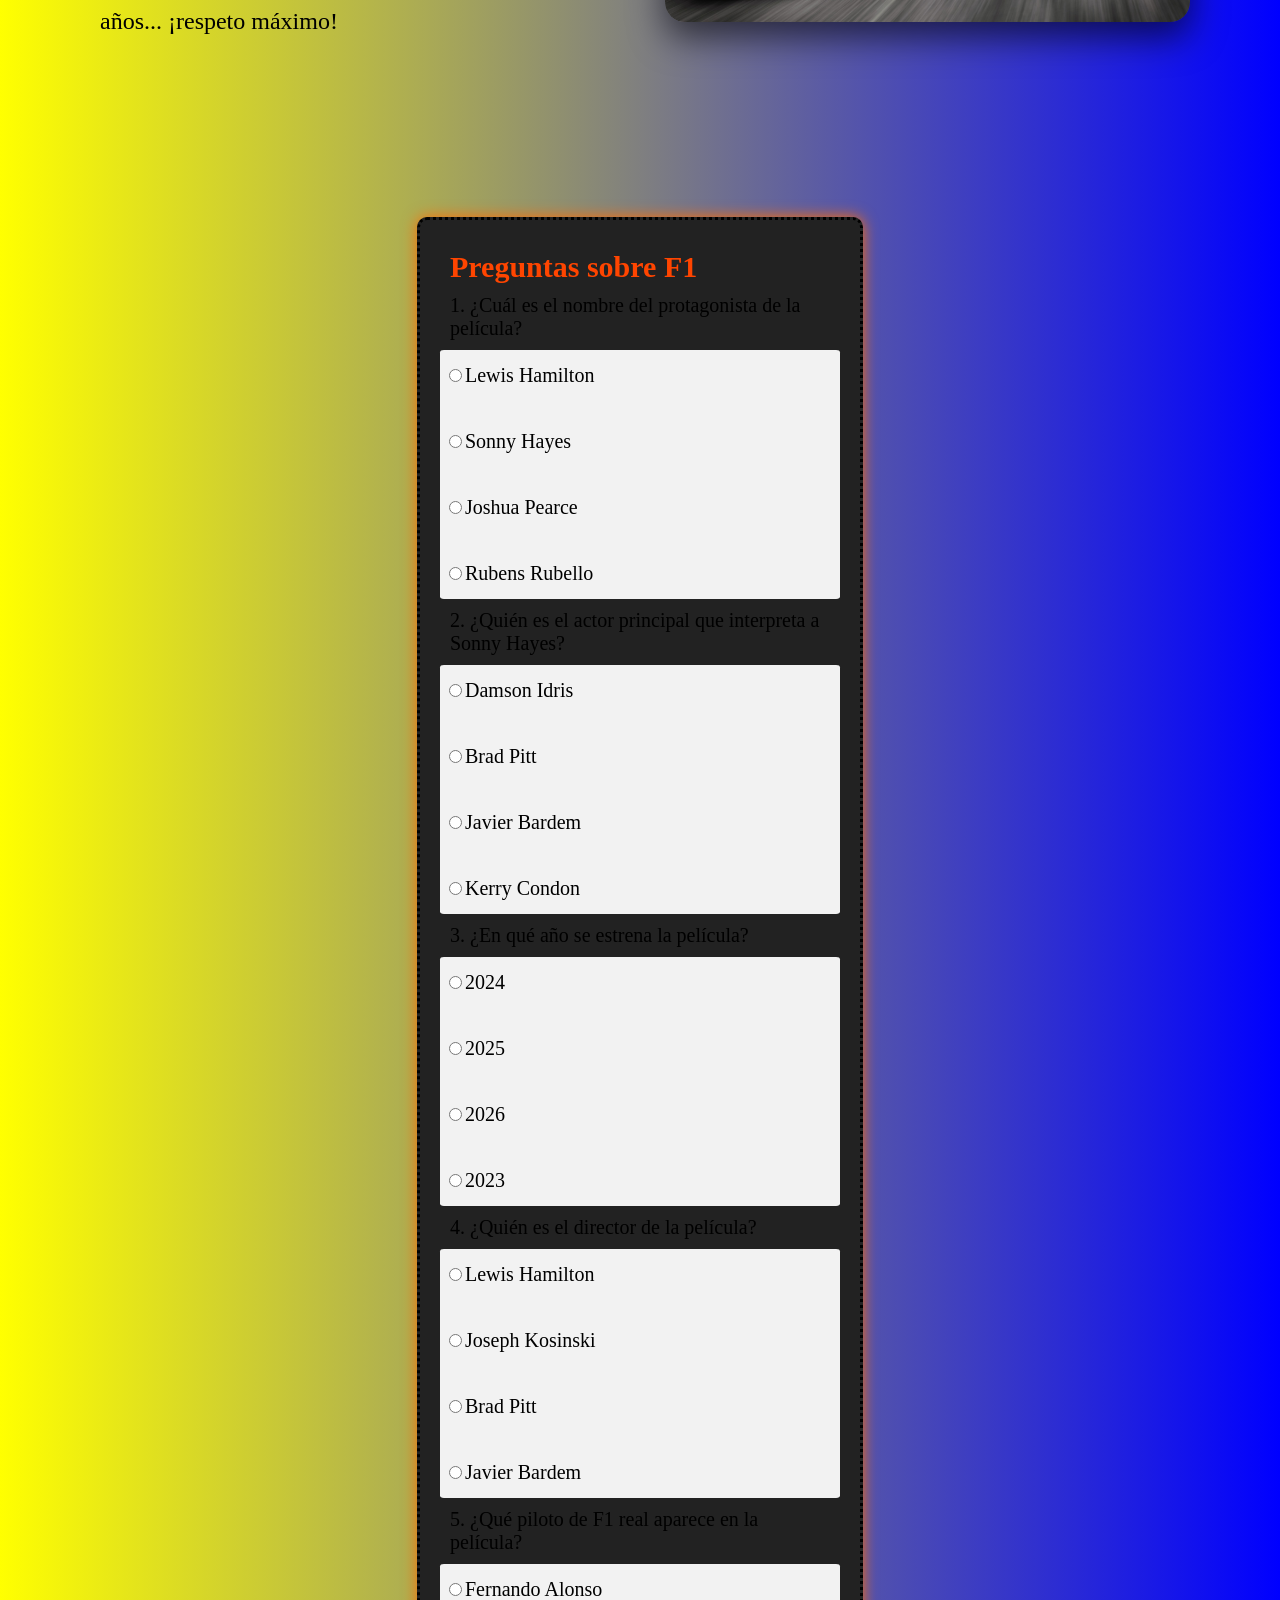
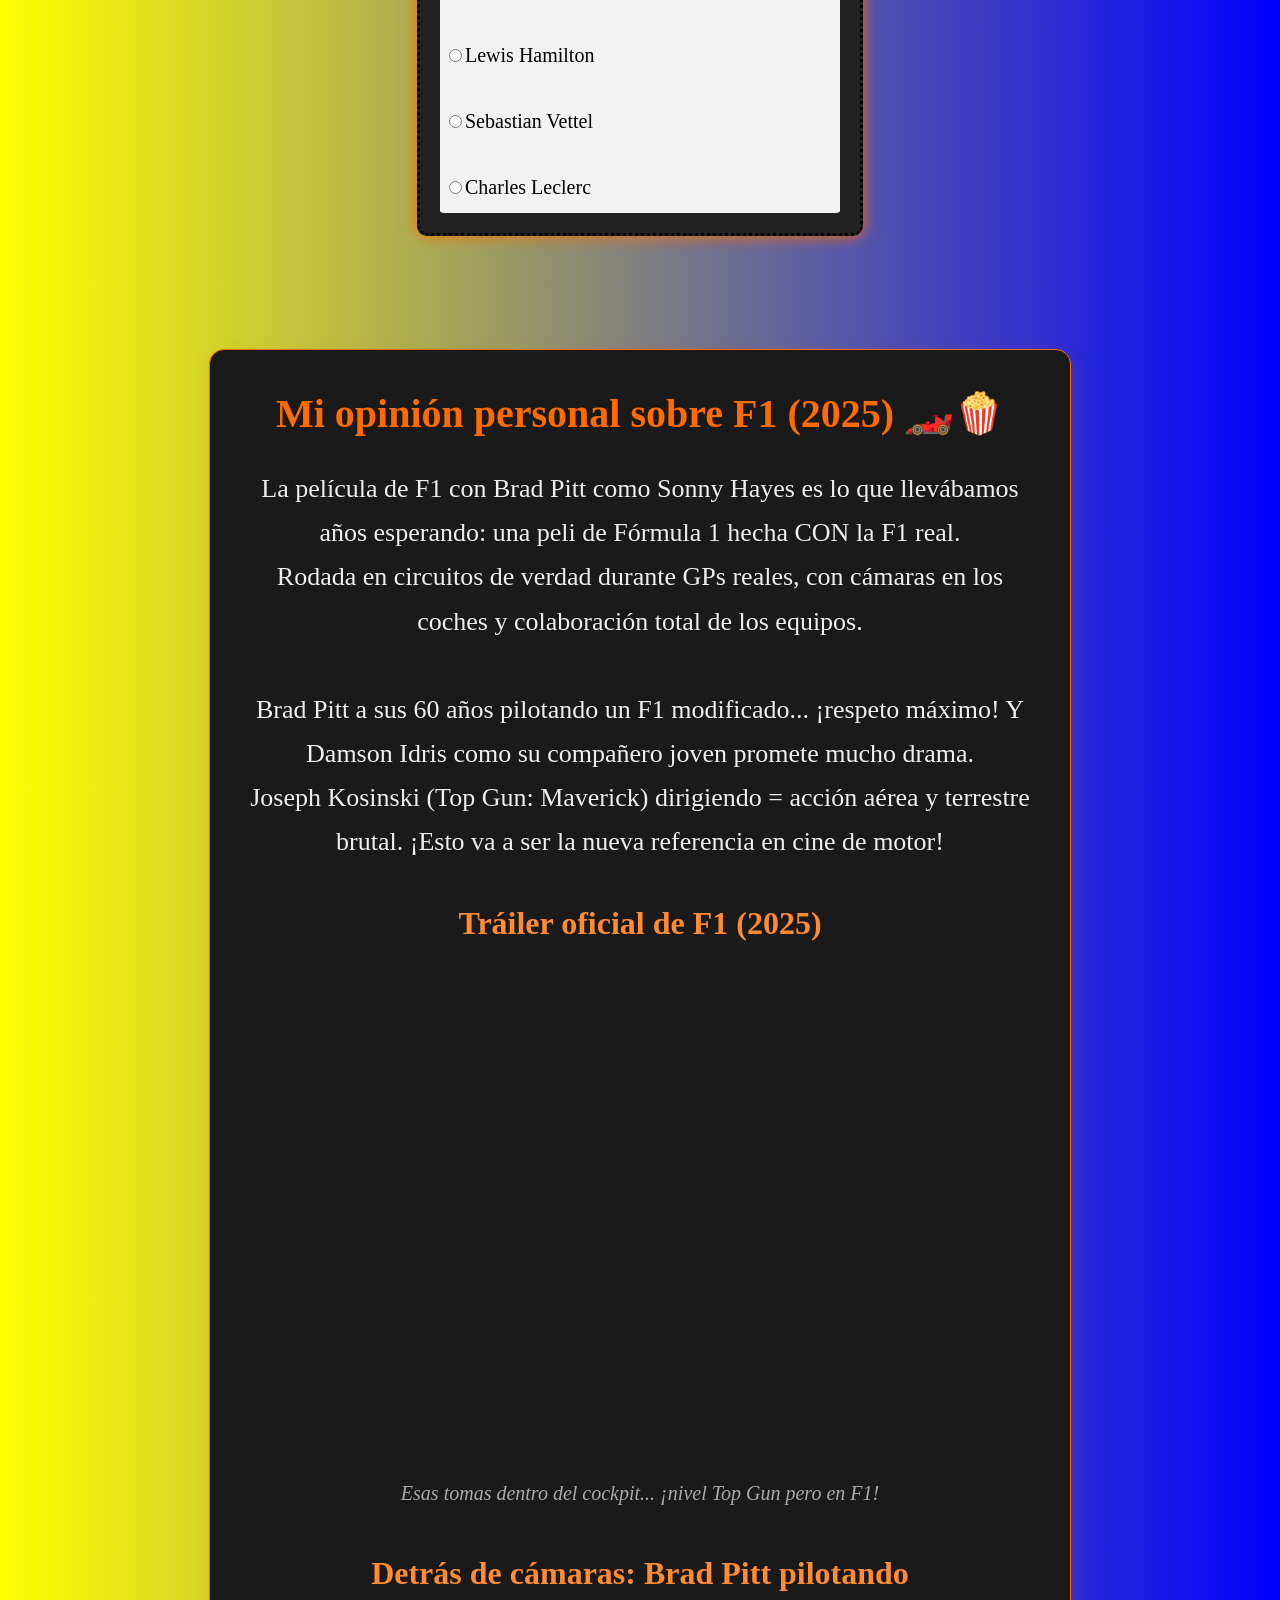
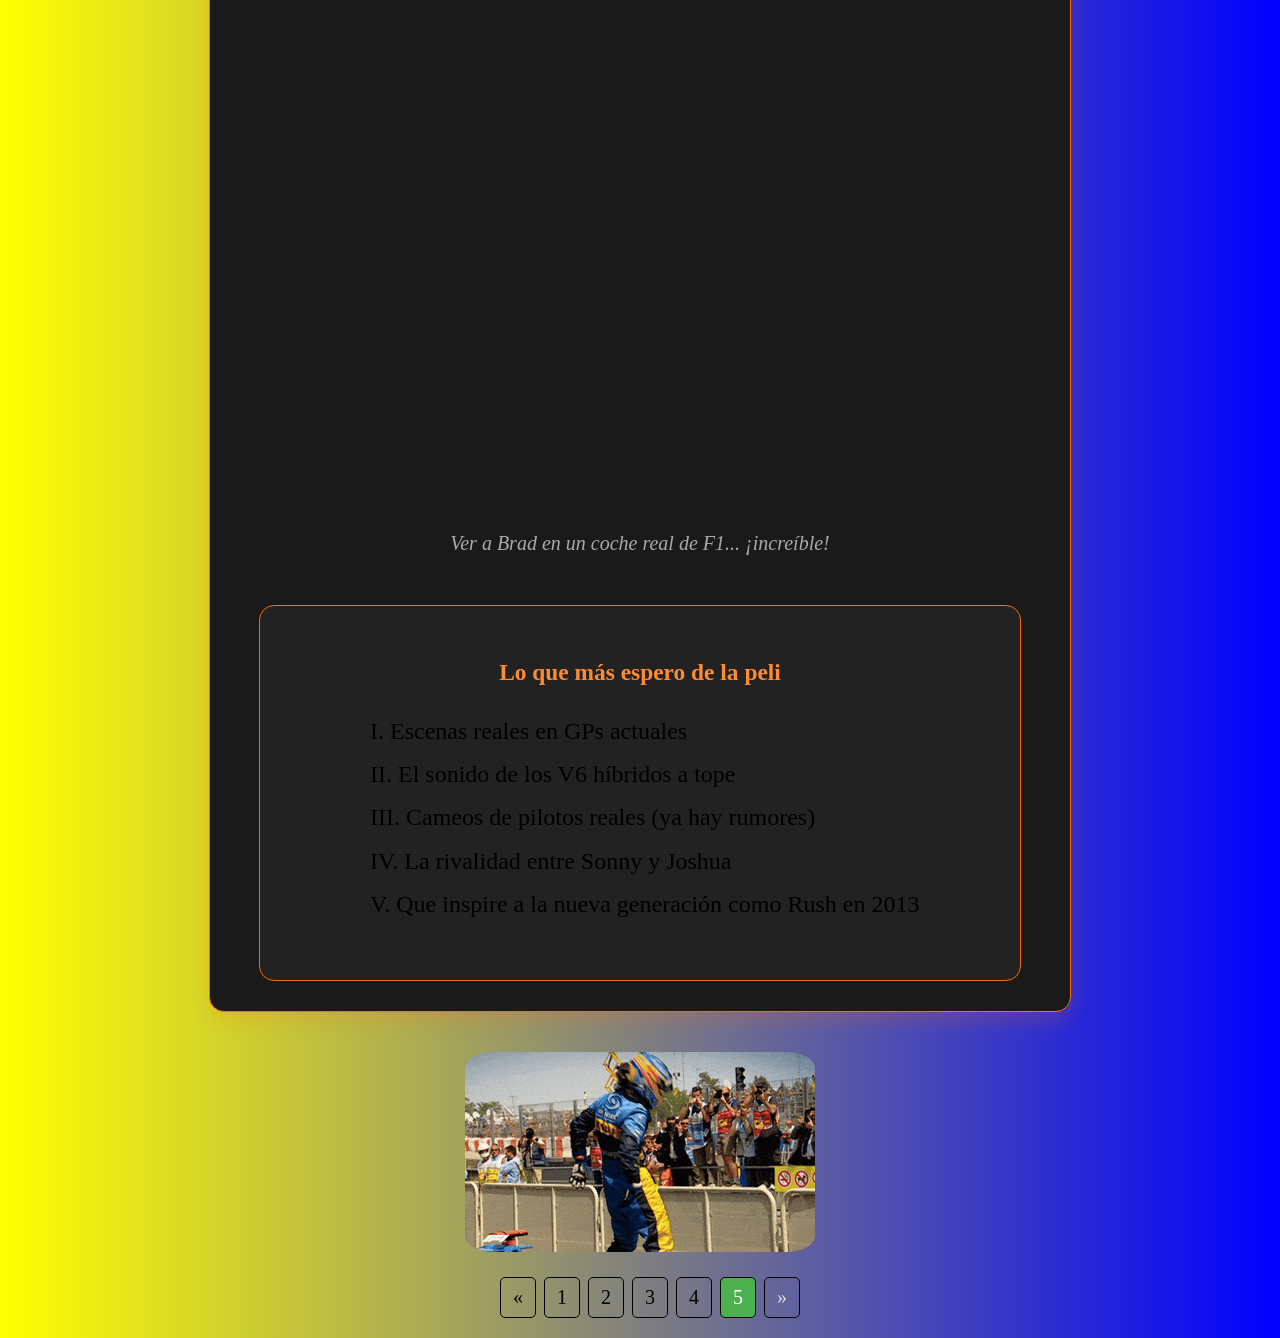
<file: Prueba 6.html>
<!DOCTYPE html>
<html>

<head>
    <meta charset="utf-8" />
    <title>JDM World - F1</title>
    <link rel="icon" href="Iconos/carro-deportivo.ico" type="image/z-icon">
    <link rel="stylesheet" href="Style.css">
</head>

<body class="f1">
    <nav class="barra">
        <ul>
            <li><a href="index.html">Inicio</a></li>
            <li class="dropdown">
                <a class="dropbtn">Peliculas</a>
                <div class="dropdown-content">
                    <a href="Prueba 2.html">Fast and the Furious</a>
                    <a href="Prueba 3.html">Cars</a>
                    <a href="Prueba 4.html">Need for Speed</a>
                    <a href="Prueba 5.html">Gran Turismo</a>
                    <a href="Prueba 6.html">F1</a>
                </div>
            </li>
            <li class="dropdown">
                <a class="dropbtn">Videojuegos</a>
                <div class="dropdown-content">
                    <a href="Prueba 7.html">Need for Speed</a>
                    <a href="Prueba 8.html">Gran Turismo</a>
                    <a href="Prueba 9.html">F1</a>
                </div>
            </li>
            <li class="dropdown">
                <a class="dropbtn">Coches</a>
                <div class="dropdown-content">
                    <a href="Prueba 10.html">Nissan GT-R</a>
                    <a href="Prueba 11.html">Toyota Supra</a>
                    <a href="Prueba 12.html">Toyota Celica</a>
                </div>
            </li>
            <li class="dropdown">
                <a class="dropbtn">Usuario</a>
                <div class="dropdown-content">
                    <a href="Prueba 13.html">Iniciar Sesión</a>
                    <a href="Prueba 14.html">Registrarse</a>
                </div>
            </li>
        </ul>
        <div class="audio-player">
            <audio id="background-audio" loop>
                <source src="Audios/bandoleros.ogg" type="audio/ogg">
                Tu navegador no soporta audio.
            </audio>
        </div>
    </nav>
    <header class="f1">
        <img class="f1" src="Imagenes/logo f1.png" width="30%">
    </header>
    <h1 class="neon-text glitch">F1 La pelicula</h1>
    <i>
        <p class="pagina">
            F1 o F1: The Movie (conocida como F1: La película en Hispanoamérica y España) es una película dramática de
            acción deportiva estadounidense de 2025 dirigida por Joseph Kosinski, escrita por Ehren Kruger y producida
            por Jerry Bruckheimer que presenta el campeonato de carreras de Fórmula 1, creado en colaboración con la
            FIA, su organismo rector. La película es protagonizada por Brad Pitt (quien también es productor) a la
            cabeza con un elenco que incluye a Damson Idris, Kerry Condon, Tobias Menzies, Lewis Hamilton y Javier
            Bardem.
        </p>
    </i>
    <i>
        <p class="pagina">
            La trama sigue a Sonny Hayes (Pitt), un piloto de automovilismo estadounidense que regresa a la Fórmula 1
            después de ausentarse unos 30 años para salvar del colapso al equipo desfavorecido APXGP de Rubén Cervantes
            (Bardem), su antiguo compañero de equipo.
        </p>
    </i>
    <i>
        <p class="pagina">
            El desarrollo de la película comenzó en diciembre de 2021 con Pitt, Kosinski, Kruger y Bruckheimer
            vinculados al proyecto; los tres últimos habían colaborado previamente juntos en Top Gun: Maverick (2022).
            Los miembros del reparto secundario se revelaron a principios de 2023, antes del inicio de la fotografía
            principal en Silverstone en el mes de julio. El rodaje también tuvo lugar durante los fines de semana del
            Gran Premio de los Campeonatos Mundiales de 2023 y 2024 con la colaboración de la FIA. Las secuencias de
            carreras se adaptaron de las carreras de la vida real, con equipos y pilotos de Fórmula 1 que aparecen en
            todo momento, incluido Hamilton, quien también fue productor. Hans Zimmer compuso la banda sonora de la
            película, mientras que numerosos artistas contribuyeron a su banda sonora.
        </p>
    </i>
    <i>
        <p class="pagina">
            F1 se estrenó el 16 de junio de 2025 en el Radio City Music Hall de la ciudad de Nueva York y Warner Bros.
            Pictures la estrenó en cines el 25 de junio de 2025 a nivel internacional y el 27 de junio de 2025 en
            Estados Unidos y Canadá, cuatro y dos días antes del Gran Premio de Austria de 2025. La película recibió
            valoraciones positivas de la crítica y ha recaudado más de 629,5 millones de dólares en todo el mundo frente
            a un presupuesto de 200-300 millones, convirtiéndose en la séptima película más taquillera de 2025 y la
            película más taquillera de la carrera actoral del mismo Pitt.
        </p>
    </i>
    <h2 class="neon-text">Producción</h2>
    <h3>
        <p class="titulo">Desarrollo</p>
    </h3>
    <i>
        <p class="pagina">
            El 3 de diciembre de 2021, The Hollywood Reporter reveló que se comenzó una guerra de ofertas para una
            película dramática sin título protagonizada por Brad Pitt como protagonista, con Jerry Bruckheimer como
            productor junto a Joseph Kosinski como director y el guionista Ehren Kruger, quien anteriormente trabajó en
            Top Gun: Maverick. Las fuentes dijeron que el piloto británico Fórmula 1 Lewis Hamilton también participó en
            la película como productor. Para el 3 de diciembre del mismo año, la licitación ya estaba en marcha con
            Paramount, MGM, Sony, Universal, y Disney interesados en el proyecto, así como las plataformas Netflix,
            Apple y Amazon.
        </p>
    </i>
    <i>
        <p class="pagina">
            En junio de 2022, Apple adquirió los derechos de distribución de la película en un paquete por un valor de
            entre 130 y 140 millones de dólares antes de una compensación por encima de la línea. Y se anunció que la
            trama giraría en torno en la historia de Sonny Hayes, un piloto de Fórmula 1. Pitt ganó 30 millones de
            dólares por su papel en la película. En noviembre de ese año, Claudio Miranda anunció que sería el
            director de fotografía de la película. En abril de 2023, Deadline Hollywood informó que Damson Idris
            había sido elegido como coprotagonista luego de un largo proceso de selección, incluida una lista de actores
            que conducirían el automóvil en enero de 2023. Kerry Condon y Tobias Menzies se unirían al elenco en
            los meses siguientes. Sarah Niles y Simone Ashley también se unieron al elenco. Sin
            embargo, en junio de 2025, Kosinski reveló que el papel de Ashley había sido eliminada de la película.
        </p>
    </i>
    <i>
        <p class="pagina">
            En una entrevista con Martin Brundle durante el Gran Premio, Pitt confirmó que Javier Bardem interpretaría
            al dueño del equipo APXGP.
        </p>
    </i>
    <i>
        <p class="pagina">
            ESPN informó que la película iba a llamarse Apex, pero luego se retractó de esta declaración y el 5 de
            julio de 2024, la película se tituló F1; se estrenó un avance antes del Gran Premio de Gran Bretaña de
            2024. Kruger recibió el crédito exclusivo por el guion de la película, junto con la colaboración de
            Kosinski en la historia. Jez Butterworth, Kara Smith, Aaron Sorkin y Christopher Storer obtuvieron el
            crédito de "Material Literario Adicional" fuera de pantalla.
        </p>
    </i>
    <i>
        <p class="pagina">
            En mayo de 2024, Matthew Belloni de Puck informó que el presupuesto de la película sería de 300 millones de
            dólares. Bruckheimer y Kosinski refutaron la afirmación; el primero citó los descuentos y patrocinios
            como factores que redujeron el presupuesto, y el segundo dijo: "Nunca he tenido una experiencia en la que se
            equivocaran tanto en una película. No estoy seguro de dónde salió esa cifra".
        </p>
    </i>
    <i>
        <p class="pagina">
            En 2025, antes del estreno en cines de la película, algunas fuentes de la industria informaron que el
            presupuesto de la película sería de 200 millones de dólares, aunque otros aún afirmaron la cifra de 300
            millones de dólares.
        </p>
    </i>
    <h3>
        <p class="titulo">Postproducción</p>
    </h3>
    <i>
        <p class="pagina">
            Ryan Tudhope es el supervisor de efectos visuales, y Framestore proporcionó servicios de posproducción
            para la película, citando la participación de sus estudios en Londres y Bombay. Tudhope volvió a
            colaborar con Kosinski, aprovechando las técnicas que utilizaron en Top Gun: Maverick para revestir los
            aviones a reacción para reemplazar los autos de Fórmula 1 capturados durante los Grandes Premios reales con
            los ficticios monoplazas APXGP negros y dorados.
        </p>
    </i>
    <div style="text-align: center;"><a href="https://es.wikipedia.org/wiki/F1:_la_pel%C3%ADcula" target="_blank"
            class="button button3 btn-neon">Wikipedia</a>
    </div><br>
    <section class="opinion-visual">
        <div class="opinion-texto">
            <h2>Por qué F1 (película 2025) es especial para mí 🏎️🍿</h2>
            <p>
                Esta película es un sueño para fans de F1: rodada en circuitos reales durante GPs, con cámaras en los
                coches y colaboración total de la FIA y equipos.<br><br>
                Brad Pitt pilotando un F1 modificado a los 60 años... ¡respeto máximo!
            </p>
        </div>
        <div class="opinion-imagen">
            <img src="Imagenes/f1 2.jpg" alt="Nissan GT-R JDM">
        </div>
    </section>
    <div class="container" id="dotted">
        <h2>Preguntas sobre F1</h2>
        <p>1. ¿Cuál es el nombre del protagonista de la película?</p>
        <form class="quiz-form">
            <label><input type="radio" name="q1" id="incorrecto">Lewis Hamilton<span
                    class="feedback incorrecto">❌</span></label><br>
            <label><input type="radio" name="q1" id="correcto">Sonny Hayes<span
                    class="feedback correcto">✅</span></label><br>
            <label><input type="radio" name="q1" id="incorrecto">Joshua Pearce<span
                    class="feedback incorrecto">❌</span></label><br>
            <label><input type="radio" name="q1" id="incorrecto">Rubens Rubello<span
                    class="feedback incorrecto">❌</span></label>
        </form>
        <p>2. ¿Quién es el actor principal que interpreta a Sonny Hayes?</p>
        <form class="quiz-form">
            <label><input type="radio" name="q2" id="incorrecto">Damson Idris<span
                    class="feedback incorrecto">❌</span></label><br>
            <label><input type="radio" name="q2" id="correcto">Brad Pitt<span
                    class="feedback correcto">✅</span></label><br>
            <label><input type="radio" name="q2" id="incorrecto">Javier Bardem<span
                    class="feedback incorrecto">❌</span></label><br>
            <label><input type="radio" name="q2" id="incorrecto">Kerry Condon<span
                    class="feedback incorrecto">❌</span></label>
        </form>
        <p>3. ¿En qué año se estrena la película?</p>
        <form class="quiz-form">
            <label><input type="radio" name="q3" id="incorrecto">2024<span
                    class="feedback incorrecto">❌</span></label><br>
            <label><input type="radio" name="q3" id="correcto">2025<span
                    class="feedback correcto">✅</span></label><br>
            <label><input type="radio" name="q3" id="incorrecto">2026<span
                    class="feedback incorrecto">❌</span></label><br>
            <label><input type="radio" name="q3" id="incorrecto">2023<span
                    class="feedback incorrecto">❌</span></label>
        </form>
        <p>4. ¿Quién es el director de la película?</p>
        <form class="quiz-form">
            <label><input type="radio" name="q4" id="incorrecto">Lewis Hamilton<span
                    class="feedback incorrecto">❌</span></label><br>
            <label><input type="radio" name="q4" id="correcto">Joseph Kosinski<span
                    class="feedback correcto">✅</span></label><br>
            <label><input type="radio" name="q4" id="incorrecto">Brad Pitt<span
                    class="feedback incorrecto">❌</span></label><br>
            <label><input type="radio" name="q4" id="incorrecto">Javier Bardem<span
                    class="feedback incorrecto">❌</span></label>
        </form>
        <p>5. ¿Qué piloto de F1 real aparece en la película?</p>
        <form class="quiz-form">
            <label><input type="radio" name="q5" id="incorrecto">Fernando Alonso<span
                    class="feedback incorrecto">❌</span></label><br>
            <label><input type="radio" name="q5" id="correcto">Lewis Hamilton<span
                    class="feedback correcto">✅</span></label><br>
            <label><input type="radio" name="q5" id="incorrecto">Sebastian Vettel<span
                    class="feedback incorrecto">❌</span></label><br>
            <label><input type="radio" name="q5" id="incorrecto">Charles Leclerc<span
                    class="feedback incorrecto">❌</span></label>
        </form>
    </div><br>
    <!-- === MI OPINIÓN PERSONAL Y VÍDEOS DE F1 (2025) === -->
    <div class="card centrar">
        <h2 style="color: #ff6b00; margin-bottom: 30px; font-size: 2em;">
            Mi opinión personal sobre F1 (2025) 🏎️🍿
        </h2>

        <p style="max-width: 800px; margin: 0 auto 40px; font-size: 1.3em; line-height: 1.7; color: #eee;">
            La película de F1 con Brad Pitt como Sonny Hayes es lo que llevábamos años esperando: una peli de Fórmula 1
            hecha CON la F1 real.<br>
            Rodada en circuitos de verdad durante GPs reales, con cámaras en los coches y colaboración total de los
            equipos.<br><br>
            Brad Pitt a sus 60 años pilotando un F1 modificado... ¡respeto máximo! Y Damson Idris como su compañero
            joven promete mucho drama.<br>
            Joseph Kosinski (Top Gun: Maverick) dirigiendo = acción aérea y terrestre brutal. ¡Esto va a ser la nueva
            referencia en cine de motor!
        </p>

        <!-- Tráiler oficial -->
        <div style="max-width: 900px; margin: 0 auto 50px;">
            <h3 style="color: #ff8b33; margin-bottom: 20px; font-size: 1.6em;">
                Tráiler oficial de F1 (2025)
            </h3>
            <iframe width="100%" height="500" src="https://www.yout-ube.com/watch?v=H4qYzIrxRds"
                title="Tráiler oficial F1 película 2025" frameborder="0"
                allow="accelerometer; autoplay; clipboard-write; encrypted-media; gyroscope; picture-in-picture"
                allowfullscreen>
            </iframe>
            <p style="margin-top: 15px; font-style: italic; color: #aaa;">
                Esas tomas dentro del cockpit... ¡nivel Top Gun pero en F1!
            </p>
        </div>

        <!-- Teaser o detrás de cámaras -->
        <div style="max-width: 900px; margin: 0 auto 50px;">
            <h3 style="color: #ff8b33; margin-bottom: 20px; font-size: 1.6em;">
                Detrás de cámaras: Brad Pitt pilotando
            </h3>
            <iframe width="100%" height="500" src="https://www.yout-ube.com/watch?v=7S6hwbVEi00"
                title="Behind the scenes F1 movie" frameborder="0"
                allow="accelerometer; autoplay; clipboard-write; encrypted-media; gyroscope; picture-in-picture"
                allowfullscreen>
            </iframe>
            <p style="margin-top: 15px; font-style: italic; color: #aaa;">
                Ver a Brad en un coche real de F1... ¡increíble!
            </p>
        </div>

        <!-- Top cosas que espero -->
        <div style="background: #222; padding: 30px; border-radius: 15px; max-width: 700px; margin: 0 auto;">
            <h3 style="color: #ff8b33; margin-bottom: 20px;">Lo que más espero de la peli</h3>
            <ol style="text-align: left; font-size: 1.2em; line-height: 1.8; margin-left: 40px;">
                <li>Escenas reales en GPs actuales</li>
                <li>El sonido de los V6 híbridos a tope</li>
                <li>Cameos de pilotos reales (ya hay rumores)</li>
                <li>La rivalidad entre Sonny y Joshua</li>
                <li>Que inspire a la nueva generación como Rush en 2013</li>
            </ol>
        </div>
    </div>
    <!--Esto es un codigo de un gif-->
    <div style="text-align: center;"><img src="/Imagenes/f1.gif"></div>
    <ol class="pagination">
        <li><a href="Prueba 5.html">&laquo;</a></li>
        <li><a href="Prueba 2.html">1</a></li>
        <li><a href="Prueba 3.html">2</a></li>
        <li><a href="Prueba 4.html">3</a></li>
        <li><a href="Prueba 5.html">4</a></li>
        <li><a class="active" href="Prueba 6.html">5</a></li>
        <li><a class="disabled" href="Prueba 6.html">&raquo;</a></li>
    </ol>
</body>

</html>
</file>
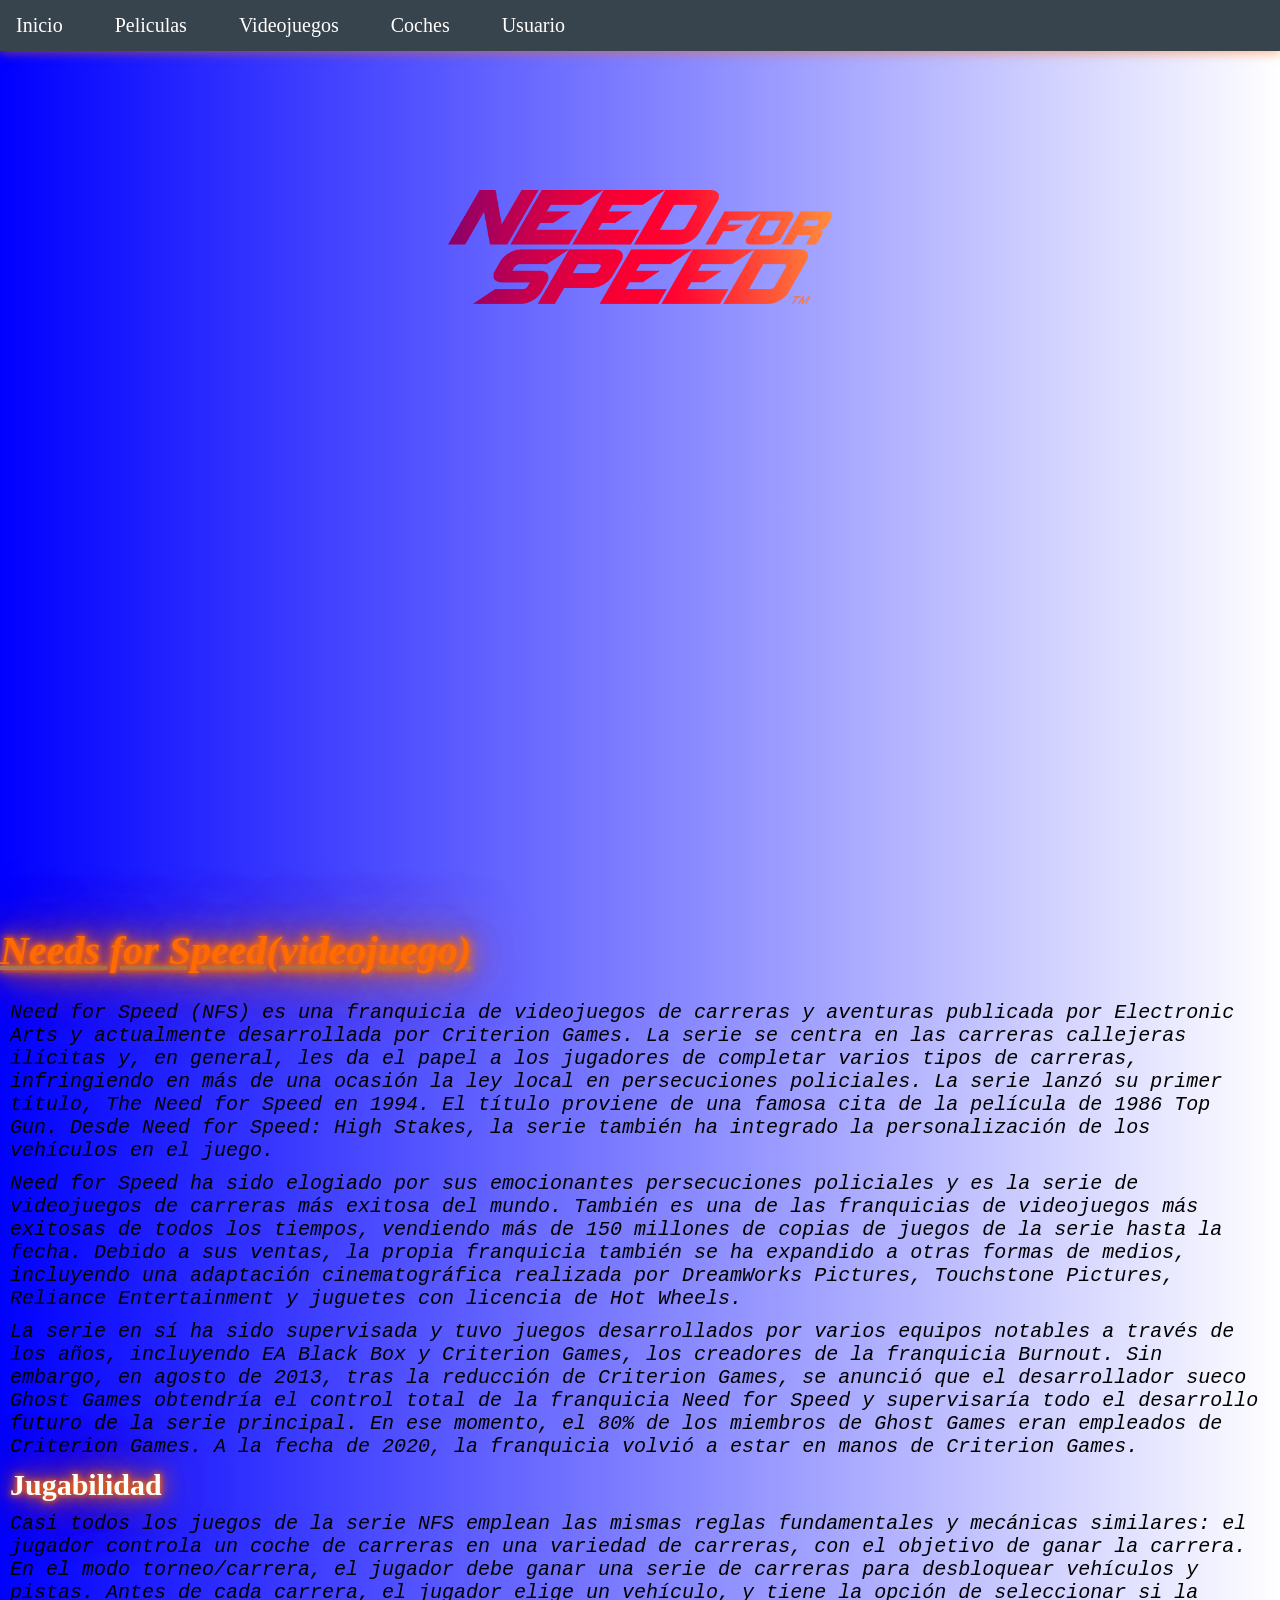
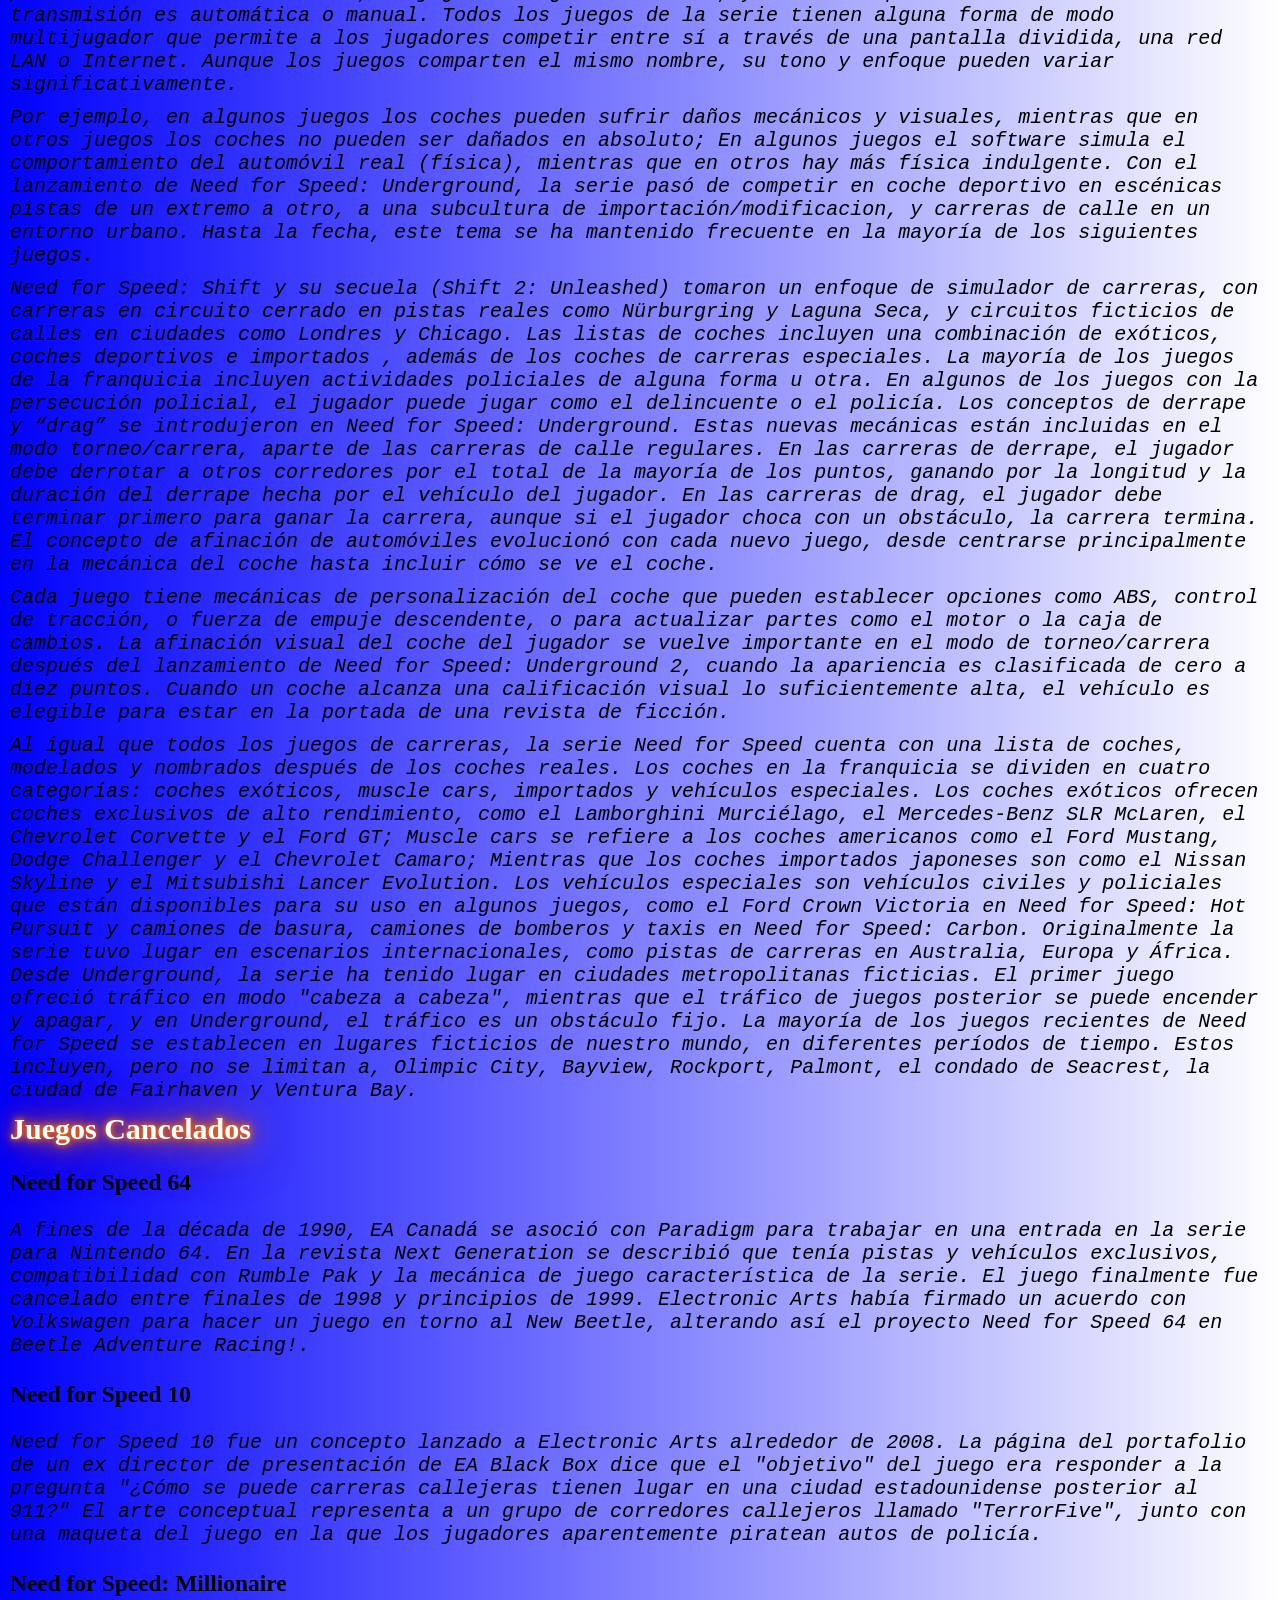
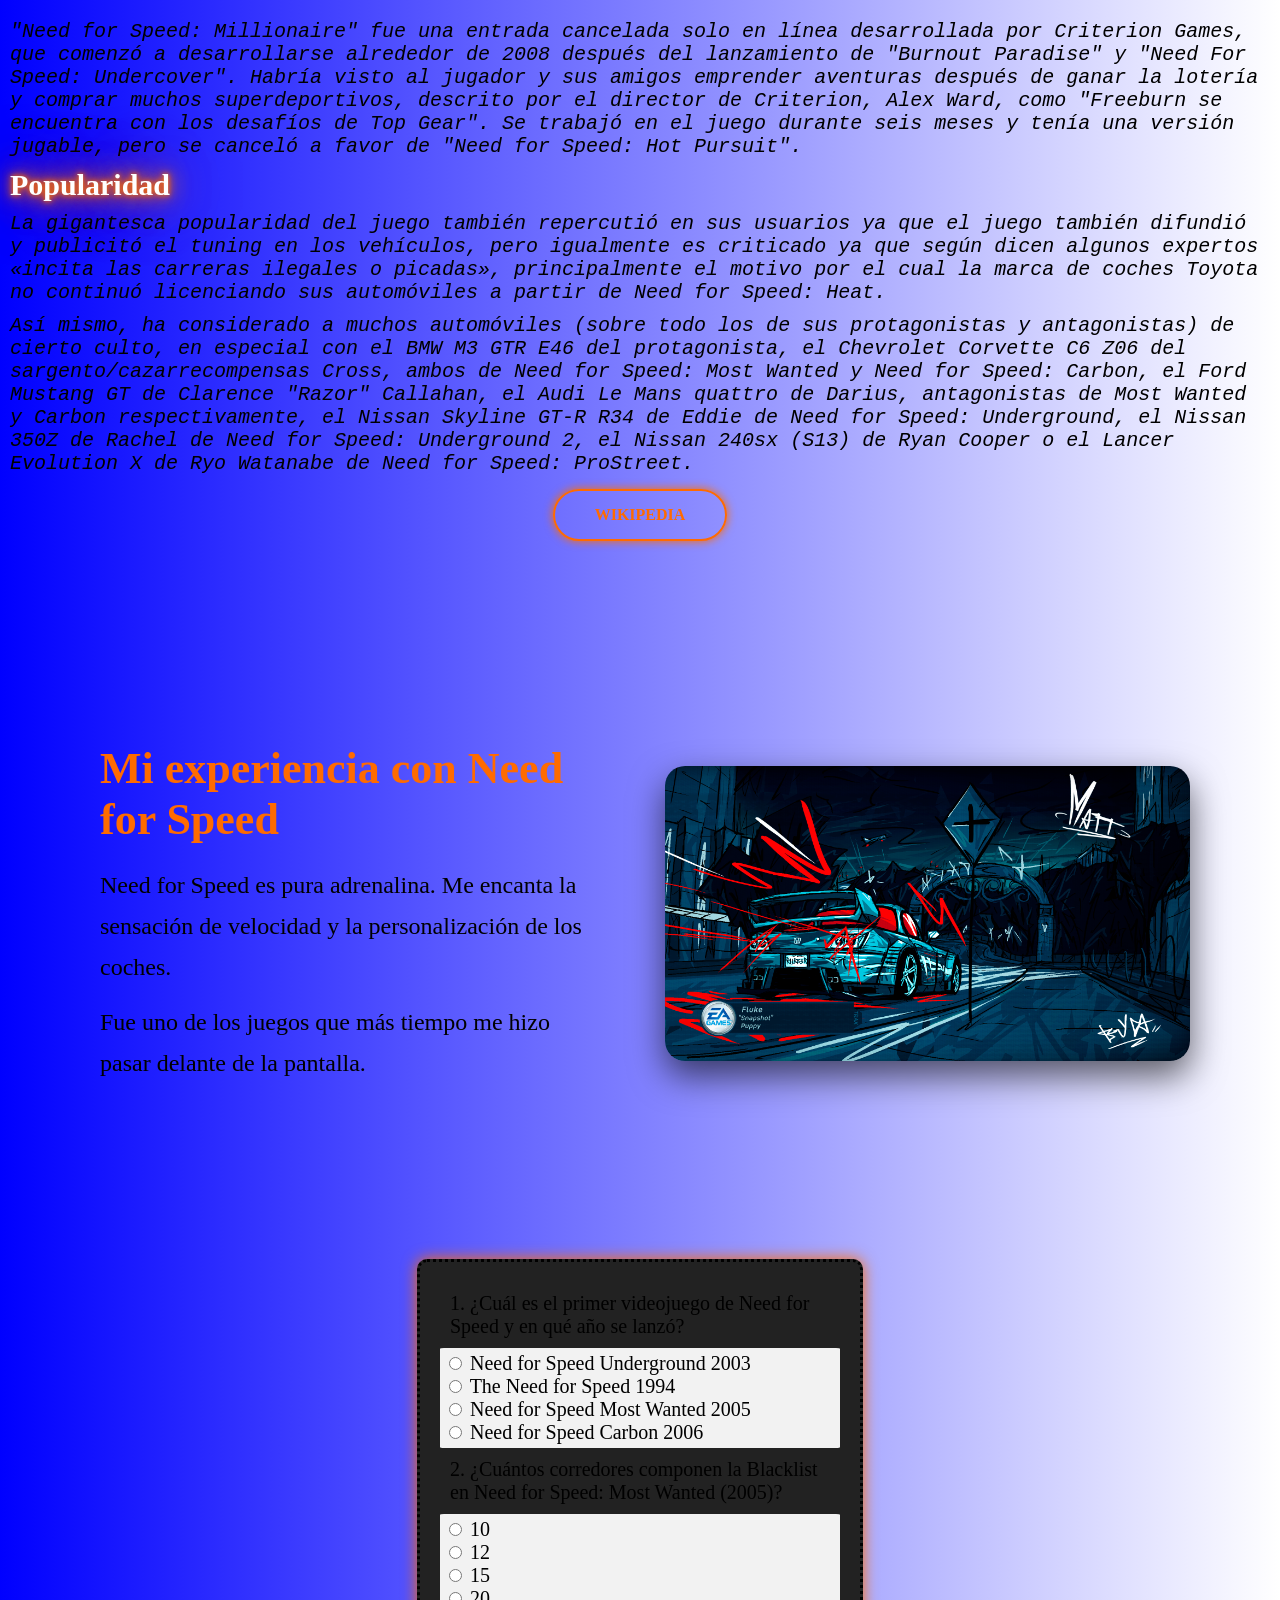
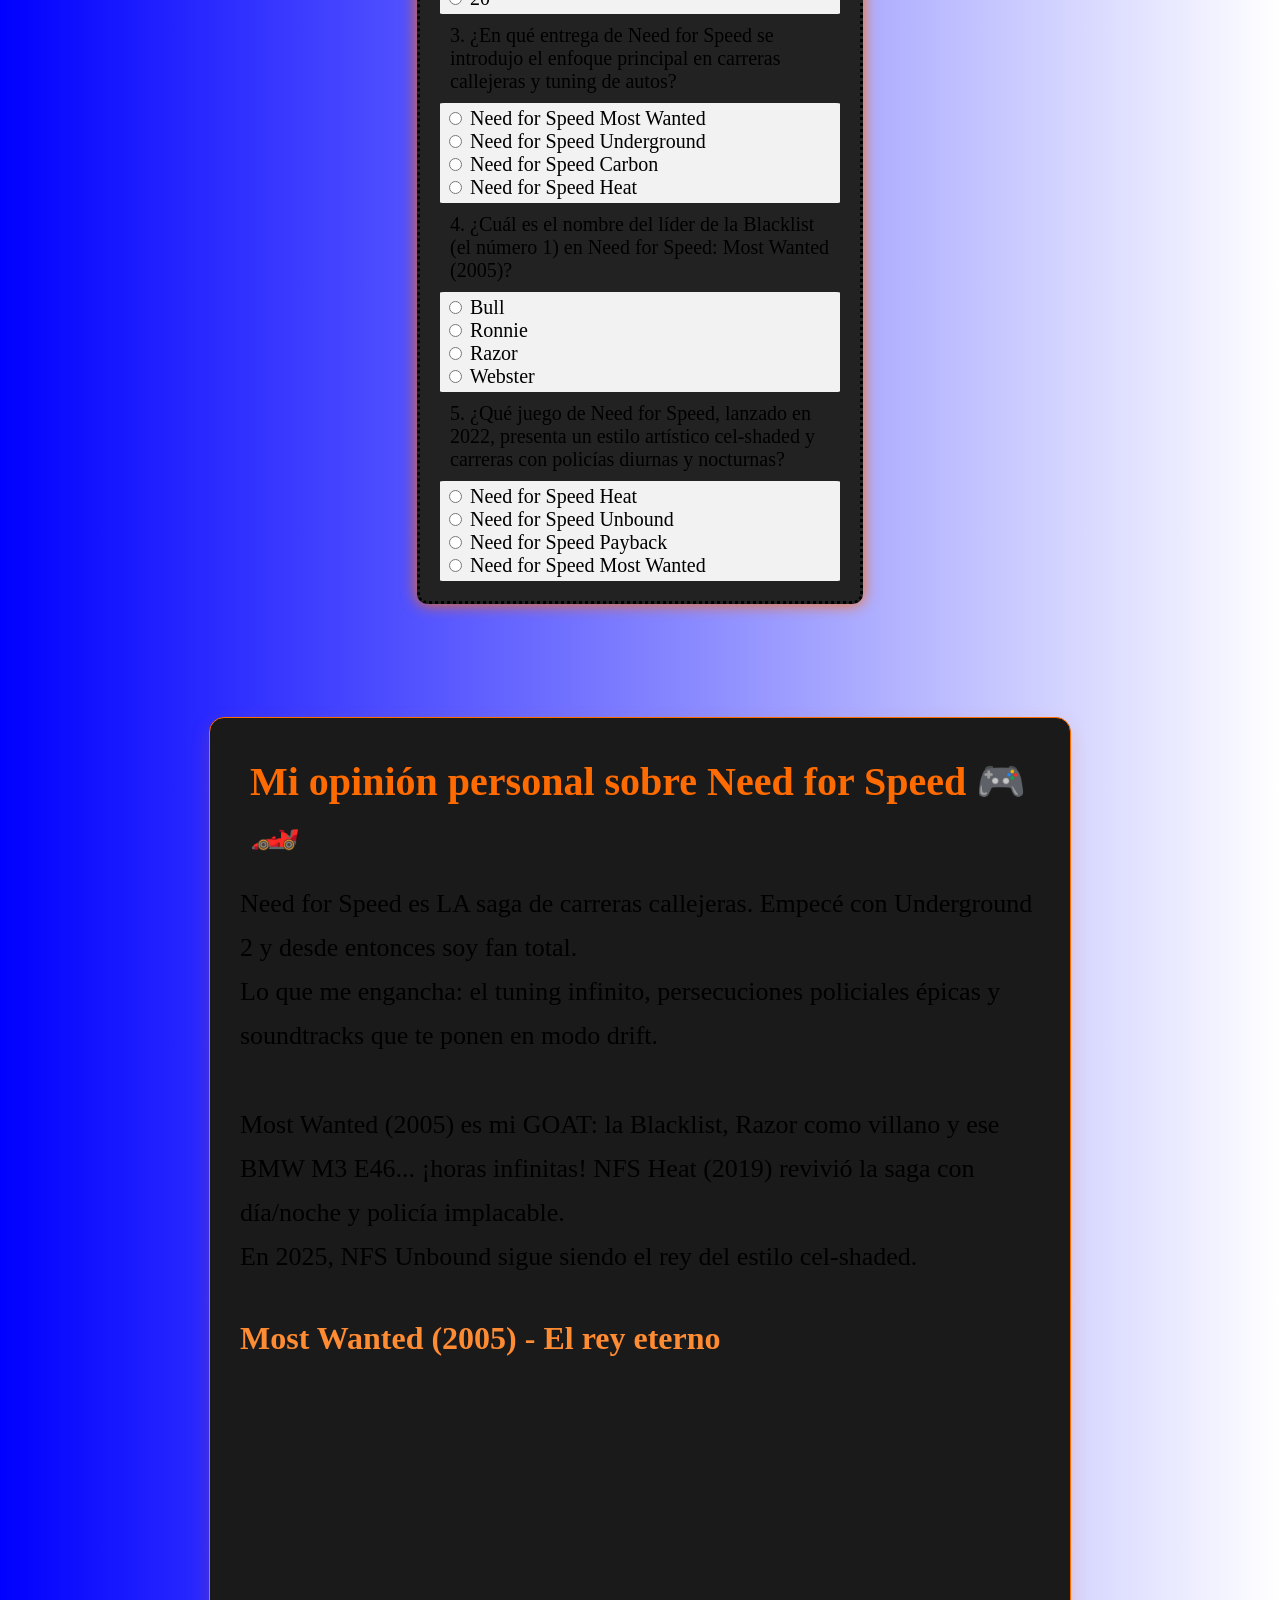
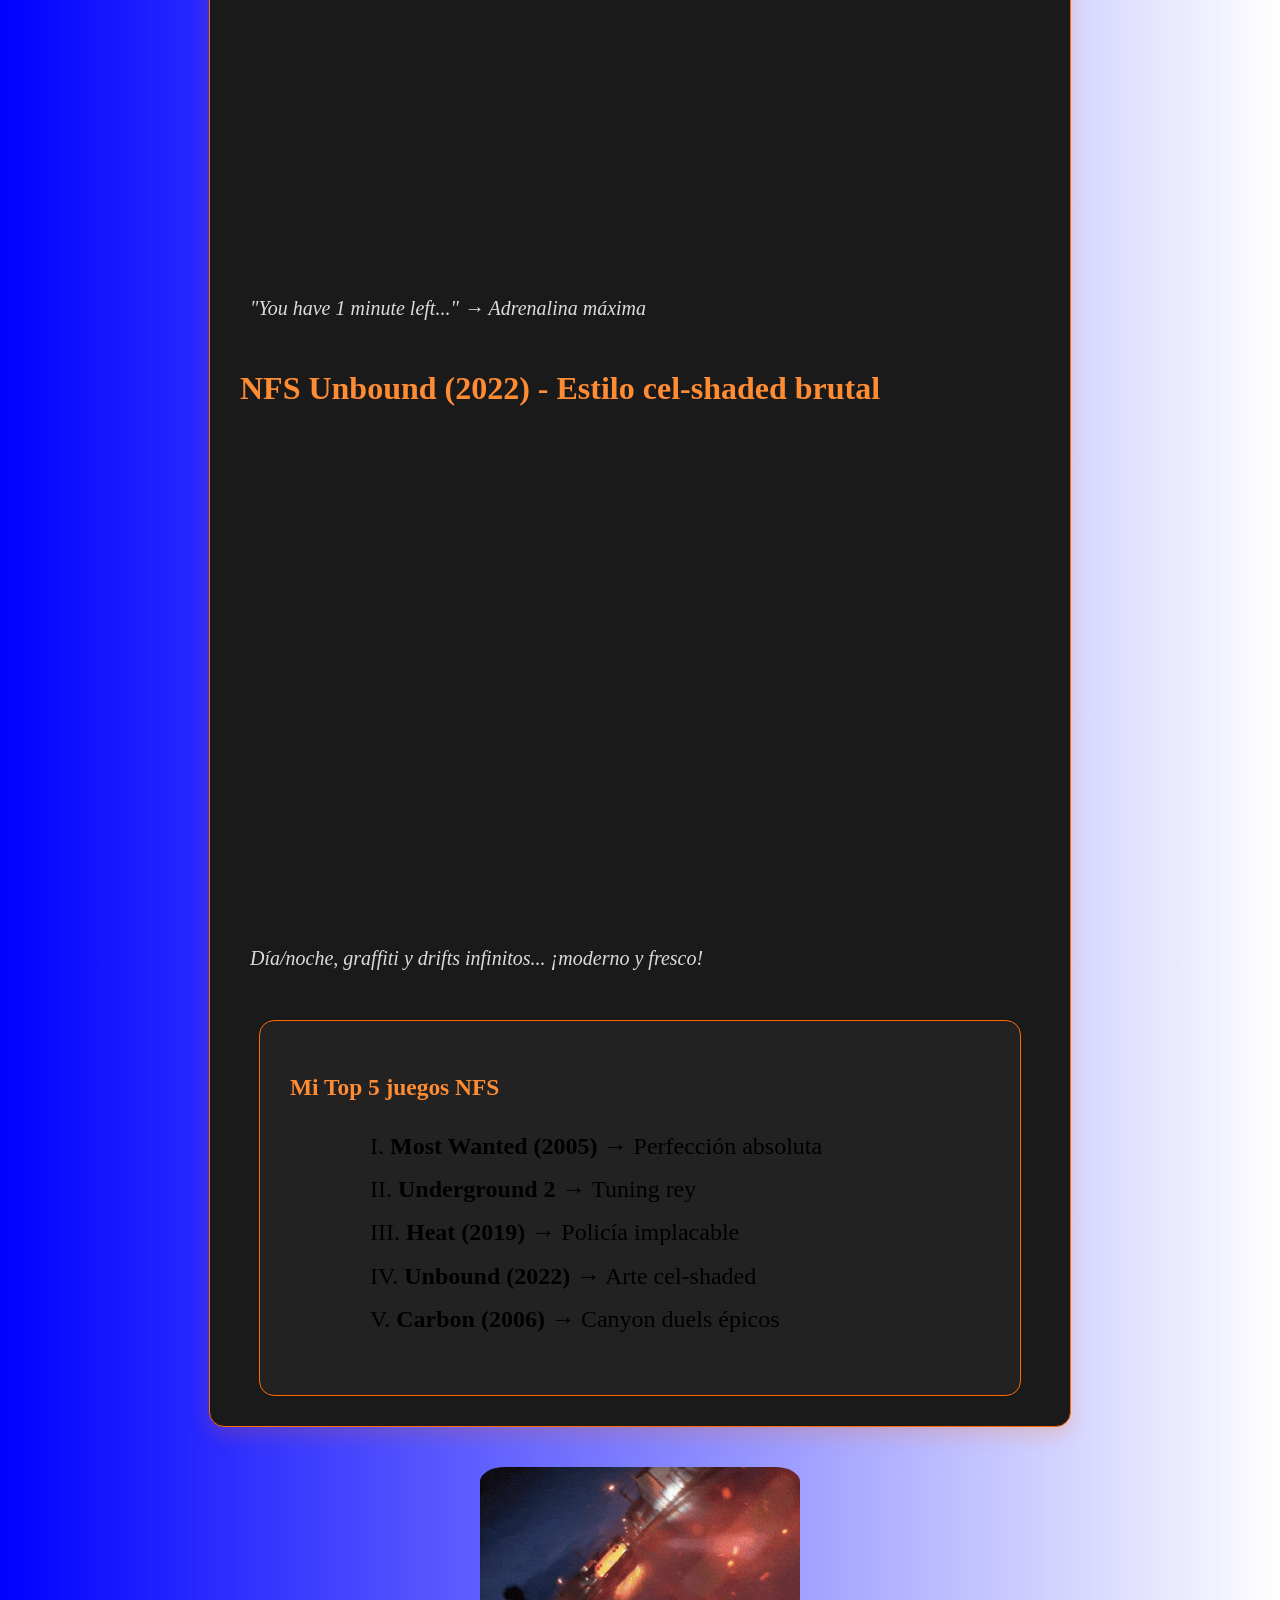
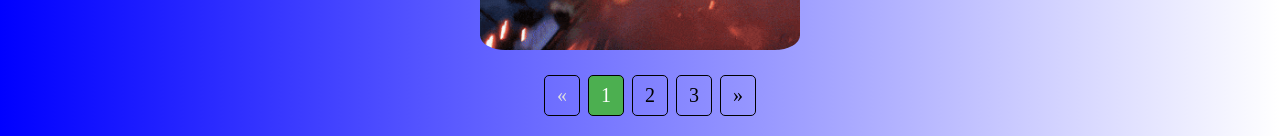
<file: Prueba 7.html>
<!DOCTYPE html>
<html>

<head>
    <meta charset="utf-8" />
    <title>JDM World - Need Juego</title>
    <link rel="icon" href="Iconos/carro-deportivo.ico" type="image/z-icon">
    <link rel="stylesheet" href="Style.css">
</head>

<body class="need-juego">
    <!--Este codigo es una barra de tarreas horizontal-->
    <nav class="barra">
        <ul>
            <li><a href="index.html">Inicio</a></li>
            <li class="dropdown">
                <a class="dropbtn">Peliculas</a>
                <div class="dropdown-content">
                    <a href="Prueba 2.html">Fast and the Furious</a>
                    <a href="Prueba 3.html">Cars</a>
                    <a href="Prueba 4.html">Need for Speed</a>
                    <a href="Prueba 5.html">Gran Turismo</a>
                    <a href="Prueba 6.html">F1</a>
                </div>
            </li>
            <li class="dropdown">
                <a class="dropbtn">Videojuegos</a>
                <div class="dropdown-content">
                    <a href="Prueba 7.html">Need for Speed</a>
                    <a href="Prueba 8.html">Gran Turismo</a>
                    <a href="Prueba 9.html">F1</a>
                </div>
            </li>
            <li class="dropdown">
                <a class="dropbtn">Coches</a>
                <div class="dropdown-content">
                    <a href="Prueba 10.html">Nissan GT-R</a>
                    <a href="Prueba 11.html">Toyota Supra</a>
                    <a href="Prueba 12.html">Toyota Celica</a>
                </div>
            </li>
            <li class="dropdown">
                <a class="dropbtn">Usuario</a>
                <div class="dropdown-content">
                    <a href="Prueba 13.html">Iniciar Sesión</a>
                    <a href="Prueba 14.html">Registrarse</a>
                </div>
            </li>
        </ul>
        <div>
            <audio id="background-audio" loop>
                <source src="Audios/bandoleros.ogg" type="audio/ogg">
                Tu navegador no soporta audio.
            </audio>
        </div>
    </nav>
    <header class="need">
        <img class="need" src="Imagenes/logo need.png" width="30%">
    </header>
    <!--Este h1 es el titulo de la pagina wed y la i es el estilo de la letra que esta en cursiva-->
    <i>
        <h1 class="neon-text glitch">Needs for Speed(videojuego)</h1>
    </i>
    <i>
        <p class="pagina">Need for Speed (NFS) es una franquicia de videojuegos de carreras y aventuras publicada por
            Electronic Arts y
            actualmente desarrollada por Criterion Games. La serie se centra en las carreras callejeras ilícitas y, en
            general, les da el papel a los jugadores de completar varios tipos de carreras, infringiendo en más de una
            ocasión la ley local en persecuciones policiales. La serie lanzó su primer título, The Need for Speed en
            1994. El título proviene de una famosa cita de la película de 1986 Top Gun. Desde Need for Speed: High
            Stakes, la serie también ha integrado la personalización de los vehículos en el juego.
        </p>
    </i>
    <i>
        <p class="pagina">Need for Speed ha sido elogiado por sus emocionantes persecuciones policiales y es la serie de
            videojuegos de
            carreras más exitosa del mundo. También es una de las franquicias de videojuegos más exitosas de todos los
            tiempos, vendiendo más de 150 millones de copias de juegos de la serie hasta la fecha. Debido a sus ventas,
            la propia franquicia también se ha expandido a otras formas de medios, incluyendo una adaptación
            cinematográfica realizada por DreamWorks Pictures, Touchstone Pictures, Reliance Entertainment y juguetes
            con licencia de Hot Wheels.
        </p>
    </i>
    <i>
        <p class="pagina">La serie en sí ha sido supervisada y tuvo juegos desarrollados por varios equipos notables a
            través de los
            años, incluyendo EA Black Box y Criterion Games, los creadores de la franquicia Burnout. Sin embargo, en
            agosto de 2013, tras la reducción de Criterion Games, se anunció que el desarrollador sueco Ghost Games
            obtendría el control total de la franquicia Need for Speed y supervisaría todo el desarrollo futuro de la
            serie principal. En ese momento, el 80% de los miembros de Ghost Games eran empleados de Criterion Games. A
            la fecha de 2020, la franquicia volvió a estar en manos de Criterion Games.
        </p>
    </i>

    <h2 class="neon-text">Jugabilidad</h2>
    <i>
        <p class="pagina">Casi todos los juegos de la serie NFS emplean las mismas reglas fundamentales y mecánicas
            similares: el
            jugador controla un coche de carreras en una variedad de carreras, con el objetivo de ganar la carrera. En
            el modo torneo/carrera, el jugador debe ganar una serie de carreras para desbloquear vehículos y pistas.
            Antes de cada carrera, el jugador elige un vehículo, y tiene la opción de seleccionar si la transmisión es
            automática o manual. Todos los juegos de la serie tienen alguna forma de modo multijugador que permite a los
            jugadores competir entre sí a través de una pantalla dividida, una red LAN o Internet. Aunque los juegos
            comparten el mismo nombre, su tono y enfoque pueden variar significativamente.
        </p>
    </i>
    <i>
        <p class="pagina">Por ejemplo, en algunos juegos los coches pueden sufrir daños mecánicos y visuales, mientras
            que en otros
            juegos los coches no pueden ser dañados en absoluto; En algunos juegos el software simula el comportamiento
            del automóvil real (física), mientras que en otros hay más física indulgente. Con el lanzamiento de Need for
            Speed: Underground, la serie pasó de competir en coche deportivo en escénicas pistas de un extremo a otro, a
            una subcultura de importación/modificacion, y carreras de calle en un entorno urbano. Hasta la fecha, este
            tema se ha mantenido frecuente en la mayoría de los siguientes juegos.
        </p>
    </i>
    <i>
        <p class="pagina">Need for Speed: Shift y su secuela (Shift 2: Unleashed) tomaron un enfoque de simulador de
            carreras, con
            carreras en circuito cerrado en pistas reales como Nürburgring y Laguna Seca, y circuitos ficticios de
            calles en ciudades como Londres y Chicago. Las listas de coches incluyen una combinación de exóticos, coches
            deportivos e importados , además de los coches de carreras especiales. La mayoría de los juegos de la
            franquicia incluyen actividades policiales de alguna forma u otra. En algunos de los juegos con la
            persecución policial, el jugador puede jugar como el delincuente o el policía. Los conceptos de derrape y
            “drag” se introdujeron en Need for Speed: Underground. Estas nuevas mecánicas están incluidas en el modo
            torneo/carrera, aparte de las carreras de calle regulares. En las carreras de derrape, el jugador debe
            derrotar a otros corredores por el total de la mayoría de los puntos, ganando por la longitud y la duración
            del derrape hecha por el vehículo del jugador. En las carreras de drag, el jugador debe terminar primero
            para ganar la carrera, aunque si el jugador choca con un obstáculo, la carrera termina. El concepto de
            afinación de automóviles evolucionó con cada nuevo juego, desde centrarse principalmente en la mecánica del
            coche hasta incluir cómo se ve el coche.
        </p>
    </i>
    <i>
        <p class="pagina">Cada juego tiene mecánicas de personalización del coche que pueden establecer opciones como
            ABS, control de
            tracción, o fuerza de empuje descendente, o para actualizar partes como el motor o la caja de cambios. La
            afinación visual del coche del jugador se vuelve importante en el modo de torneo/carrera después del
            lanzamiento de Need for Speed: Underground 2, cuando la apariencia es clasificada de cero a diez puntos.
            Cuando un coche alcanza una calificación visual lo suficientemente alta, el vehículo es elegible para estar
            en la portada de una revista de ficción.
        </p>
    </i>
    <i>
        <p class="pagina">Al igual que todos los juegos de carreras, la serie Need for Speed cuenta con una lista de
            coches, modelados
            y nombrados después de los coches reales. Los coches en la franquicia se dividen en cuatro categorías:
            coches exóticos, muscle cars, importados y vehículos especiales. Los coches exóticos ofrecen coches
            exclusivos de alto rendimiento, como el Lamborghini Murciélago, el Mercedes-Benz SLR McLaren, el Chevrolet
            Corvette y el Ford GT; Muscle cars se refiere a los coches americanos como el Ford Mustang, Dodge Challenger
            y el Chevrolet Camaro; Mientras que los coches importados japoneses son como el Nissan Skyline y el
            Mitsubishi Lancer Evolution. Los vehículos especiales son vehículos civiles y policiales que están
            disponibles para su uso en algunos juegos, como el Ford Crown Victoria en Need for Speed: Hot Pursuit y
            camiones de basura, camiones de bomberos y taxis en Need for Speed: Carbon. Originalmente la serie tuvo
            lugar en escenarios internacionales, como pistas de carreras en Australia, Europa y África. Desde
            Underground, la serie ha tenido lugar en ciudades metropolitanas ficticias. El primer juego ofreció tráfico
            en modo "cabeza a cabeza", mientras que el tráfico de juegos posterior se puede encender y apagar, y en
            Underground, el tráfico es un obstáculo fijo. La mayoría de los juegos recientes de Need for Speed se
            establecen en lugares ficticios de nuestro mundo, en diferentes períodos de tiempo. Estos incluyen, pero no
            se limitan a, Olimpic City, Bayview, Rockport, Palmont, el condado de Seacrest, la ciudad de Fairhaven y
            Ventura Bay.
        </p>
    </i>

    <h2 class="neon-text">Juegos Cancelados</h2>
    <h3>
        <p class="titulo">Need for Speed 64</p>
    </h3>
    <i>
        <p class="pagina">A fines de la década de 1990, EA Canadá se asoció con Paradigm para trabajar en una entrada en
            la serie para
            Nintendo 64. En la revista Next Generation se describió que tenía pistas y vehículos exclusivos,
            compatibilidad con Rumble Pak y la mecánica de juego característica de la serie. El juego finalmente fue
            cancelado entre finales de 1998 y principios de 1999. Electronic Arts había firmado un acuerdo con
            Volkswagen para hacer un juego en torno al New Beetle, alterando así el proyecto Need for Speed 64 en Beetle
            Adventure Racing!.
        </p>
    </i>

    <h3>
        <p class="titulo">Need for Speed 10</p>
    </h3>
    <i>
        <p class="pagina">Need for Speed 10 fue un concepto lanzado a Electronic Arts alrededor de 2008. La página del
            portafolio de un
            ex director de presentación de EA Black Box dice que el "objetivo" del juego era responder a la pregunta
            "¿Cómo se puede carreras callejeras tienen lugar en una ciudad estadounidense posterior al 911?" El arte
            conceptual representa a un grupo de corredores callejeros llamado "TerrorFive", junto con una maqueta del
            juego en la que los jugadores aparentemente piratean autos de policía.
        </p>
    </i>

    <h3>
        <p class="titulo">Need for Speed: Millionaire</p>
    </h3>
    <i>
        <p class="pagina">"Need for Speed: Millionaire" fue una entrada cancelada solo en línea desarrollada por
            Criterion Games, que
            comenzó a desarrollarse alrededor de 2008 después del lanzamiento de "Burnout Paradise" y "Need For Speed:
            Undercover". Habría visto al jugador y sus amigos emprender aventuras después de ganar la lotería y comprar
            muchos superdeportivos, descrito por el director de Criterion, Alex Ward, como "Freeburn se encuentra con
            los desafíos de Top Gear". Se trabajó en el juego durante seis meses y tenía una versión jugable, pero se
            canceló a favor de "Need for Speed: Hot Pursuit".
        </p>
    </i>

    <h2 class="neon-text">Popularidad</h2>
    <i>
        <p class="pagina">La gigantesca popularidad del juego también repercutió en sus usuarios ya que el juego también
            difundió y
            publicitó el tuning en los vehículos, pero igualmente es criticado ya que según dicen algunos expertos
            «incita las carreras ilegales o picadas», principalmente el motivo por el cual la marca de coches Toyota no
            continuó licenciando sus automóviles a partir de Need for Speed: Heat.
        </p>
    </i>
    <i>
        <p class="pagina">Así mismo, ha considerado a muchos automóviles (sobre todo los de sus protagonistas y
            antagonistas) de cierto
            culto, en especial con el BMW M3 GTR E46 del protagonista, el Chevrolet Corvette C6 Z06 del
            sargento/cazarrecompensas Cross, ambos de Need for Speed: Most Wanted y Need for Speed: Carbon, el Ford
            Mustang GT de Clarence "Razor" Callahan, el Audi Le Mans quattro de Darius, antagonistas de Most Wanted y
            Carbon respectivamente, el Nissan Skyline GT-R R34 de Eddie de Need for Speed: Underground, el Nissan 350Z
            de Rachel de Need for Speed: Underground 2, el Nissan 240sx (S13) de Ryan Cooper o el Lancer Evolution X de
            Ryo Watanabe de Need for Speed: ProStreet.
        </p>
    </i>
    <!--Esto es un codigo para crear un boton y centrar el texto-->
    <div style="text-align: center;"><a href="https://es.wikipedia.org/wiki/Need_for_Speed" target="_blank"
            class="button button3 btn-neon">Wikipedia</a>
    </div><br>
    <section class="opinion-visual">
        <div class="opinion-texto">
            <h2>Mi experiencia con Need for Speed</h2>
            <p>
                Need for Speed es pura adrenalina. Me encanta la sensación de velocidad
                y la personalización de los coches.
            </p>
            <p>
                Fue uno de los juegos que más tiempo me hizo pasar delante de la pantalla.
            </p>
        </div>

        <div class="opinion-imagen">
            <img src="Imagenes/need.png" alt="Nissan GT-R JDM">
        </div>
    </section>
    <div class="container" id="dotted">
        <p>1. ¿Cuál es el primer videojuego de Need for Speed y en qué año se lanzó?</p>
        <form>
            <label><input type="radio" name="color" id="incorrecto"> Need for Speed Underground 2003<span
                    class="feedback incorrecto">❌</span></label><br>
            <label><input type="radio" name="color" id="correcto"> The Need for Speed 1994<span
                    class="feedback correcto">✅</span></label><br>
            <label><input type="radio" name="color" id="incorrecto"> Need for Speed Most Wanted 2005<span
                    class="feedback incorrecto">❌</span></label><br>
            <label><input type="radio" name="color" id="incorrecto"> Need for Speed Carbon 2006<span
                    class="feedback incorrecto">❌</span></label>
        </form>
        <p>2. ¿Cuántos corredores componen la Blacklist en Need for Speed: Most Wanted (2005)?</p>
        <form>
            <label><input type="radio" name="color" id="incorrecto"> 10<span
                    class="feedback incorrecto">❌</span></label><br>
            <label><input type="radio" name="color" id="incorrecto"> 12<span
                    class="feedback incorrecto">❌</span></label><br>
            <label><input type="radio" name="color" id="correcto"> 15<span
                    class="feedback correcto">✅</span></label><br>
            <label><input type="radio" name="color" id="incorrecto"> 20<span
                    class="feedback incorrecto">❌</span></label>
        </form>
        <p>3. ¿En qué entrega de Need for Speed se introdujo el enfoque principal en carreras callejeras y tuning de
            autos?</p>
        <form>
            <label><input type="radio" name="color" id="incorrecto"> Need for Speed Most Wanted<span
                    class="feedback incorrecto">❌</span></label><br>
            <label><input type="radio" name="color" id="correcto"> Need for Speed Underground<span
                    class="feedback correcto">✅</span></label><br>
            <label><input type="radio" name="color" id="incorrecto"> Need for Speed Carbon<span
                    class="feedback incorrecto">❌</span></label><br>
            <label><input type="radio" name="color" id="incorrecto"> Need for Speed Heat<span
                    class="feedback incorrecto">❌</span></label>
        </form>
        <p>4. ¿Cuál es el nombre del líder de la Blacklist (el número 1) en Need for Speed: Most Wanted (2005)?</p>
        <form>
            <label><input type="radio" name="color" id="incorrecto"> Bull<span
                    class="feedback incorrecto">❌</span></label><br>
            <label><input type="radio" name="color" id="incorrecto"> Ronnie<span
                    class="feedback incorrecto">❌</span></label><br>
            <label><input type="radio" name="color" id="correcto"> Razor<span
                    class="feedback correcto">✅</span></label><br>
            <label><input type="radio" name="color" id="incorrecto"> Webster<span
                    class="feedback incorrecto">❌</span></label>
        </form>
        <p>5. ¿Qué juego de Need for Speed, lanzado en 2022, presenta un estilo artístico cel-shaded y carreras con
            policías diurnas y nocturnas?</p>
        <form>
            <label><input type="radio" name="color" id="incorrecto"> Need for Speed Heat<span
                    class="feedback incorrecto">❌</span></label><br>
            <label><input type="radio" name="color" id="correcto"> Need for Speed Unbound<span
                    class="feedback correcto">✅</span></label><br>
            <label><input type="radio" name="color" id="incorrecto"> Need for Speed Payback<span
                    class="feedback incorrecto">❌</span></label><br>
            <label><input type="radio" name="color" id="incorrecto"> Need for Speed Most Wanted<span
                    class="feedback incorrecto">❌</span></label>
        </form>
    </div><br>
    <!-- === MI OPINIÓN PERSONAL Y VÍDEOS DE NEED FOR SPEED (VIDEOJUEGO) === -->
    <div class="center card">
        <h2 style="color: #ff6b00; margin-bottom: 30px; font-size: 2em;">
            Mi opinión personal sobre Need for Speed 🎮🏎️
        </h2>

        <p style="max-width: 800px; margin: 0 auto 40px; font-size: 1.3em; line-height: 1.7; color: black;">
            Need for Speed es LA saga de carreras callejeras. Empecé con Underground 2 y desde entonces soy fan
            total.<br>
            Lo que me engancha: el tuning infinito, persecuciones policiales épicas y soundtracks que te ponen en modo
            drift.<br><br>
            Most Wanted (2005) es mi GOAT: la Blacklist, Razor como villano y ese BMW M3 E46... ¡horas infinitas! NFS
            Heat (2019) revivió la saga con día/noche y policía implacable.<br>
            En 2025, NFS Unbound sigue siendo el rey del estilo cel-shaded.
        </p>

        <!-- Tráiler de Most Wanted (el clásico) -->
        <div style="max-width: 900px; margin: 0 auto 50px;">
            <h3 style="color: #ff8b33; margin-bottom: 20px; font-size: 1.6em;">
                Most Wanted (2005) - El rey eterno
            </h3>
            <iframe width="100%" height="500" src="https://www.yout-ube.com/watch?v=8OfpV6ff20E"
                title="Need for Speed Most Wanted trailer" frameborder="0"
                allow="accelerometer; autoplay; clipboard-write; encrypted-media; gyroscope; picture-in-picture"
                allowfullscreen>
            </iframe>
            <p style="margin-top: 15px; font-style: italic; color: gainsboro;">
                "You have 1 minute left..." → Adrenalina máxima
            </p>
        </div>

        <!-- Gameplay moderno: Unbound -->
        <div style="max-width: 900px; margin: 0 auto 50px;">
            <h3 style="color: #ff8b33; margin-bottom: 20px; font-size: 1.6em;">
                NFS Unbound (2022) - Estilo cel-shaded brutal
            </h3>
            <iframe width="100%" height="500" src="https://www.yout-ube.com/watch?v=yh89-4oy0m4"
                title="NFS Unbound gameplay" frameborder="0"
                allow="accelerometer; autoplay; clipboard-write; encrypted-media; gyroscope; picture-in-picture"
                allowfullscreen>
            </iframe>
            <p style="margin-top: 15px; font-style: italic; color: gainsboro;">
                Día/noche, graffiti y drifts infinitos... ¡moderno y fresco!
            </p>
        </div>

        <!-- Mi top de juegos NFS -->
        <div style="background: #222; padding: 30px; border-radius: 15px; max-width: 700px; margin: 0 auto;">
            <h3 style="color: #ff8b33; margin-bottom: 20px;">Mi Top 5 juegos NFS</h3>
            <ol style="text-align: left; font-size: 1.2em; line-height: 1.8; margin-left: 40px;">
                <li><strong>Most Wanted (2005)</strong> → Perfección absoluta</li>
                <li><strong>Underground 2</strong> → Tuning rey</li>
                <li><strong>Heat (2019)</strong> → Policía implacable</li>
                <li><strong>Unbound (2022)</strong> → Arte cel-shaded</li>
                <li><strong>Carbon (2006)</strong> → Canyon duels épicos</li>
            </ol>
        </div>
    </div>
    <!--Esto es un codigo de un gif-->
    <div style="text-align: center;"><img src="/Imagenes/speed.gif" alt="Un gtr" width="25%"></div>
    <ol class="pagination">
        <li><a class="disabled" href="Prueba 7.html">&laquo;</a></li>
        <li><a class="active" href="Prueba 7.html">1</a></li>
        <li><a href="Prueba 8.html">2</a></li>
        <li><a href="Prueba 9.html">3</a></li>
        <li><a href="Prueba 8.html">&raquo;</a></li>
    </ol>
</body>

</html>
</file>
<file: Style.css>
html {
    scroll-behavior: smooth;
}

/*Sirve para que tengas una paginacion que al final de la pagina pulsando un boton te lleve a la suguiente pagina*/
.pagination li a.disabled {
    color: #dddddd;
    cursor: not-allowed;
    pointer-events: none;
}

.pagination {
    display: flex;
    justify-content: center;
    list-style: none;
    padding: 0px;
}

.pagination li a {
    display: block;
    padding: 8px 12px;
    text-decoration: none;
    border: 1px solid black;
    color: black;
    margin: 0 4px;
    border-radius: 5px;
}

.pagination li a.active {
    background-color: #4CAF50;
    color: white;
}

.pagination li a:hover:not(.active) {
    background-color: lightgray;
}

form {
    border-radius: 1%;
    background-color: #f2f2f2;
    padding: 1%;
}

/*El ha1 y el h2.cars los usa la pagina 3 que esta tematizada sobre cosas de cars*/
h1.cars {
    text-decoration-line: underline;
    text-decoration-color: gray;
    color: blue
}

h2.cars {
    color: #008CBA
}

h1 {
    text-decoration-line: underline;
    text-decoration-color: gray;
    color: tomato
}

h2 {
    color: orangered
}

table,
th,
td {
    border: 1px solid black;
}

body {
    font-size: 20px;
}

.button {
    background-color: #66D;
    border: none;
    color: white;
    padding: 15px 32px;
    text-align: center;
    text-decoration: none;
    display: inline-block;
    font-size: 16px;
    margin: 4px 2px;
    cursor: pointer;
}

.button1 {
    border-radius: 8px;
    border: 2px solid #04AA6D;
}

.button2 {
    border-radius: 8px;
    border: 2px solid #04AA6D;
}

.button3 {
    border-radius: 8px;
    border: 2px solid #008CBA;
}

.button4 {
    border-radius: 8px;
    border: 2px solid dodgerblue;
    color: black;
}

.button5 {
    border-radius: 8px;
    border: 2px solid red;
}

.button1:hover {
    background-color: #04AA6D;
    color: white;
}

.button2:hover {
    background-color: #008CBA;
    color: white;
}

.button3:hover {
    background-color: #f44336;
    color: white;
}

.button4:hover {
    background-color: gray;
}

.button5:hover {
    background-color: red;
    color: white;
}

.contenedor-botones {
    display: flex;
    /* Coloca los elementos hijos uno al lado del otro */
    gap: 10px;
    /* Añade un espacio de 10px entre los botones */
}

body {
    /* Degradado lineal de rojo a azul, de izquierda a derecha */
    background: linear-gradient(90deg, blue, green);
}

body ul {
    list-style-type: square;
    /* Cambia los puntos por cuadrados */
    list-style-position: inside;
}

body ol {
    list-style-type: upper-roman;
    /* Cambia los números por romanos mayúsculas */
    list-style-position: inside;
}


.dropbtn {
    background-color: #38444d;
    color: white;
    padding: 20px;
    font-size: 20px;
    border: none;
    cursor: pointer;
}

body {
    margin: 0;
    padding: 0;
}

nav {
    display: flex;
    /* Barra en horizontal */
    justify-content: space-between;
    /* Menú a la izquierda, audio a la derecha */
    align-items: center;
    /* Centrado vertical */
    background-color: #38444d;
}

h2,
p {
    margin: 10px;
}

nav ul {
    list-style-type: none;
    margin: 0;
    padding: 0;
    background-color: #38444d;
    display: flex;
    gap: 20px;
}

nav li a,
.dropbtn {
    display: inline-block;
    color: white;
    text-align: center;
    padding: 14px 16px;
    text-decoration: none;
}

nav audio {
    margin-right: 20px;
    /* Separación del borde derecho */
}

li a:hover,
.dropdown:hover .dropbtn {
    background-color: red;
}

li.dropdown {
    display: inline-block;
}

.dropdown-content {
    display: none;
    position: absolute;
    background-color: #f9f9f9;
    min-width: 160px;
    box-shadow: 0px 8px 16px 0px rgba(0, 0, 0, 0.2);
    z-index: 1;
}

.dropdown-content a {
    color: black;
    padding: 12px 16px;
    text-decoration: none;
    display: block;
    text-align: left;
}

.dropdown-content a:hover {
    background-color: #f1f1f1;
}

.dropdown:hover .dropdown-content {
    display: block;
}

img {
    border-radius: 8%;
}

#img1 {
    filter: sepia(1);
}

.grid-container {
    display: grid;
    /* Define 3 filas y 4 columnas base para una mejor alineación visual. */
    /* Usamos 'fr' para que las columnas tengan un ancho proporcional flexible. */
    grid-template-columns: 1fr 1fr 1fr 1fr;
    grid-template-rows: auto auto auto;
    /* Define áreas con nombres para posicionar fácilmente los elementos. */
    grid-template-areas:
        "c1 c1 c2 c2"
        /* Primera fila: dos elementos que abarcan 2 columnas cada uno */
        "c3 c3 c4 c4"
        /* Segunda fila: dos elementos que abarcan 2 columnas cada uno */
        "c5 c5 c6 c6"
        /* Tercera fila: tres elementos, el del medio abarca 2 columnas */
        "c8 c8 c9 c9";
    gap: 10px;
    /* Espacio entre las cuadrículas */
    padding: 10px;
    width: 80%;
    /* Ancho total del contenedor */
    margin: auto;
    /* Centrar el contenedor */
}

.grid-item {
    background-color: rgb(0, 0, 0, 0);
    border: 3px solid black;
    padding: 20px;
    text-align: center;
    border-radius: 5px;
}

/* Media query para hacer el diseño responsive en pantallas más pequeñas si se desea */
@media (max-width: 600px) {
    .contenedor-cuadricula {
        grid-template-areas:
            "c1 c1 c1 c1"
            "c2 c2 c2 c2"
            "c3 c3 c3 c3"
            "c4 c4 c4 c4"
            "c5 c5 c5 c5"
            "c6 c6 c6 c6"
            "c7 c7 c7 c7";
    }
}

/*Es para que el contenedor donde estan las imagenes de los coches este en el centro de la pagina*/
.grid-container-coches {
    grid-template-areas:
        "c0 c1 c1 c2"
        /* Primera fila: dos elementos que abarcan 2 columnas cada uno */
        "c3 c3 c4 c4"
        /* Segunda fila: dos elementos que abarcan 2 columnas cada uno */
        "c5 c6 c6 c7"
        /* Tercera fila: tres elementos, el del medio abarca 2 columnas */
        "c8 c8 c9 c9";
}

/*Es para que cada contenedor de cada nissan tenga el mismo color de fondo*/
.grid-item-nissan {
    border: 3px solid blue, gray;
}

/*Sirve para crear unos ejercicios tipo test*/
.feedback {
    display: none;
    font-weight: bold;
}

.feedback.correcto {
    color: #00ff99;
    /* verde */
}

.feedback.incorrecto {
    color: red;
    /* rojo */
}

#correcto:checked~.feedback.correcto {
    display: inline;
}

#incorrecto:checked~.feedback.incorrecto {
    display: inline;
}

.container {
    max-width: 400px;
    margin: 50px auto;
    padding: 20px;
    background: #222;
    border-radius: 10px;
    box-shadow: 0 0 15px #ff6b00;
}

/* Para quizzes */
.quiz-form label {
    display: block;
    margin: 10px 0;
    cursor: pointer;
}

/*Sirve para que el border se han puntos*/
#dotted {
    border-style: dotted;
}

/*Sirve para que el border se han rayas*/
#dashed {
    border-style: dashed;
}

/*Sirve para que haya doble borde*/
#double {
    border-style: double;
}

/*Color del borde de la pagina de Fast and Furious*/
body.fast {
    background: linear-gradient(90deg, blue, gray);
}

/*Color del borde de la pagina de Cars*/
body.cars {
    background: linear-gradient(90deg, red, yellow);
}

/*Color del borde de la pagina de Need for Speed*/
body.need {
    background: linear-gradient(90deg, white, blue);
}

/*Color del borde de la pagina de GRan Turismo*/
body.gran {
    background: linear-gradient(90deg, blue, red);
}

/*Color del borde de la pagina de F1*/
body.f1 {
    background: linear-gradient(90deg, yellow, blue);
}

/*Color del borde de la pagina de Need for Spees Juego*/
body.need-juego {
    background: linear-gradient(90deg, blue, white);
}

/*Color del borde de la pagina del Nissan GT-R*/
body.nissan {
    background: linear-gradient(90deg gray, blue);
}

/*Color del borde de la pagina del Toyota Supra*/
body.supra {
    background: linear-gradient(90deg white, orange);
}

/*Color del borde de la pagina del Toyota Celica*/
body.celica {
    background: linear-gradient(90deg gray, purple);
}

/*Sirve para decirle al parrafo y al h3 que tipo de letra quiero*/
p.pagina {
    font-family: 'Courier New', Courier, monospace;
}

h3.titulo {
    font-family: 'Franklin Gothic Medium', 'Arial Narrow', Arial, sans-serif;
}

/*Sirve para que el texto que de centrado*/
section.pagina {
    max-width: 800px;
    margin: 20px auto;
    padding: 20px;
    background: rgba(34, 34, 34, 0.8);
    /* Fondo semi-transparente */
    border-radius: 10px;
    box-shadow: 0 4px 8px rgba(0, 0, 0, 0.5);
}

ol,
ul {
    list-style-position: inside;
    margin-left: 20px;
}

/* Para opiniones personales y secciones con fondo */
div[style*="background: #222"] {
    border: 1px solid #ff6b00;
    transition: box-shadow 0.3s;
}

div[style*="background: #222"]:hover {
    box-shadow: 0 0 20px #ff6b00;
}

/*Sirve para que cunado tu lo visites, se pone de un color para saber que ya lo has visitado*/
a.need:visited {
    color: tomato;
}

/*Sirve para que cuando tu le lickes al enlace slaga del color que tu le digas*/
a.speed:active {
    color: red
}

/*Sirve para que la lista descridtiva tenga iconos*/
dt::before {
    content: "● ";
}

dd::before {
    content: " ● ";
}

/*Sirve para decirle que a los h2 y las etiquetas img que tengan esta clase se pongan en el centro de la pagina*/
h2.coches {
    text-align: center;
}

/*Sirve para que la barra de navegación simpre la estes viendo*/
.barra {
    position: fixed;
    top: 0;
    width: 100%;
    z-index: 1000;
    box-shadow: 0 2px 10px rgba(255, 107, 0, 0.5);
    /* Sombra neon */
}

.barra a:hover {
    background: #ff6b00;
    color: #000;
    border-radius: 5px;
}

.dropdown-content {
    display: none;
    position: absolute;
    background-color: #222;
    min-width: 160px;
    box-shadow: 0 8px 16px rgba(0, 0, 0, 0.2);
    z-index: 1;
}

.dropdown:hover .dropdown-content {
    display: block;
}

.dropdown-content a {
    display: block;
    padding: 12px 16px;
}

/* Para móviles */
@media (max-width: 768px) {
    .barra ul {
        flex-direction: column;
        align-items: center;
    }

    .barra li {
        margin: 10px 0;
    }
}

/*Sirve para que si tu añades un header tenga una imagen de fondo*/
header.inicio {
    height: 100vh;
    background: linear-gradient(rgba(0, 0, 0, 0.9)),
        url('https://gaugemagazine.com/wp-content/uploads/2024/12/JDM-Cars.png') center/cover fixed;
    display: flex;
    flex-direction: column;
    justify-content: center;
    align-items: center;
    text-align: center;
    position: relative;
}

header.fast {
    height: 100vh;
    background: linear-gradient(rgba(0, 0, 0, 0.9)),
        url('Imagenes/fast.jpg') center/cover fixed;
    display: flex;
    flex-direction: column;
    justify-content: center;
    align-items: center;
    text-align: center;
    position: relative;
}

header.cars {
    height: 100vh;
    background: linear-gradient(rgba(0, 0, 0, 0.9)),
        url('Imagenes/cars.jpg') center/cover fixed;
    display: flex;
    flex-direction: column;
    justify-content: center;
    align-items: center;
    text-align: center;
    position: relative;
}

header.need {
    height: 100vh;
    background: linear-gradient(rgba(0, 0, 0, 0.9)),
        url('Imagenes/need.png') center/cover fixed;
    display: flex;
    flex-direction: column;
    justify-content: center;
    align-items: center;
    text-align: center;
    position: relative;
}

header.gran {
    height: 100vh;
    background: linear-gradient(rgba(0, 0, 0, 0.9)),
        url('Imagenes/gran\ 2.jpg') center/cover fixed;
    display: flex;
    flex-direction: column;
    justify-content: center;
    align-items: center;
    text-align: center;
    position: relative;
}

header.f1 {
    height: 100vh;
    background: linear-gradient(rgba(0, 0, 0, 0.9)),
        url('Imagenes/f1\ 2.jpg') center/cover fixed;
    display: flex;
    flex-direction: column;
    justify-content: center;
    align-items: center;
    text-align: center;
    position: relative;
}

/*supra y gtr*/
header.gs {
    height: 100vh;
    background: linear-gradient(rgba(0, 0, 0, 0.9)),
        url('Imagenes/skyline\ y\ supra.jpg') center/cover fixed;
    display: flex;
    flex-direction: column;
    justify-content: center;
    align-items: center;
    text-align: center;
    position: relative;
}

header.celica {
    height: 100vh;
    background: linear-gradient(rgba(0, 0, 0, 0.9)),
        url('Imagenes/celica\ 2.jpg') center/cover fixed;
    display: flex;
    flex-direction: column;
    justify-content: center;
    align-items: center;
    text-align: center;
    position: relative;
}

/*Esto sirve para poner una imagen centrada en la imagen de fondo*/
img.jdm {
    position: absolute;
    top: 100px;
    text-align: center;
}

img.fast {
    position: absolute;
    top: 250px;
    left: 400px;
    text-align: center;
}

img.cars {
    position: absolute;
    top: 190px;
    text-align: center;
}

img.need {
    position: absolute;
    top: 190px;
    text-align: center;
}

img.gran {
    position: absolute;
    top: 190px;
    text-align: center;
}

img.f1 {
    position: absolute;
    top: 220px;
    text-align: center;
}

img.gtr {
    position: absolute;
    top: 110px;
    text-align: center;
}

img.supra {
    position: absolute;
    top: 110px;
    text-align: center;
}

img.celica {
    position: absolute;
    top: 110px;
    text-align: center;
}

.audio-player {
    position: fixed;
    bottom: 20px;
    right: 20px;
    z-index: 1000;
    background: rgba(0, 0, 0, 0.7);
    padding: 10px;
    border-radius: 50px;
    display: flex;
    align-items: center;
    gap: 10px;
}

.audio-btn {
    background: #ff6b00;
    color: white;
    border: none;
    padding: 10px 15px;
    border-radius: 50px;
    cursor: pointer;
    font-weight: bold;
}

.audio-btn.muted {
    background: #666;
}

@keyframes pulse {
    0% {
        transform: scale(1);
    }

    50% {
        transform: scale(1.08);
    }

    100% {
        transform: scale(1);
    }
}

.fondo-cielo {
    background-image: url("Imagenes/cielo.jpg");
    background-size: cover;
    background-position: center;
}

.opinion,
.personal {
    max-width: 900px;
    margin: 70px auto;
    padding: 30px;
    background: rgba(0, 0, 0, 0.6);
    border-radius: 15px;
}

.opinion h2,
.personal h2 {
    text-align: center;
    color: #ff6b00;
    margin-bottom: 20px;
}


.favoritos {
    margin: 80px auto;
    max-width: 1000px;
}

.favoritos h2 {
    text-align: center;
    margin-bottom: 40px;
}

.favoritos-grid {
    display: grid;
    grid-template-columns: repeat(auto-fit, minmax(250px, 1fr));
    gap: 20px;
}

.coche {
    background: #222;
    padding: 20px;
    border-radius: 12px;
    transition: transform 0.3s;
}

.coche:hover {
    transform: scale(1.05);
}

.firma {
    text-align: center;
    margin: 80px 0 30px;
    opacity: 0.7;
    font-style: italic;
}

.opinion-visual {
    display: flex;
    align-items: center;
    justify-content: center;
    gap: 50px;
    max-width: 1100px;
    margin: 120px auto;
    padding: 40px;
}

.opinion-texto {
    flex: 1;
}

.opinion-texto h2 {
    color: #ff6b00;
    font-size: 2.2em;
    margin-bottom: 20px;
}

.opinion-texto p {
    font-size: 1.2em;
    line-height: 1.7;
    margin-bottom: 15px;
}

/*Esto es para el h2 de cars*/
.opinion-texto-cars {
    flex: 1;
}

.opinion-texto-cars h2 {
    color: black;
    font-size: 2.2em;
    margin-bottom: 20px;
}

.opinion-texto-cars p {
    font-size: 1.2em;
    line-height: 1.7;
    margin-bottom: 15px;
}

.opinion-imagen {
    flex: 1;
}

.opinion-imagen img {
    width: 100%;
    border-radius: 20px;
    box-shadow: 0 15px 35px rgba(0, 0, 0, 0.6);
}

.opinion-visual {
    animation: aparecer-lateral 1.2s ease;
}

@keyframes aparecer-lateral {
    from {
        opacity: 0;
        transform: translateX(-40px);
    }

    to {
        opacity: 1;
        transform: translateX(0);
    }
}

.scroll {
    opacity: 0;
    transform: translateY(40px);
    transition: opacity 0.8s ease, transform 0.8s ease;
}

.scroll.visible {
    opacity: 1;
    transform: translateY(0);
}

/* Scroll suave para toda la página */
html {
    scroll-behavior: smooth;
    scroll-padding-top: 80px;
    /* Para compensar el menú fijo */
}

/* Indicador de scroll personalizado */
::-webkit-scrollbar {
    width: 10px;
}

::-webkit-scrollbar-track {
    background: #1a1a1a;
}

::-webkit-scrollbar-thumb {
    background: linear-gradient(45deg, #ff6b00, #ff8c42);
    border-radius: 5px;
}

::-webkit-scrollbar-thumb:hover {
    background: linear-gradient(45deg, #ff8c42, #ff6b00);
}

/* Animaciones de entrada */
.fade-in {
    opacity: 0;
    transform: translateY(30px);
    transition: opacity 0.6s ease, transform 0.6s ease;
}

.fade-in.visible {
    opacity: 1;
    transform: translateY(0);
}

/* Texto neón */
.loading-text {
    color: #ff6b00;
    font-size: 2em;
    font-weight: bold;
    text-shadow: 0 0 20px #ff6b00;
    margin: 20px 0;
    animation: pulse 1.5s infinite;
}

@keyframes pulse {

    0%,
    100% {
        opacity: 0.7;
    }

    50% {
        opacity: 1;
    }
}

/*Letras neón*/
.neon-text {
    color: #fff;
    text-shadow:
        0 0 5px #ff6b00,
        0 0 10px #ff6b00,
        0 0 20px #ff6b00,
        0 0 40px #ff6b00,
        0 0 80px #ff6b00;
    animation: flicker 3s infinite alternate;
}

@keyframes flicker {

    0%,
    100% {
        opacity: 1;
    }

    50% {
        opacity: 0.8;
    }
}

/*Esto es para poder centrar el texto*/
.centrar {
    text-align: center;
}

/*Esto es para el auduio de la pagina*/
.audio-player {
    position: fixed;
    bottom: 20px;
    right: 20px;
    z-index: 1000;
}

.audio-btn {
    background: #ff6b00;
    color: #000;
    padding: 10px;
    border-radius: 50%;
    cursor: pointer;
}

/*Son cards para mis opiniones personales*/
.card {
    background: #1a1a1a;
    border-radius: 15px;
    padding: 30px;
    margin: 40px auto;
    max-width: 800px;
    box-shadow: 0 8px 20px rgba(255, 107, 0, 0.2);
    border: 1px solid #ff6b00;
    transition: all 0.4s ease;
}

.card:hover {
    transform: translateY(-10px);
    box-shadow: 0 15px 30px rgba(255, 107, 0, 0.4);
}

/*Esto es para botones espaciales*/
.btn-jdm {
    display: inline-block;
    background: linear-gradient(45deg, #ff6b00, #c00);
    color: white;
    padding: 15px 30px;
    border-radius: 50px;
    text-decoration: none;
    font-weight: bold;
    text-transform: uppercase;
    box-shadow: 0 0 15px #ff6b00;
    transition: all 0.3s;
}

.btn-jdm:hover {
    transform: scale(1.1);
    box-shadow: 0 0 25px #ff6b00;
}

/*Esto es para que el titulo tenga glich*/
.glitch {
    position: relative;
    color: #ff6b00;
    animation: glitch 2s infinite;
}

@keyframes glitch {
    0% {
        text-shadow: 2px 0 #f00, -2px 0 #0ff;
    }

    20% {
        text-shadow: -2px 0 #f00, 2px 0 #0ff;
    }

    40% {
        text-shadow: 2px 0 #0f0;
    }

    100% {
        text-shadow: none;
    }
}

/*Botones con fondo neon*/
.btn-neon {
    background: transparent;
    border: 2px solid #ff6b00;
    color: #ff6b00;
    padding: 15px 40px;
    border-radius: 50px;
    text-transform: uppercase;
    font-weight: bold;
    cursor: pointer;
    box-shadow: 0 0 10px #ff6b00;
    transition: all 0.4s;
    position: relative;
    overflow: hidden;
}

.btn-neon:hover {
    background: #ff6b00;
    color: #000;
    box-shadow: 0 0 30px #ff6b00;
}

.btn-neon::before {
    content: '';
    position: absolute;
    top: -50%;
    left: -50%;
    width: 200%;
    height: 200%;
    background: radial-gradient(circle, rgba(255, 107, 0, 0.3) 0%, transparent 70%);
    transition: all 0.6s;
    opacity: 0;
}

.btn-neon:hover::before {
    opacity: 1;
    transform: scale(1.5);
}

/*Esto es para scan o hud*/
.hud-line {
    height: 2px;
    background: linear-gradient(90deg, transparent, #ff6b00, transparent);
    margin: 30px auto;
    width: 60%;
    box-shadow: 0 0 10px #ff6b00;
    animation: scan 4s linear infinite;
}

@keyframes scan {
    0% {
        transform: translateX(-100%);
    }

    100% {
        transform: translateX(100%);
    }
}

/*Eso es para la calculadora*/
#boton-invisible {
    visibility: hidden;
}

button {
    background-color: grey;
    color: white;
}

button:hover {
    background-color: #d0d0d0;
}

button:active {
    background-color: #bbbbbb;
}

/* Estilo especial para operadores */
button.data-operador {
    background-color: grey;
    color: white;
}

button.data-operador:hover {
    background-color: #e08500;
}

button#igual {
    background-color: grey;
    color: white;
}

button#igual:hover {
    background-color: #218838;
}

button#borrar {
    background-color: grey;
    color: white;
}

button#borrar:hover {
    background-color: #c82333;
}
</file>
